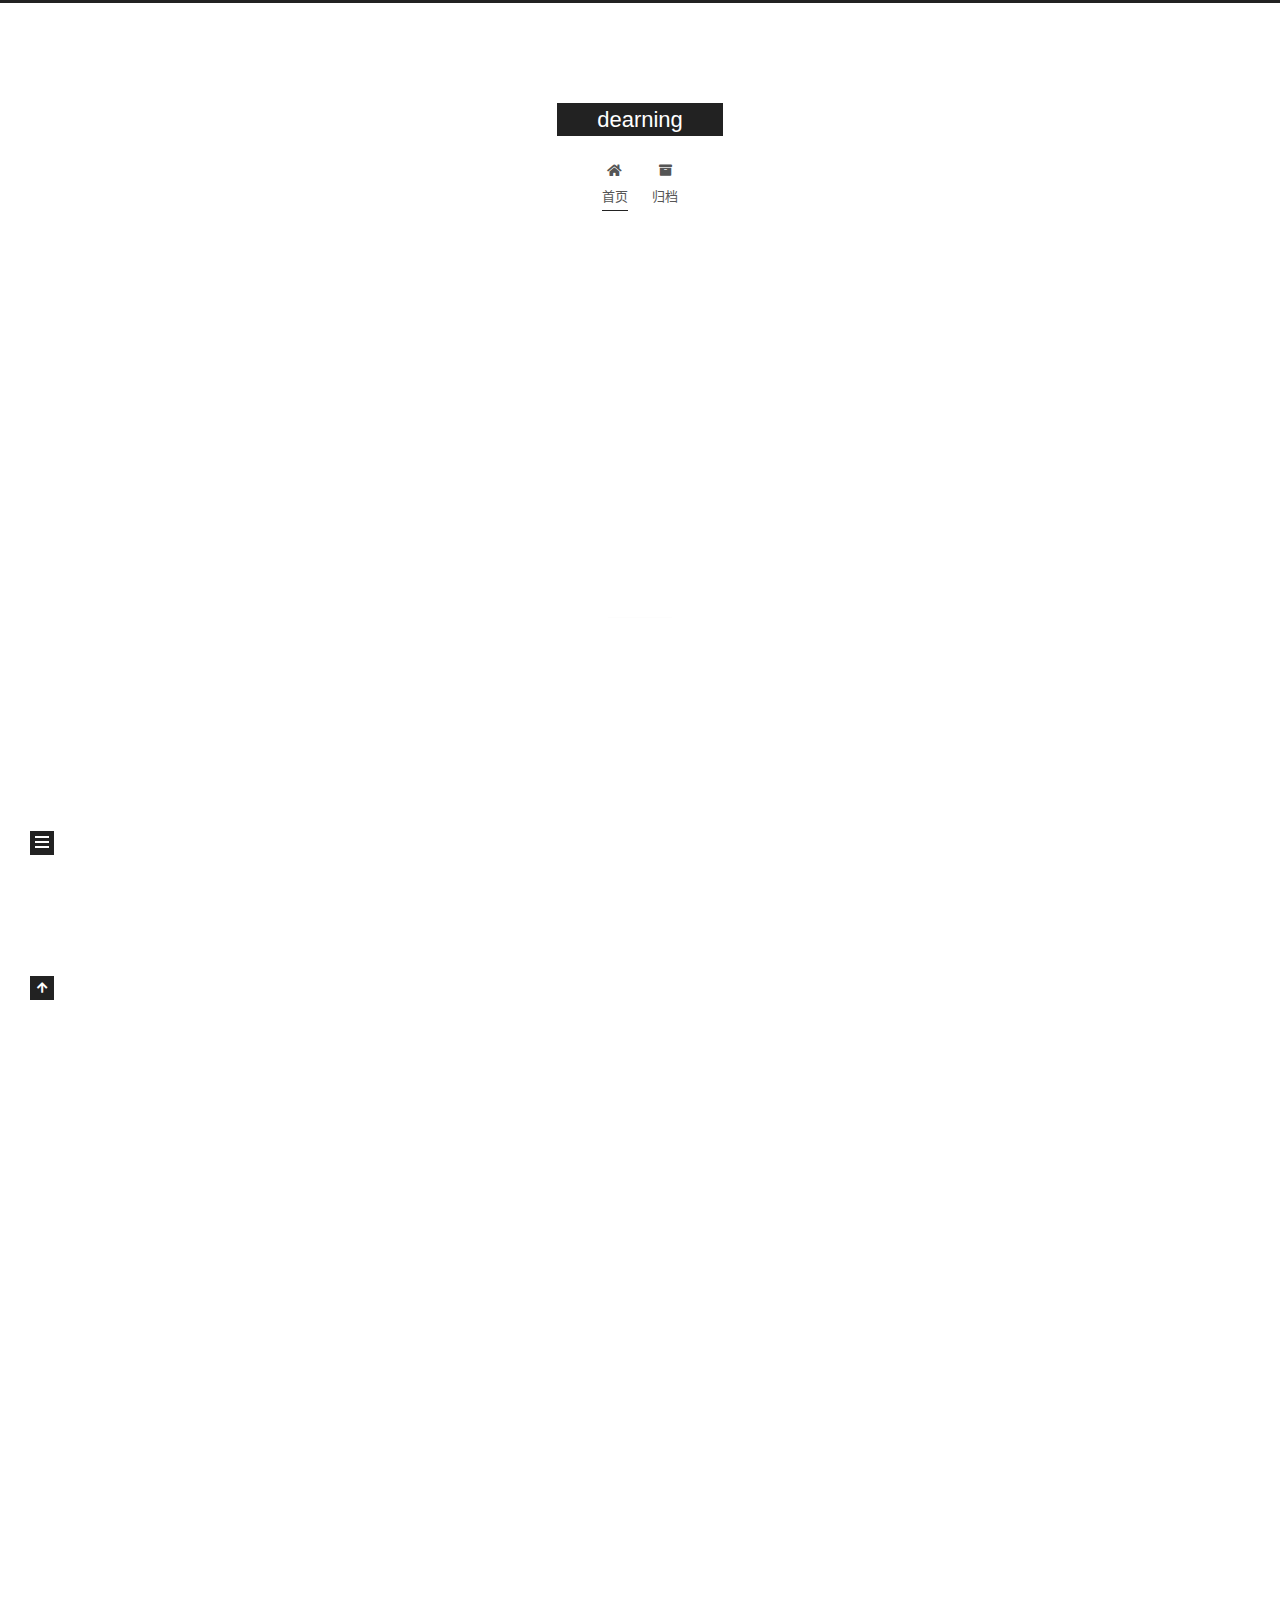
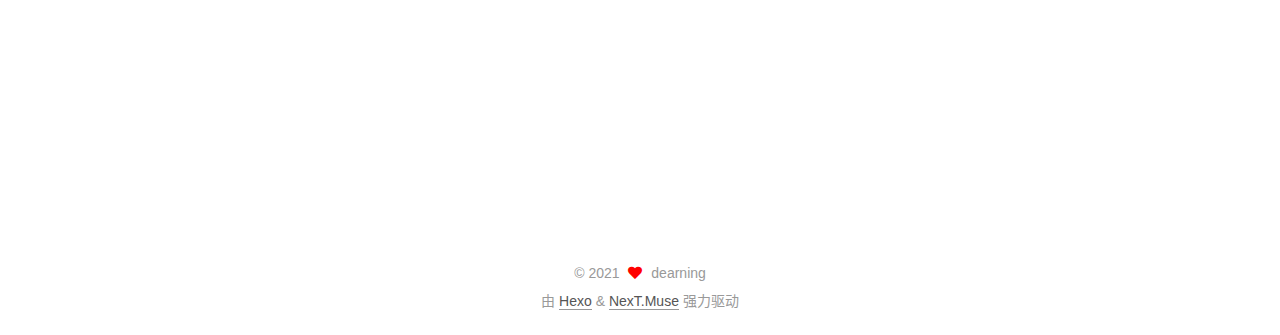
<file: index.html>
<!DOCTYPE html>
<html lang="zh-CN">
<head>
  <meta charset="UTF-8">
<meta name="viewport" content="width=device-width, initial-scale=1, maximum-scale=2">
<meta name="theme-color" content="#222">
<meta name="generator" content="Hexo 5.4.0">
  <link rel="apple-touch-icon" sizes="180x180" href="/images/apple-touch-icon-next.png">
  <link rel="icon" type="image/png" sizes="32x32" href="/images/favicon-32x32-next.png">
  <link rel="icon" type="image/png" sizes="16x16" href="/images/favicon-16x16-next.png">
  <link rel="mask-icon" href="/images/logo.svg" color="#222">

<link rel="stylesheet" href="/css/main.css">


<link rel="stylesheet" href="/lib/font-awesome/css/all.min.css">

<script id="hexo-configurations">
    var NexT = window.NexT || {};
    var CONFIG = {"hostname":"example.com","root":"/","scheme":"Muse","version":"7.8.0","exturl":false,"sidebar":{"position":"left","display":"post","padding":18,"offset":12,"onmobile":false},"copycode":{"enable":false,"show_result":false,"style":null},"back2top":{"enable":true,"sidebar":false,"scrollpercent":false},"bookmark":{"enable":false,"color":"#222","save":"auto"},"fancybox":false,"mediumzoom":false,"lazyload":false,"pangu":false,"comments":{"style":"tabs","active":null,"storage":true,"lazyload":false,"nav":null},"algolia":{"hits":{"per_page":10},"labels":{"input_placeholder":"Search for Posts","hits_empty":"We didn't find any results for the search: ${query}","hits_stats":"${hits} results found in ${time} ms"}},"localsearch":{"enable":false,"trigger":"auto","top_n_per_article":1,"unescape":false,"preload":false},"motion":{"enable":true,"async":false,"transition":{"post_block":"fadeIn","post_header":"slideDownIn","post_body":"slideDownIn","coll_header":"slideLeftIn","sidebar":"slideUpIn"}}};
  </script>

  <meta name="description" content="像一颗滚石">
<meta property="og:type" content="website">
<meta property="og:title" content="dearning">
<meta property="og:url" content="http://example.com/index.html">
<meta property="og:site_name" content="dearning">
<meta property="og:description" content="像一颗滚石">
<meta property="og:locale" content="zh_CN">
<meta property="article:author" content="dearning">
<meta name="twitter:card" content="summary">

<link rel="canonical" href="http://example.com/">


<script id="page-configurations">
  // https://hexo.io/docs/variables.html
  CONFIG.page = {
    sidebar: "",
    isHome : true,
    isPost : false,
    lang   : 'zh-CN'
  };
</script>

  <title>dearning</title>
  






  <noscript>
  <style>
  .use-motion .brand,
  .use-motion .menu-item,
  .sidebar-inner,
  .use-motion .post-block,
  .use-motion .pagination,
  .use-motion .comments,
  .use-motion .post-header,
  .use-motion .post-body,
  .use-motion .collection-header { opacity: initial; }

  .use-motion .site-title,
  .use-motion .site-subtitle {
    opacity: initial;
    top: initial;
  }

  .use-motion .logo-line-before i { left: initial; }
  .use-motion .logo-line-after i { right: initial; }
  </style>
</noscript>

</head>

<body itemscope itemtype="http://schema.org/WebPage">
  <div class="container use-motion">
    <div class="headband"></div>

    <header class="header" itemscope itemtype="http://schema.org/WPHeader">
      <div class="header-inner"><div class="site-brand-container">
  <div class="site-nav-toggle">
    <div class="toggle" aria-label="切换导航栏">
      <span class="toggle-line toggle-line-first"></span>
      <span class="toggle-line toggle-line-middle"></span>
      <span class="toggle-line toggle-line-last"></span>
    </div>
  </div>

  <div class="site-meta">

    <a href="/" class="brand" rel="start">
      <span class="logo-line-before"><i></i></span>
      <h1 class="site-title">dearning</h1>
      <span class="logo-line-after"><i></i></span>
    </a>
  </div>

  <div class="site-nav-right">
    <div class="toggle popup-trigger">
    </div>
  </div>
</div>




<nav class="site-nav">
  <ul id="menu" class="main-menu menu">
        <li class="menu-item menu-item-home">

    <a href="/" rel="section"><i class="fa fa-home fa-fw"></i>首页</a>

  </li>
        <li class="menu-item menu-item-archives">

    <a href="/archives/" rel="section"><i class="fa fa-archive fa-fw"></i>归档</a>

  </li>
  </ul>
</nav>




</div>
    </header>

    
  <div class="back-to-top">
    <i class="fa fa-arrow-up"></i>
    <span>0%</span>
  </div>


    <main class="main">
      <div class="main-inner">
        <div class="content-wrap">
          

          <div class="content index posts-expand">
            
      
  
  
  <article itemscope itemtype="http://schema.org/Article" class="post-block" lang="zh-CN">
    <link itemprop="mainEntityOfPage" href="http://example.com/2021/09/19/myPostTest/">

    <span hidden itemprop="author" itemscope itemtype="http://schema.org/Person">
      <meta itemprop="image" content="/images/avatar.gif">
      <meta itemprop="name" content="dearning">
      <meta itemprop="description" content="像一颗滚石">
    </span>

    <span hidden itemprop="publisher" itemscope itemtype="http://schema.org/Organization">
      <meta itemprop="name" content="dearning">
    </span>
      <header class="post-header">
        <h2 class="post-title" itemprop="name headline">
          
            <a href="/2021/09/19/myPostTest/" class="post-title-link" itemprop="url">myPostTest</a>
        </h2>

        <div class="post-meta">
            <span class="post-meta-item">
              <span class="post-meta-item-icon">
                <i class="far fa-calendar"></i>
              </span>
              <span class="post-meta-item-text">发表于</span>
              

              <time title="创建时间：2021-09-19 11:28:53 / 修改时间：13:04:12" itemprop="dateCreated datePublished" datetime="2021-09-19T11:28:53+08:00">2021-09-19</time>
            </span>

          

        </div>
      </header>

    
    
    
    <div class="post-body" itemprop="articleBody">

      
          <p>尝试发布网站<br><a target="_blank" rel="noopener" href="https://dearning.cn/html_relate/journal/journal.html">我的网页测试</a><br><a target="_blank" rel="noopener" href="https://dearning.cn/html_relate/journal/journal.html">这里是一个我的网页测试</a></p>

      
    </div>

    
    
    
      <footer class="post-footer">
        <div class="post-eof"></div>
      </footer>
  </article>
  
  
  

      
  
  
  <article itemscope itemtype="http://schema.org/Article" class="post-block" lang="zh-CN">
    <link itemprop="mainEntityOfPage" href="http://example.com/2021/07/09/hello-world/">

    <span hidden itemprop="author" itemscope itemtype="http://schema.org/Person">
      <meta itemprop="image" content="/images/avatar.gif">
      <meta itemprop="name" content="dearning">
      <meta itemprop="description" content="像一颗滚石">
    </span>

    <span hidden itemprop="publisher" itemscope itemtype="http://schema.org/Organization">
      <meta itemprop="name" content="dearning">
    </span>
      <header class="post-header">
        <h2 class="post-title" itemprop="name headline">
          
            <a href="/2021/07/09/hello-world/" class="post-title-link" itemprop="url">Hello World</a>
        </h2>

        <div class="post-meta">
            <span class="post-meta-item">
              <span class="post-meta-item-icon">
                <i class="far fa-calendar"></i>
              </span>
              <span class="post-meta-item-text">发表于</span>

              <time title="创建时间：2021-07-09 19:20:20" itemprop="dateCreated datePublished" datetime="2021-07-09T19:20:20+08:00">2021-07-09</time>
            </span>
              <span class="post-meta-item">
                <span class="post-meta-item-icon">
                  <i class="far fa-calendar-check"></i>
                </span>
                <span class="post-meta-item-text">更新于</span>
                <time title="修改时间：2021-09-19 13:14:51" itemprop="dateModified" datetime="2021-09-19T13:14:51+08:00">2021-09-19</time>
              </span>

          

        </div>
      </header>

    
    
    
    <div class="post-body" itemprop="articleBody">

      
          <p>Welcome to <a target="_blank" rel="noopener" href="https://hexo.io/">Hexo</a>! This is your very first post. Check <a target="_blank" rel="noopener" href="https://hexo.io/docs/">documentation</a> for more info. If you get any problems when using Hexo, you can find the answer in <a target="_blank" rel="noopener" href="https://hexo.io/docs/troubleshooting.html">troubleshooting</a> or you can ask me on <a target="_blank" rel="noopener" href="https://github.com/hexojs/hexo/issues">GitHub</a>.</p>
<p>你好,缪奇鹏,我的网站发布了新东西感觉很好玩,详情点击<a target="_blank" rel="noopener" href="https://dearning.cn/2021/09/19/myPostTest/">新的博客</a></p>
<h2 id="Quick-Start"><a href="#Quick-Start" class="headerlink" title="Quick Start"></a>Quick Start</h2><h3 id="Create-a-new-post"><a href="#Create-a-new-post" class="headerlink" title="Create a new post"></a>Create a new post</h3><figure class="highlight bash"><table><tr><td class="gutter"><pre><span class="line">1</span><br></pre></td><td class="code"><pre><span class="line">$ hexo new <span class="string">&quot;My New Post&quot;</span></span><br></pre></td></tr></table></figure>

<p>More info: <a target="_blank" rel="noopener" href="https://hexo.io/docs/writing.html">Writing</a></p>
<h3 id="Run-server"><a href="#Run-server" class="headerlink" title="Run server"></a>Run server</h3><figure class="highlight bash"><table><tr><td class="gutter"><pre><span class="line">1</span><br></pre></td><td class="code"><pre><span class="line">$ hexo server</span><br></pre></td></tr></table></figure>

<p>More info: <a target="_blank" rel="noopener" href="https://hexo.io/docs/server.html">Server</a></p>
<h3 id="Generate-static-files"><a href="#Generate-static-files" class="headerlink" title="Generate static files"></a>Generate static files</h3><figure class="highlight bash"><table><tr><td class="gutter"><pre><span class="line">1</span><br></pre></td><td class="code"><pre><span class="line">$ hexo generate</span><br></pre></td></tr></table></figure>

<p>More info: <a target="_blank" rel="noopener" href="https://hexo.io/docs/generating.html">Generating</a></p>
<h3 id="Deploy-to-remote-sites"><a href="#Deploy-to-remote-sites" class="headerlink" title="Deploy to remote sites"></a>Deploy to remote sites</h3><figure class="highlight bash"><table><tr><td class="gutter"><pre><span class="line">1</span><br></pre></td><td class="code"><pre><span class="line">$ hexo deploy</span><br></pre></td></tr></table></figure>

<p>More info: <a target="_blank" rel="noopener" href="https://hexo.io/docs/one-command-deployment.html">Deployment</a></p>

      
    </div>

    
    
    
      <footer class="post-footer">
        <div class="post-eof"></div>
      </footer>
  </article>
  
  
  


  



          </div>
          

<script>
  window.addEventListener('tabs:register', () => {
    let { activeClass } = CONFIG.comments;
    if (CONFIG.comments.storage) {
      activeClass = localStorage.getItem('comments_active') || activeClass;
    }
    if (activeClass) {
      let activeTab = document.querySelector(`a[href="#comment-${activeClass}"]`);
      if (activeTab) {
        activeTab.click();
      }
    }
  });
  if (CONFIG.comments.storage) {
    window.addEventListener('tabs:click', event => {
      if (!event.target.matches('.tabs-comment .tab-content .tab-pane')) return;
      let commentClass = event.target.classList[1];
      localStorage.setItem('comments_active', commentClass);
    });
  }
</script>

        </div>
          
  
  <div class="toggle sidebar-toggle">
    <span class="toggle-line toggle-line-first"></span>
    <span class="toggle-line toggle-line-middle"></span>
    <span class="toggle-line toggle-line-last"></span>
  </div>

  <aside class="sidebar">
    <div class="sidebar-inner">

      <ul class="sidebar-nav motion-element">
        <li class="sidebar-nav-toc">
          文章目录
        </li>
        <li class="sidebar-nav-overview">
          站点概览
        </li>
      </ul>

      <!--noindex-->
      <div class="post-toc-wrap sidebar-panel">
      </div>
      <!--/noindex-->

      <div class="site-overview-wrap sidebar-panel">
        <div class="site-author motion-element" itemprop="author" itemscope itemtype="http://schema.org/Person">
  <p class="site-author-name" itemprop="name">dearning</p>
  <div class="site-description" itemprop="description">像一颗滚石</div>
</div>
<div class="site-state-wrap motion-element">
  <nav class="site-state">
      <div class="site-state-item site-state-posts">
          <a href="/archives/">
        
          <span class="site-state-item-count">2</span>
          <span class="site-state-item-name">日志</span>
        </a>
      </div>
  </nav>
</div>



      </div>

    </div>
  </aside>
  <div id="sidebar-dimmer"></div>


      </div>
    </main>

    <footer class="footer">
      <div class="footer-inner">
        

        

<div class="copyright">
  
  &copy; 
  <span itemprop="copyrightYear">2021</span>
  <span class="with-love">
    <i class="fa fa-heart"></i>
  </span>
  <span class="author" itemprop="copyrightHolder">dearning</span>
</div>
  <div class="powered-by">由 <a href="https://hexo.io/" class="theme-link" rel="noopener" target="_blank">Hexo</a> & <a href="https://muse.theme-next.org/" class="theme-link" rel="noopener" target="_blank">NexT.Muse</a> 强力驱动
  </div>

        








      </div>
    </footer>
  </div>

  
  <script src="/lib/anime.min.js"></script>
  <script src="/lib/velocity/velocity.min.js"></script>
  <script src="/lib/velocity/velocity.ui.min.js"></script>

<script src="/js/utils.js"></script>

<script src="/js/motion.js"></script>


<script src="/js/schemes/muse.js"></script>


<script src="/js/next-boot.js"></script>




  















  

  

</body>
</html>
</file>
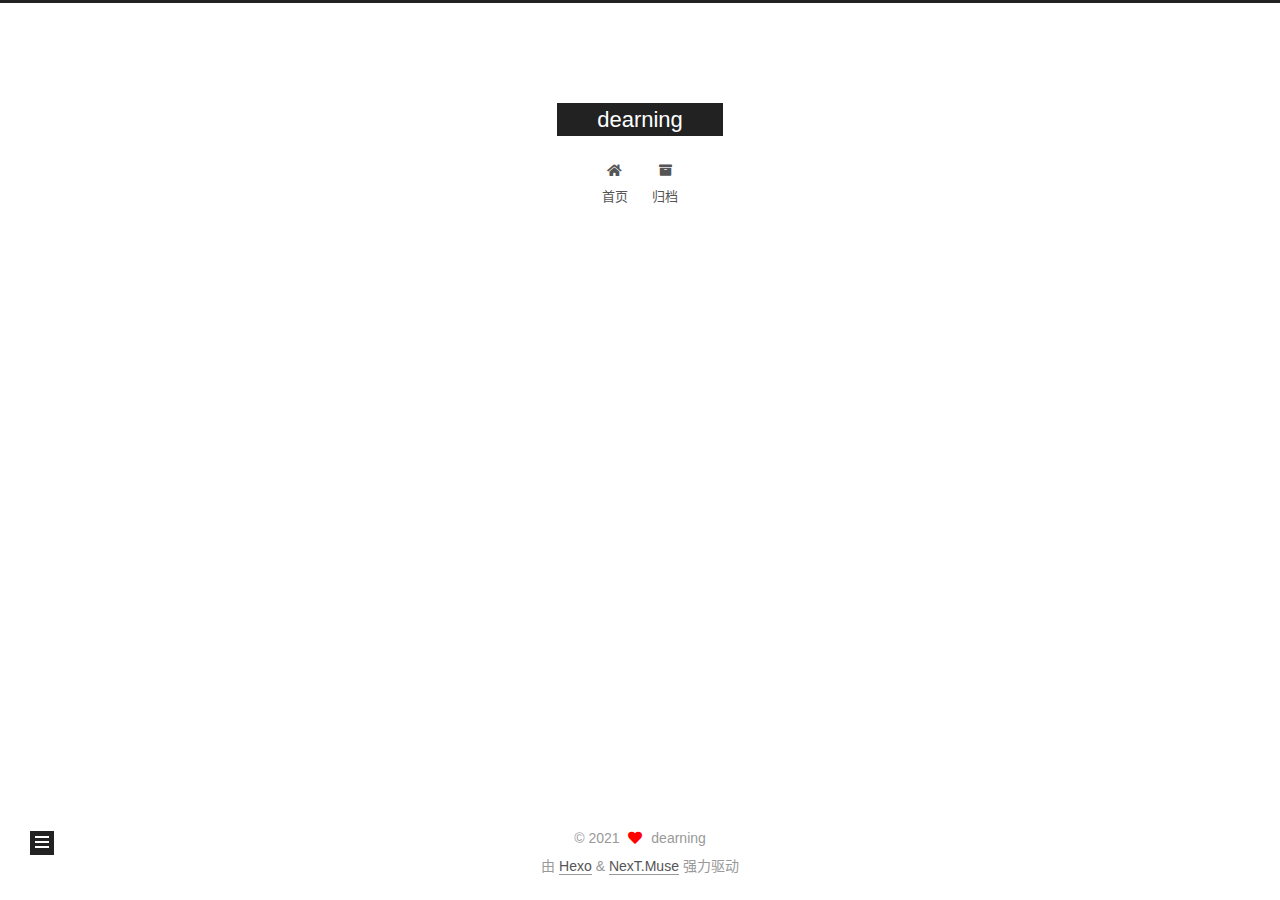
<file: about/index.html>
<!DOCTYPE html>
<html lang="zh-CN">
<head>
  <meta charset="UTF-8">
<meta name="viewport" content="width=device-width, initial-scale=1, maximum-scale=2">
<meta name="theme-color" content="#222">
<meta name="generator" content="Hexo 5.4.0">
  <link rel="apple-touch-icon" sizes="180x180" href="/images/apple-touch-icon-next.png">
  <link rel="icon" type="image/png" sizes="32x32" href="/images/favicon-32x32-next.png">
  <link rel="icon" type="image/png" sizes="16x16" href="/images/favicon-16x16-next.png">
  <link rel="mask-icon" href="/images/logo.svg" color="#222">

<link rel="stylesheet" href="/css/main.css">


<link rel="stylesheet" href="/lib/font-awesome/css/all.min.css">

<script id="hexo-configurations">
    var NexT = window.NexT || {};
    var CONFIG = {"hostname":"example.com","root":"/","scheme":"Muse","version":"7.8.0","exturl":false,"sidebar":{"position":"left","display":"post","padding":18,"offset":12,"onmobile":false},"copycode":{"enable":false,"show_result":false,"style":null},"back2top":{"enable":true,"sidebar":false,"scrollpercent":false},"bookmark":{"enable":false,"color":"#222","save":"auto"},"fancybox":false,"mediumzoom":false,"lazyload":false,"pangu":false,"comments":{"style":"tabs","active":null,"storage":true,"lazyload":false,"nav":null},"algolia":{"hits":{"per_page":10},"labels":{"input_placeholder":"Search for Posts","hits_empty":"We didn't find any results for the search: ${query}","hits_stats":"${hits} results found in ${time} ms"}},"localsearch":{"enable":false,"trigger":"auto","top_n_per_article":1,"unescape":false,"preload":false},"motion":{"enable":true,"async":false,"transition":{"post_block":"fadeIn","post_header":"slideDownIn","post_body":"slideDownIn","coll_header":"slideLeftIn","sidebar":"slideUpIn"}}};
  </script>

  <meta name="description" content="像一颗滚石">
<meta property="og:type" content="website">
<meta property="og:title" content="about">
<meta property="og:url" content="http://example.com/about/index.html">
<meta property="og:site_name" content="dearning">
<meta property="og:description" content="像一颗滚石">
<meta property="og:locale" content="zh_CN">
<meta property="article:published_time" content="2021-07-09T13:24:28.000Z">
<meta property="article:modified_time" content="2021-07-09T13:26:41.481Z">
<meta property="article:author" content="dearning">
<meta name="twitter:card" content="summary">

<link rel="canonical" href="http://example.com/about/">


<script id="page-configurations">
  // https://hexo.io/docs/variables.html
  CONFIG.page = {
    sidebar: "",
    isHome : false,
    isPost : false,
    lang   : 'zh-CN'
  };
</script>

  <title>about | dearning
</title>
  






  <noscript>
  <style>
  .use-motion .brand,
  .use-motion .menu-item,
  .sidebar-inner,
  .use-motion .post-block,
  .use-motion .pagination,
  .use-motion .comments,
  .use-motion .post-header,
  .use-motion .post-body,
  .use-motion .collection-header { opacity: initial; }

  .use-motion .site-title,
  .use-motion .site-subtitle {
    opacity: initial;
    top: initial;
  }

  .use-motion .logo-line-before i { left: initial; }
  .use-motion .logo-line-after i { right: initial; }
  </style>
</noscript>

</head>

<body itemscope itemtype="http://schema.org/WebPage">
  <div class="container use-motion">
    <div class="headband"></div>

    <header class="header" itemscope itemtype="http://schema.org/WPHeader">
      <div class="header-inner"><div class="site-brand-container">
  <div class="site-nav-toggle">
    <div class="toggle" aria-label="切换导航栏">
      <span class="toggle-line toggle-line-first"></span>
      <span class="toggle-line toggle-line-middle"></span>
      <span class="toggle-line toggle-line-last"></span>
    </div>
  </div>

  <div class="site-meta">

    <a href="/" class="brand" rel="start">
      <span class="logo-line-before"><i></i></span>
      <h1 class="site-title">dearning</h1>
      <span class="logo-line-after"><i></i></span>
    </a>
  </div>

  <div class="site-nav-right">
    <div class="toggle popup-trigger">
    </div>
  </div>
</div>




<nav class="site-nav">
  <ul id="menu" class="main-menu menu">
        <li class="menu-item menu-item-home">

    <a href="/" rel="section"><i class="fa fa-home fa-fw"></i>首页</a>

  </li>
        <li class="menu-item menu-item-archives">

    <a href="/archives/" rel="section"><i class="fa fa-archive fa-fw"></i>归档</a>

  </li>
  </ul>
</nav>




</div>
    </header>

    
  <div class="back-to-top">
    <i class="fa fa-arrow-up"></i>
    <span>0%</span>
  </div>


    <main class="main">
      <div class="main-inner">
        <div class="content-wrap">
          
  
  

          <div class="content page posts-expand">
            

    
    
    
    <div class="post-block" lang="zh-CN">
      <header class="post-header">

<h1 class="post-title" itemprop="name headline">about
</h1>

<div class="post-meta">
  

</div>

</header>

      
      
      
      <div class="post-body">
          
      </div>
      
      
      
    </div>
    

    
    
    


          </div>
          

<script>
  window.addEventListener('tabs:register', () => {
    let { activeClass } = CONFIG.comments;
    if (CONFIG.comments.storage) {
      activeClass = localStorage.getItem('comments_active') || activeClass;
    }
    if (activeClass) {
      let activeTab = document.querySelector(`a[href="#comment-${activeClass}"]`);
      if (activeTab) {
        activeTab.click();
      }
    }
  });
  if (CONFIG.comments.storage) {
    window.addEventListener('tabs:click', event => {
      if (!event.target.matches('.tabs-comment .tab-content .tab-pane')) return;
      let commentClass = event.target.classList[1];
      localStorage.setItem('comments_active', commentClass);
    });
  }
</script>

        </div>
          
  
  <div class="toggle sidebar-toggle">
    <span class="toggle-line toggle-line-first"></span>
    <span class="toggle-line toggle-line-middle"></span>
    <span class="toggle-line toggle-line-last"></span>
  </div>

  <aside class="sidebar">
    <div class="sidebar-inner">

      <ul class="sidebar-nav motion-element">
        <li class="sidebar-nav-toc">
          文章目录
        </li>
        <li class="sidebar-nav-overview">
          站点概览
        </li>
      </ul>

      <!--noindex-->
      <div class="post-toc-wrap sidebar-panel">
      </div>
      <!--/noindex-->

      <div class="site-overview-wrap sidebar-panel">
        <div class="site-author motion-element" itemprop="author" itemscope itemtype="http://schema.org/Person">
  <p class="site-author-name" itemprop="name">dearning</p>
  <div class="site-description" itemprop="description">像一颗滚石</div>
</div>
<div class="site-state-wrap motion-element">
  <nav class="site-state">
      <div class="site-state-item site-state-posts">
          <a href="/archives/">
        
          <span class="site-state-item-count">2</span>
          <span class="site-state-item-name">日志</span>
        </a>
      </div>
  </nav>
</div>



      </div>

    </div>
  </aside>
  <div id="sidebar-dimmer"></div>


      </div>
    </main>

    <footer class="footer">
      <div class="footer-inner">
        

        

<div class="copyright">
  
  &copy; 
  <span itemprop="copyrightYear">2021</span>
  <span class="with-love">
    <i class="fa fa-heart"></i>
  </span>
  <span class="author" itemprop="copyrightHolder">dearning</span>
</div>
  <div class="powered-by">由 <a href="https://hexo.io/" class="theme-link" rel="noopener" target="_blank">Hexo</a> & <a href="https://muse.theme-next.org/" class="theme-link" rel="noopener" target="_blank">NexT.Muse</a> 强力驱动
  </div>

        








      </div>
    </footer>
  </div>

  
  <script src="/lib/anime.min.js"></script>
  <script src="/lib/velocity/velocity.min.js"></script>
  <script src="/lib/velocity/velocity.ui.min.js"></script>

<script src="/js/utils.js"></script>

<script src="/js/motion.js"></script>


<script src="/js/schemes/muse.js"></script>


<script src="/js/next-boot.js"></script>




  















  

  

</body>
</html>
</file>
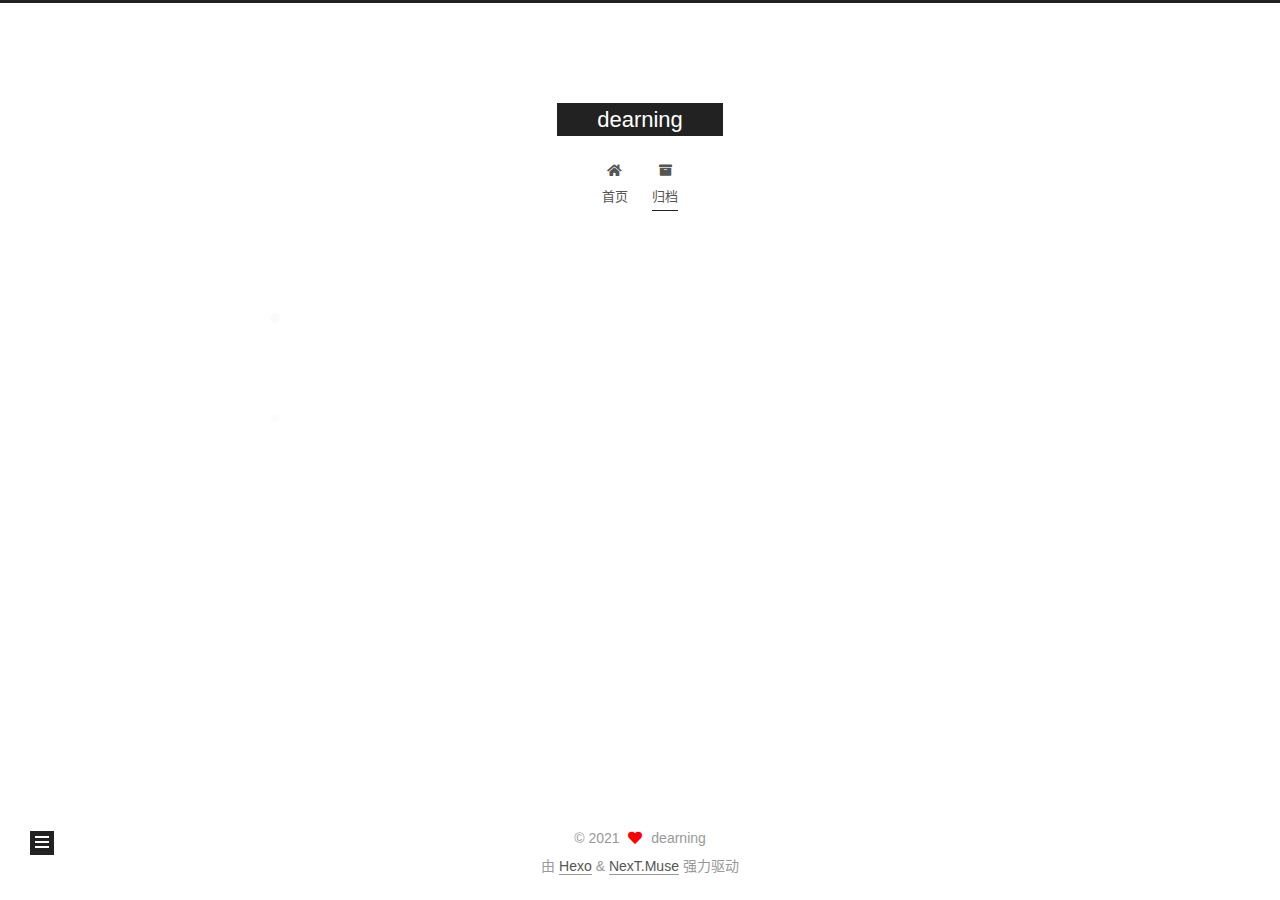
<file: archives/index.html>
<!DOCTYPE html>
<html lang="zh-CN">
<head>
  <meta charset="UTF-8">
<meta name="viewport" content="width=device-width, initial-scale=1, maximum-scale=2">
<meta name="theme-color" content="#222">
<meta name="generator" content="Hexo 5.4.0">
  <link rel="apple-touch-icon" sizes="180x180" href="/images/apple-touch-icon-next.png">
  <link rel="icon" type="image/png" sizes="32x32" href="/images/favicon-32x32-next.png">
  <link rel="icon" type="image/png" sizes="16x16" href="/images/favicon-16x16-next.png">
  <link rel="mask-icon" href="/images/logo.svg" color="#222">

<link rel="stylesheet" href="/css/main.css">


<link rel="stylesheet" href="/lib/font-awesome/css/all.min.css">

<script id="hexo-configurations">
    var NexT = window.NexT || {};
    var CONFIG = {"hostname":"example.com","root":"/","scheme":"Muse","version":"7.8.0","exturl":false,"sidebar":{"position":"left","display":"post","padding":18,"offset":12,"onmobile":false},"copycode":{"enable":false,"show_result":false,"style":null},"back2top":{"enable":true,"sidebar":false,"scrollpercent":false},"bookmark":{"enable":false,"color":"#222","save":"auto"},"fancybox":false,"mediumzoom":false,"lazyload":false,"pangu":false,"comments":{"style":"tabs","active":null,"storage":true,"lazyload":false,"nav":null},"algolia":{"hits":{"per_page":10},"labels":{"input_placeholder":"Search for Posts","hits_empty":"We didn't find any results for the search: ${query}","hits_stats":"${hits} results found in ${time} ms"}},"localsearch":{"enable":false,"trigger":"auto","top_n_per_article":1,"unescape":false,"preload":false},"motion":{"enable":true,"async":false,"transition":{"post_block":"fadeIn","post_header":"slideDownIn","post_body":"slideDownIn","coll_header":"slideLeftIn","sidebar":"slideUpIn"}}};
  </script>

  <meta name="description" content="像一颗滚石">
<meta property="og:type" content="website">
<meta property="og:title" content="dearning">
<meta property="og:url" content="http://example.com/archives/index.html">
<meta property="og:site_name" content="dearning">
<meta property="og:description" content="像一颗滚石">
<meta property="og:locale" content="zh_CN">
<meta property="article:author" content="dearning">
<meta name="twitter:card" content="summary">

<link rel="canonical" href="http://example.com/archives/">


<script id="page-configurations">
  // https://hexo.io/docs/variables.html
  CONFIG.page = {
    sidebar: "",
    isHome : false,
    isPost : false,
    lang   : 'zh-CN'
  };
</script>

  <title>归档 | dearning</title>
  






  <noscript>
  <style>
  .use-motion .brand,
  .use-motion .menu-item,
  .sidebar-inner,
  .use-motion .post-block,
  .use-motion .pagination,
  .use-motion .comments,
  .use-motion .post-header,
  .use-motion .post-body,
  .use-motion .collection-header { opacity: initial; }

  .use-motion .site-title,
  .use-motion .site-subtitle {
    opacity: initial;
    top: initial;
  }

  .use-motion .logo-line-before i { left: initial; }
  .use-motion .logo-line-after i { right: initial; }
  </style>
</noscript>

</head>

<body itemscope itemtype="http://schema.org/WebPage">
  <div class="container use-motion">
    <div class="headband"></div>

    <header class="header" itemscope itemtype="http://schema.org/WPHeader">
      <div class="header-inner"><div class="site-brand-container">
  <div class="site-nav-toggle">
    <div class="toggle" aria-label="切换导航栏">
      <span class="toggle-line toggle-line-first"></span>
      <span class="toggle-line toggle-line-middle"></span>
      <span class="toggle-line toggle-line-last"></span>
    </div>
  </div>

  <div class="site-meta">

    <a href="/" class="brand" rel="start">
      <span class="logo-line-before"><i></i></span>
      <h1 class="site-title">dearning</h1>
      <span class="logo-line-after"><i></i></span>
    </a>
  </div>

  <div class="site-nav-right">
    <div class="toggle popup-trigger">
    </div>
  </div>
</div>




<nav class="site-nav">
  <ul id="menu" class="main-menu menu">
        <li class="menu-item menu-item-home">

    <a href="/" rel="section"><i class="fa fa-home fa-fw"></i>首页</a>

  </li>
        <li class="menu-item menu-item-archives">

    <a href="/archives/" rel="section"><i class="fa fa-archive fa-fw"></i>归档</a>

  </li>
  </ul>
</nav>




</div>
    </header>

    
  <div class="back-to-top">
    <i class="fa fa-arrow-up"></i>
    <span>0%</span>
  </div>


    <main class="main">
      <div class="main-inner">
        <div class="content-wrap">
          

          <div class="content archive">
            

  
  
  
  <div class="post-block">
    <div class="posts-collapse">
      <div class="collection-title">
        <span class="collection-header">嗯..! 目前共计 2 篇日志。 继续努力。</span>
      </div>

      
    <div class="collection-year">
      <span class="collection-header">2021</span>
    </div>

  <article itemscope itemtype="http://schema.org/Article">
    <header class="post-header">

      <div class="post-meta">
        <time itemprop="dateCreated"
              datetime="2021-09-19T11:28:53+08:00"
              content="2021-09-19">
          09-19
        </time>
      </div>

      <div class="post-title">
          <a class="post-title-link" href="/2021/09/19/myPostTest/" itemprop="url">
            <span itemprop="name">myPostTest</span>
          </a>
      </div>

    </header>
  </article>

  <article itemscope itemtype="http://schema.org/Article">
    <header class="post-header">

      <div class="post-meta">
        <time itemprop="dateCreated"
              datetime="2021-07-09T19:20:20+08:00"
              content="2021-07-09">
          07-09
        </time>
      </div>

      <div class="post-title">
          <a class="post-title-link" href="/2021/07/09/hello-world/" itemprop="url">
            <span itemprop="name">Hello World</span>
          </a>
      </div>

    </header>
  </article>


    </div>
  </div>
  
  
  

  



          </div>
          

<script>
  window.addEventListener('tabs:register', () => {
    let { activeClass } = CONFIG.comments;
    if (CONFIG.comments.storage) {
      activeClass = localStorage.getItem('comments_active') || activeClass;
    }
    if (activeClass) {
      let activeTab = document.querySelector(`a[href="#comment-${activeClass}"]`);
      if (activeTab) {
        activeTab.click();
      }
    }
  });
  if (CONFIG.comments.storage) {
    window.addEventListener('tabs:click', event => {
      if (!event.target.matches('.tabs-comment .tab-content .tab-pane')) return;
      let commentClass = event.target.classList[1];
      localStorage.setItem('comments_active', commentClass);
    });
  }
</script>

        </div>
          
  
  <div class="toggle sidebar-toggle">
    <span class="toggle-line toggle-line-first"></span>
    <span class="toggle-line toggle-line-middle"></span>
    <span class="toggle-line toggle-line-last"></span>
  </div>

  <aside class="sidebar">
    <div class="sidebar-inner">

      <ul class="sidebar-nav motion-element">
        <li class="sidebar-nav-toc">
          文章目录
        </li>
        <li class="sidebar-nav-overview">
          站点概览
        </li>
      </ul>

      <!--noindex-->
      <div class="post-toc-wrap sidebar-panel">
      </div>
      <!--/noindex-->

      <div class="site-overview-wrap sidebar-panel">
        <div class="site-author motion-element" itemprop="author" itemscope itemtype="http://schema.org/Person">
  <p class="site-author-name" itemprop="name">dearning</p>
  <div class="site-description" itemprop="description">像一颗滚石</div>
</div>
<div class="site-state-wrap motion-element">
  <nav class="site-state">
      <div class="site-state-item site-state-posts">
          <a href="/archives/">
        
          <span class="site-state-item-count">2</span>
          <span class="site-state-item-name">日志</span>
        </a>
      </div>
  </nav>
</div>



      </div>

    </div>
  </aside>
  <div id="sidebar-dimmer"></div>


      </div>
    </main>

    <footer class="footer">
      <div class="footer-inner">
        

        

<div class="copyright">
  
  &copy; 
  <span itemprop="copyrightYear">2021</span>
  <span class="with-love">
    <i class="fa fa-heart"></i>
  </span>
  <span class="author" itemprop="copyrightHolder">dearning</span>
</div>
  <div class="powered-by">由 <a href="https://hexo.io/" class="theme-link" rel="noopener" target="_blank">Hexo</a> & <a href="https://muse.theme-next.org/" class="theme-link" rel="noopener" target="_blank">NexT.Muse</a> 强力驱动
  </div>

        








      </div>
    </footer>
  </div>

  
  <script src="/lib/anime.min.js"></script>
  <script src="/lib/velocity/velocity.min.js"></script>
  <script src="/lib/velocity/velocity.ui.min.js"></script>

<script src="/js/utils.js"></script>

<script src="/js/motion.js"></script>


<script src="/js/schemes/muse.js"></script>


<script src="/js/next-boot.js"></script>




  















  

  

</body>
</html>
</file>
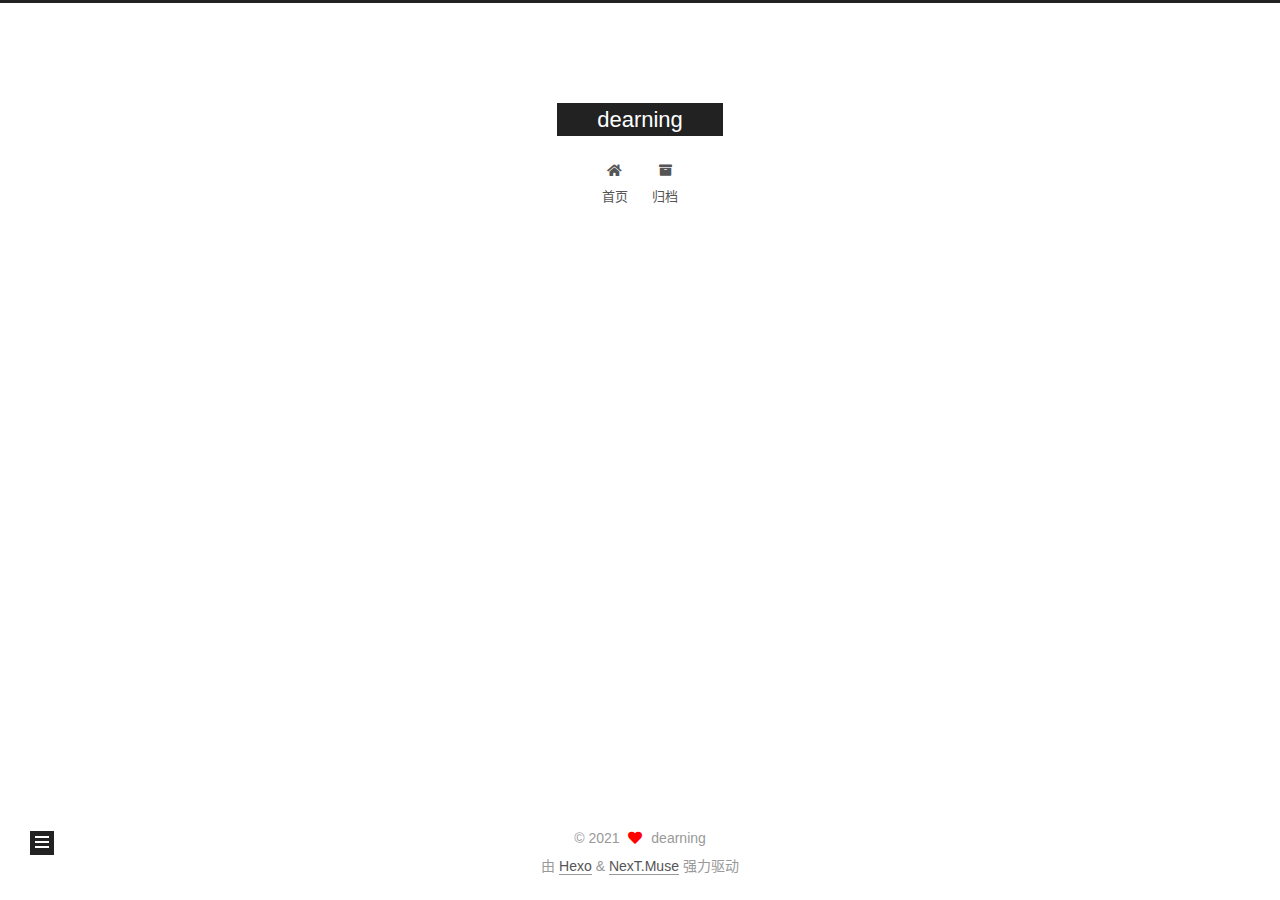
<file: categories/index.html>
<!DOCTYPE html>
<html lang="zh-CN">
<head>
  <meta charset="UTF-8">
<meta name="viewport" content="width=device-width, initial-scale=1, maximum-scale=2">
<meta name="theme-color" content="#222">
<meta name="generator" content="Hexo 5.4.0">
  <link rel="apple-touch-icon" sizes="180x180" href="/images/apple-touch-icon-next.png">
  <link rel="icon" type="image/png" sizes="32x32" href="/images/favicon-32x32-next.png">
  <link rel="icon" type="image/png" sizes="16x16" href="/images/favicon-16x16-next.png">
  <link rel="mask-icon" href="/images/logo.svg" color="#222">

<link rel="stylesheet" href="/css/main.css">


<link rel="stylesheet" href="/lib/font-awesome/css/all.min.css">

<script id="hexo-configurations">
    var NexT = window.NexT || {};
    var CONFIG = {"hostname":"example.com","root":"/","scheme":"Muse","version":"7.8.0","exturl":false,"sidebar":{"position":"left","display":"post","padding":18,"offset":12,"onmobile":false},"copycode":{"enable":false,"show_result":false,"style":null},"back2top":{"enable":true,"sidebar":false,"scrollpercent":false},"bookmark":{"enable":false,"color":"#222","save":"auto"},"fancybox":false,"mediumzoom":false,"lazyload":false,"pangu":false,"comments":{"style":"tabs","active":null,"storage":true,"lazyload":false,"nav":null},"algolia":{"hits":{"per_page":10},"labels":{"input_placeholder":"Search for Posts","hits_empty":"We didn't find any results for the search: ${query}","hits_stats":"${hits} results found in ${time} ms"}},"localsearch":{"enable":false,"trigger":"auto","top_n_per_article":1,"unescape":false,"preload":false},"motion":{"enable":true,"async":false,"transition":{"post_block":"fadeIn","post_header":"slideDownIn","post_body":"slideDownIn","coll_header":"slideLeftIn","sidebar":"slideUpIn"}}};
  </script>

  <meta name="description" content="像一颗滚石">
<meta property="og:type" content="website">
<meta property="og:title" content="categories">
<meta property="og:url" content="http://example.com/categories/index.html">
<meta property="og:site_name" content="dearning">
<meta property="og:description" content="像一颗滚石">
<meta property="og:locale" content="zh_CN">
<meta property="article:published_time" content="2021-07-09T13:23:57.000Z">
<meta property="article:modified_time" content="2021-07-09T13:26:23.716Z">
<meta property="article:author" content="dearning">
<meta name="twitter:card" content="summary">

<link rel="canonical" href="http://example.com/categories/">


<script id="page-configurations">
  // https://hexo.io/docs/variables.html
  CONFIG.page = {
    sidebar: "",
    isHome : false,
    isPost : false,
    lang   : 'zh-CN'
  };
</script>

  <title>categories | dearning
</title>
  






  <noscript>
  <style>
  .use-motion .brand,
  .use-motion .menu-item,
  .sidebar-inner,
  .use-motion .post-block,
  .use-motion .pagination,
  .use-motion .comments,
  .use-motion .post-header,
  .use-motion .post-body,
  .use-motion .collection-header { opacity: initial; }

  .use-motion .site-title,
  .use-motion .site-subtitle {
    opacity: initial;
    top: initial;
  }

  .use-motion .logo-line-before i { left: initial; }
  .use-motion .logo-line-after i { right: initial; }
  </style>
</noscript>

</head>

<body itemscope itemtype="http://schema.org/WebPage">
  <div class="container use-motion">
    <div class="headband"></div>

    <header class="header" itemscope itemtype="http://schema.org/WPHeader">
      <div class="header-inner"><div class="site-brand-container">
  <div class="site-nav-toggle">
    <div class="toggle" aria-label="切换导航栏">
      <span class="toggle-line toggle-line-first"></span>
      <span class="toggle-line toggle-line-middle"></span>
      <span class="toggle-line toggle-line-last"></span>
    </div>
  </div>

  <div class="site-meta">

    <a href="/" class="brand" rel="start">
      <span class="logo-line-before"><i></i></span>
      <h1 class="site-title">dearning</h1>
      <span class="logo-line-after"><i></i></span>
    </a>
  </div>

  <div class="site-nav-right">
    <div class="toggle popup-trigger">
    </div>
  </div>
</div>




<nav class="site-nav">
  <ul id="menu" class="main-menu menu">
        <li class="menu-item menu-item-home">

    <a href="/" rel="section"><i class="fa fa-home fa-fw"></i>首页</a>

  </li>
        <li class="menu-item menu-item-archives">

    <a href="/archives/" rel="section"><i class="fa fa-archive fa-fw"></i>归档</a>

  </li>
  </ul>
</nav>




</div>
    </header>

    
  <div class="back-to-top">
    <i class="fa fa-arrow-up"></i>
    <span>0%</span>
  </div>


    <main class="main">
      <div class="main-inner">
        <div class="content-wrap">
          
  
  

          <div class="content page posts-expand">
            

    
    
    
    <div class="post-block" lang="zh-CN">
      <header class="post-header">

<h1 class="post-title" itemprop="name headline">categories
</h1>

<div class="post-meta">
  

</div>

</header>

      
      
      
      <div class="post-body">
          <div class="category-all-page">
            <div class="category-all-title">
              暂无分类
            </div>
            <div class="category-all">
              
            </div>
          </div>
        
      </div>
      
      
      
    </div>
    

    
    
    


          </div>
          

<script>
  window.addEventListener('tabs:register', () => {
    let { activeClass } = CONFIG.comments;
    if (CONFIG.comments.storage) {
      activeClass = localStorage.getItem('comments_active') || activeClass;
    }
    if (activeClass) {
      let activeTab = document.querySelector(`a[href="#comment-${activeClass}"]`);
      if (activeTab) {
        activeTab.click();
      }
    }
  });
  if (CONFIG.comments.storage) {
    window.addEventListener('tabs:click', event => {
      if (!event.target.matches('.tabs-comment .tab-content .tab-pane')) return;
      let commentClass = event.target.classList[1];
      localStorage.setItem('comments_active', commentClass);
    });
  }
</script>

        </div>
          
  
  <div class="toggle sidebar-toggle">
    <span class="toggle-line toggle-line-first"></span>
    <span class="toggle-line toggle-line-middle"></span>
    <span class="toggle-line toggle-line-last"></span>
  </div>

  <aside class="sidebar">
    <div class="sidebar-inner">

      <ul class="sidebar-nav motion-element">
        <li class="sidebar-nav-toc">
          文章目录
        </li>
        <li class="sidebar-nav-overview">
          站点概览
        </li>
      </ul>

      <!--noindex-->
      <div class="post-toc-wrap sidebar-panel">
      </div>
      <!--/noindex-->

      <div class="site-overview-wrap sidebar-panel">
        <div class="site-author motion-element" itemprop="author" itemscope itemtype="http://schema.org/Person">
  <p class="site-author-name" itemprop="name">dearning</p>
  <div class="site-description" itemprop="description">像一颗滚石</div>
</div>
<div class="site-state-wrap motion-element">
  <nav class="site-state">
      <div class="site-state-item site-state-posts">
          <a href="/archives/">
        
          <span class="site-state-item-count">2</span>
          <span class="site-state-item-name">日志</span>
        </a>
      </div>
  </nav>
</div>



      </div>

    </div>
  </aside>
  <div id="sidebar-dimmer"></div>


      </div>
    </main>

    <footer class="footer">
      <div class="footer-inner">
        

        

<div class="copyright">
  
  &copy; 
  <span itemprop="copyrightYear">2021</span>
  <span class="with-love">
    <i class="fa fa-heart"></i>
  </span>
  <span class="author" itemprop="copyrightHolder">dearning</span>
</div>
  <div class="powered-by">由 <a href="https://hexo.io/" class="theme-link" rel="noopener" target="_blank">Hexo</a> & <a href="https://muse.theme-next.org/" class="theme-link" rel="noopener" target="_blank">NexT.Muse</a> 强力驱动
  </div>

        








      </div>
    </footer>
  </div>

  
  <script src="/lib/anime.min.js"></script>
  <script src="/lib/velocity/velocity.min.js"></script>
  <script src="/lib/velocity/velocity.ui.min.js"></script>

<script src="/js/utils.js"></script>

<script src="/js/motion.js"></script>


<script src="/js/schemes/muse.js"></script>


<script src="/js/next-boot.js"></script>




  















  

  

</body>
</html>
</file>
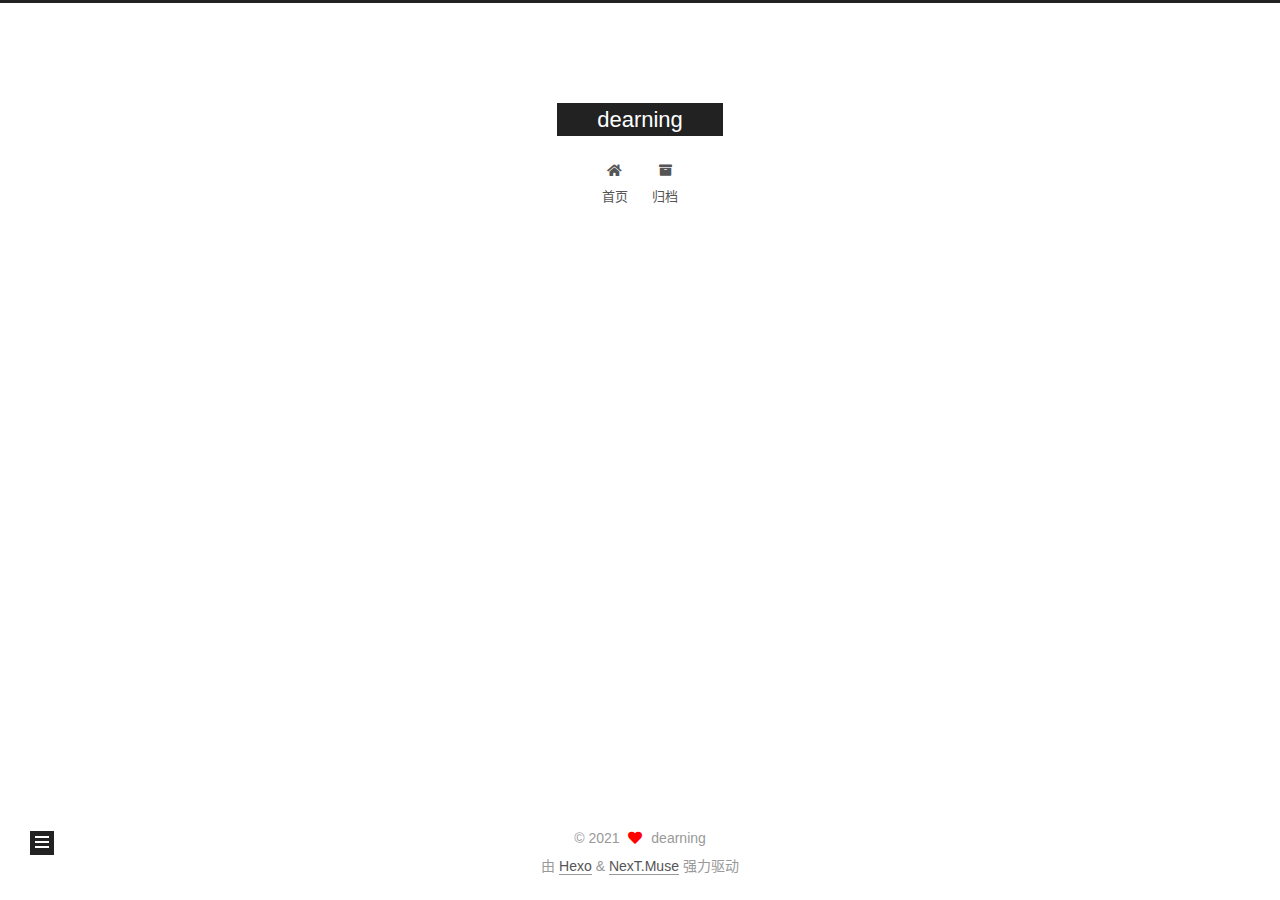
<file: resources/index.html>
<!DOCTYPE html>
<html lang="zh-CN">
<head>
  <meta charset="UTF-8">
<meta name="viewport" content="width=device-width, initial-scale=1, maximum-scale=2">
<meta name="theme-color" content="#222">
<meta name="generator" content="Hexo 5.4.0">
  <link rel="apple-touch-icon" sizes="180x180" href="/images/apple-touch-icon-next.png">
  <link rel="icon" type="image/png" sizes="32x32" href="/images/favicon-32x32-next.png">
  <link rel="icon" type="image/png" sizes="16x16" href="/images/favicon-16x16-next.png">
  <link rel="mask-icon" href="/images/logo.svg" color="#222">

<link rel="stylesheet" href="/css/main.css">


<link rel="stylesheet" href="/lib/font-awesome/css/all.min.css">

<script id="hexo-configurations">
    var NexT = window.NexT || {};
    var CONFIG = {"hostname":"example.com","root":"/","scheme":"Muse","version":"7.8.0","exturl":false,"sidebar":{"position":"left","display":"post","padding":18,"offset":12,"onmobile":false},"copycode":{"enable":false,"show_result":false,"style":null},"back2top":{"enable":true,"sidebar":false,"scrollpercent":false},"bookmark":{"enable":false,"color":"#222","save":"auto"},"fancybox":false,"mediumzoom":false,"lazyload":false,"pangu":false,"comments":{"style":"tabs","active":null,"storage":true,"lazyload":false,"nav":null},"algolia":{"hits":{"per_page":10},"labels":{"input_placeholder":"Search for Posts","hits_empty":"We didn't find any results for the search: ${query}","hits_stats":"${hits} results found in ${time} ms"}},"localsearch":{"enable":false,"trigger":"auto","top_n_per_article":1,"unescape":false,"preload":false},"motion":{"enable":true,"async":false,"transition":{"post_block":"fadeIn","post_header":"slideDownIn","post_body":"slideDownIn","coll_header":"slideLeftIn","sidebar":"slideUpIn"}}};
  </script>

  <meta name="description" content="像一颗滚石">
<meta property="og:type" content="website">
<meta property="og:title" content="resources">
<meta property="og:url" content="http://example.com/resources/index.html">
<meta property="og:site_name" content="dearning">
<meta property="og:description" content="像一颗滚石">
<meta property="og:locale" content="zh_CN">
<meta property="article:published_time" content="2021-07-09T13:24:45.000Z">
<meta property="article:modified_time" content="2021-07-09T13:27:36.292Z">
<meta property="article:author" content="dearning">
<meta name="twitter:card" content="summary">

<link rel="canonical" href="http://example.com/resources/">


<script id="page-configurations">
  // https://hexo.io/docs/variables.html
  CONFIG.page = {
    sidebar: "",
    isHome : false,
    isPost : false,
    lang   : 'zh-CN'
  };
</script>

  <title>resources | dearning
</title>
  






  <noscript>
  <style>
  .use-motion .brand,
  .use-motion .menu-item,
  .sidebar-inner,
  .use-motion .post-block,
  .use-motion .pagination,
  .use-motion .comments,
  .use-motion .post-header,
  .use-motion .post-body,
  .use-motion .collection-header { opacity: initial; }

  .use-motion .site-title,
  .use-motion .site-subtitle {
    opacity: initial;
    top: initial;
  }

  .use-motion .logo-line-before i { left: initial; }
  .use-motion .logo-line-after i { right: initial; }
  </style>
</noscript>

</head>

<body itemscope itemtype="http://schema.org/WebPage">
  <div class="container use-motion">
    <div class="headband"></div>

    <header class="header" itemscope itemtype="http://schema.org/WPHeader">
      <div class="header-inner"><div class="site-brand-container">
  <div class="site-nav-toggle">
    <div class="toggle" aria-label="切换导航栏">
      <span class="toggle-line toggle-line-first"></span>
      <span class="toggle-line toggle-line-middle"></span>
      <span class="toggle-line toggle-line-last"></span>
    </div>
  </div>

  <div class="site-meta">

    <a href="/" class="brand" rel="start">
      <span class="logo-line-before"><i></i></span>
      <h1 class="site-title">dearning</h1>
      <span class="logo-line-after"><i></i></span>
    </a>
  </div>

  <div class="site-nav-right">
    <div class="toggle popup-trigger">
    </div>
  </div>
</div>




<nav class="site-nav">
  <ul id="menu" class="main-menu menu">
        <li class="menu-item menu-item-home">

    <a href="/" rel="section"><i class="fa fa-home fa-fw"></i>首页</a>

  </li>
        <li class="menu-item menu-item-archives">

    <a href="/archives/" rel="section"><i class="fa fa-archive fa-fw"></i>归档</a>

  </li>
  </ul>
</nav>




</div>
    </header>

    
  <div class="back-to-top">
    <i class="fa fa-arrow-up"></i>
    <span>0%</span>
  </div>


    <main class="main">
      <div class="main-inner">
        <div class="content-wrap">
          
  
  

          <div class="content page posts-expand">
            

    
    
    
    <div class="post-block" lang="zh-CN">
      <header class="post-header">

<h1 class="post-title" itemprop="name headline">resources
</h1>

<div class="post-meta">
  

</div>

</header>

      
      
      
      <div class="post-body">
          
      </div>
      
      
      
    </div>
    

    
    
    


          </div>
          

<script>
  window.addEventListener('tabs:register', () => {
    let { activeClass } = CONFIG.comments;
    if (CONFIG.comments.storage) {
      activeClass = localStorage.getItem('comments_active') || activeClass;
    }
    if (activeClass) {
      let activeTab = document.querySelector(`a[href="#comment-${activeClass}"]`);
      if (activeTab) {
        activeTab.click();
      }
    }
  });
  if (CONFIG.comments.storage) {
    window.addEventListener('tabs:click', event => {
      if (!event.target.matches('.tabs-comment .tab-content .tab-pane')) return;
      let commentClass = event.target.classList[1];
      localStorage.setItem('comments_active', commentClass);
    });
  }
</script>

        </div>
          
  
  <div class="toggle sidebar-toggle">
    <span class="toggle-line toggle-line-first"></span>
    <span class="toggle-line toggle-line-middle"></span>
    <span class="toggle-line toggle-line-last"></span>
  </div>

  <aside class="sidebar">
    <div class="sidebar-inner">

      <ul class="sidebar-nav motion-element">
        <li class="sidebar-nav-toc">
          文章目录
        </li>
        <li class="sidebar-nav-overview">
          站点概览
        </li>
      </ul>

      <!--noindex-->
      <div class="post-toc-wrap sidebar-panel">
      </div>
      <!--/noindex-->

      <div class="site-overview-wrap sidebar-panel">
        <div class="site-author motion-element" itemprop="author" itemscope itemtype="http://schema.org/Person">
  <p class="site-author-name" itemprop="name">dearning</p>
  <div class="site-description" itemprop="description">像一颗滚石</div>
</div>
<div class="site-state-wrap motion-element">
  <nav class="site-state">
      <div class="site-state-item site-state-posts">
          <a href="/archives/">
        
          <span class="site-state-item-count">2</span>
          <span class="site-state-item-name">日志</span>
        </a>
      </div>
  </nav>
</div>



      </div>

    </div>
  </aside>
  <div id="sidebar-dimmer"></div>


      </div>
    </main>

    <footer class="footer">
      <div class="footer-inner">
        

        

<div class="copyright">
  
  &copy; 
  <span itemprop="copyrightYear">2021</span>
  <span class="with-love">
    <i class="fa fa-heart"></i>
  </span>
  <span class="author" itemprop="copyrightHolder">dearning</span>
</div>
  <div class="powered-by">由 <a href="https://hexo.io/" class="theme-link" rel="noopener" target="_blank">Hexo</a> & <a href="https://muse.theme-next.org/" class="theme-link" rel="noopener" target="_blank">NexT.Muse</a> 强力驱动
  </div>

        








      </div>
    </footer>
  </div>

  
  <script src="/lib/anime.min.js"></script>
  <script src="/lib/velocity/velocity.min.js"></script>
  <script src="/lib/velocity/velocity.ui.min.js"></script>

<script src="/js/utils.js"></script>

<script src="/js/motion.js"></script>


<script src="/js/schemes/muse.js"></script>


<script src="/js/next-boot.js"></script>




  















  

  

</body>
</html>
</file>
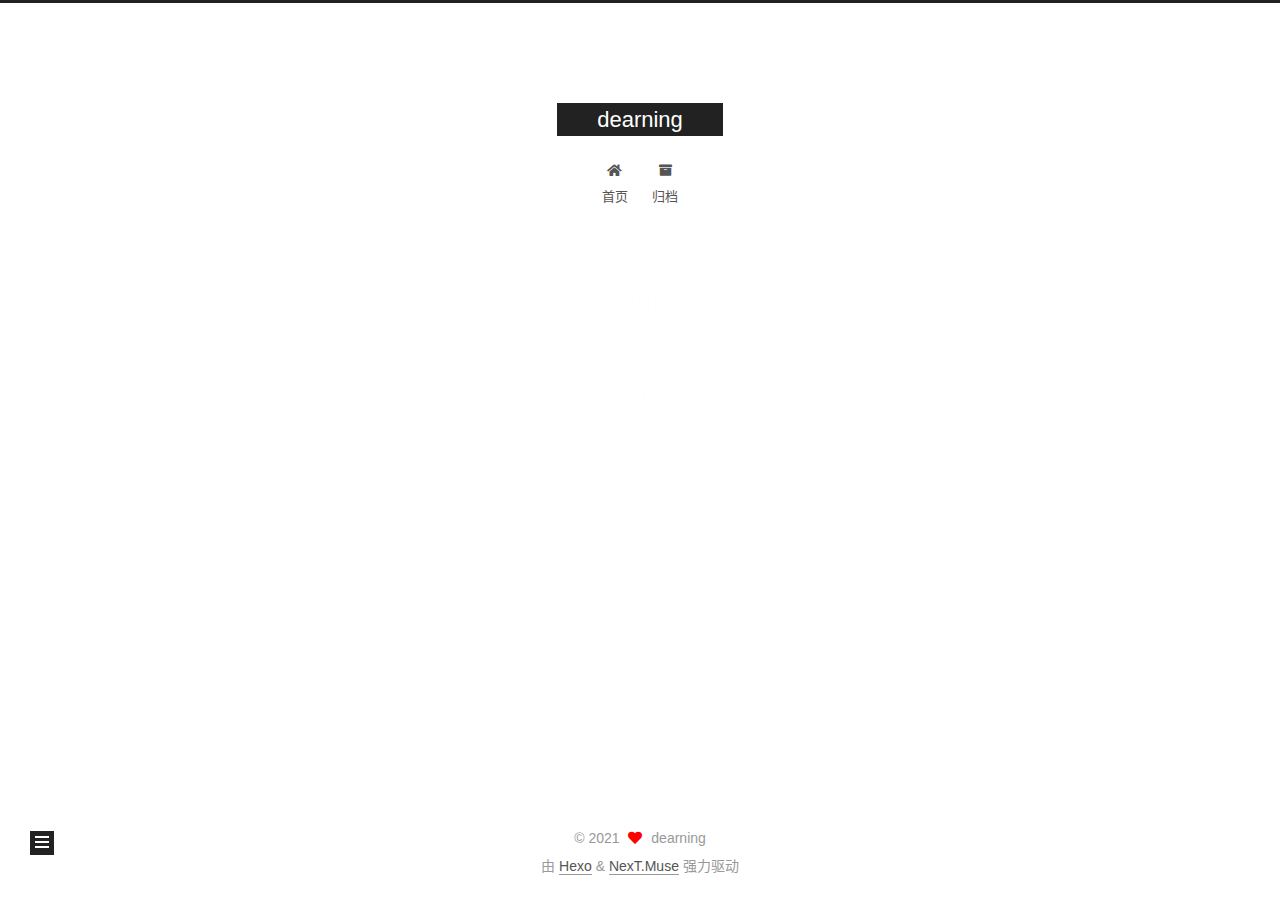
<file: tags/index.html>
<!DOCTYPE html>
<html lang="zh-CN">
<head>
  <meta charset="UTF-8">
<meta name="viewport" content="width=device-width, initial-scale=1, maximum-scale=2">
<meta name="theme-color" content="#222">
<meta name="generator" content="Hexo 5.4.0">
  <link rel="apple-touch-icon" sizes="180x180" href="/images/apple-touch-icon-next.png">
  <link rel="icon" type="image/png" sizes="32x32" href="/images/favicon-32x32-next.png">
  <link rel="icon" type="image/png" sizes="16x16" href="/images/favicon-16x16-next.png">
  <link rel="mask-icon" href="/images/logo.svg" color="#222">

<link rel="stylesheet" href="/css/main.css">


<link rel="stylesheet" href="/lib/font-awesome/css/all.min.css">

<script id="hexo-configurations">
    var NexT = window.NexT || {};
    var CONFIG = {"hostname":"example.com","root":"/","scheme":"Muse","version":"7.8.0","exturl":false,"sidebar":{"position":"left","display":"post","padding":18,"offset":12,"onmobile":false},"copycode":{"enable":false,"show_result":false,"style":null},"back2top":{"enable":true,"sidebar":false,"scrollpercent":false},"bookmark":{"enable":false,"color":"#222","save":"auto"},"fancybox":false,"mediumzoom":false,"lazyload":false,"pangu":false,"comments":{"style":"tabs","active":null,"storage":true,"lazyload":false,"nav":null},"algolia":{"hits":{"per_page":10},"labels":{"input_placeholder":"Search for Posts","hits_empty":"We didn't find any results for the search: ${query}","hits_stats":"${hits} results found in ${time} ms"}},"localsearch":{"enable":false,"trigger":"auto","top_n_per_article":1,"unescape":false,"preload":false},"motion":{"enable":true,"async":false,"transition":{"post_block":"fadeIn","post_header":"slideDownIn","post_body":"slideDownIn","coll_header":"slideLeftIn","sidebar":"slideUpIn"}}};
  </script>

  <meta name="description" content="像一颗滚石">
<meta property="og:type" content="website">
<meta property="og:title" content="tags">
<meta property="og:url" content="http://example.com/tags/index.html">
<meta property="og:site_name" content="dearning">
<meta property="og:description" content="像一颗滚石">
<meta property="og:locale" content="zh_CN">
<meta property="article:published_time" content="2021-07-09T13:24:20.000Z">
<meta property="article:modified_time" content="2021-07-09T13:28:00.253Z">
<meta property="article:author" content="dearning">
<meta name="twitter:card" content="summary">

<link rel="canonical" href="http://example.com/tags/">


<script id="page-configurations">
  // https://hexo.io/docs/variables.html
  CONFIG.page = {
    sidebar: "",
    isHome : false,
    isPost : false,
    lang   : 'zh-CN'
  };
</script>

  <title>tags | dearning
</title>
  






  <noscript>
  <style>
  .use-motion .brand,
  .use-motion .menu-item,
  .sidebar-inner,
  .use-motion .post-block,
  .use-motion .pagination,
  .use-motion .comments,
  .use-motion .post-header,
  .use-motion .post-body,
  .use-motion .collection-header { opacity: initial; }

  .use-motion .site-title,
  .use-motion .site-subtitle {
    opacity: initial;
    top: initial;
  }

  .use-motion .logo-line-before i { left: initial; }
  .use-motion .logo-line-after i { right: initial; }
  </style>
</noscript>

</head>

<body itemscope itemtype="http://schema.org/WebPage">
  <div class="container use-motion">
    <div class="headband"></div>

    <header class="header" itemscope itemtype="http://schema.org/WPHeader">
      <div class="header-inner"><div class="site-brand-container">
  <div class="site-nav-toggle">
    <div class="toggle" aria-label="切换导航栏">
      <span class="toggle-line toggle-line-first"></span>
      <span class="toggle-line toggle-line-middle"></span>
      <span class="toggle-line toggle-line-last"></span>
    </div>
  </div>

  <div class="site-meta">

    <a href="/" class="brand" rel="start">
      <span class="logo-line-before"><i></i></span>
      <h1 class="site-title">dearning</h1>
      <span class="logo-line-after"><i></i></span>
    </a>
  </div>

  <div class="site-nav-right">
    <div class="toggle popup-trigger">
    </div>
  </div>
</div>




<nav class="site-nav">
  <ul id="menu" class="main-menu menu">
        <li class="menu-item menu-item-home">

    <a href="/" rel="section"><i class="fa fa-home fa-fw"></i>首页</a>

  </li>
        <li class="menu-item menu-item-archives">

    <a href="/archives/" rel="section"><i class="fa fa-archive fa-fw"></i>归档</a>

  </li>
  </ul>
</nav>




</div>
    </header>

    
  <div class="back-to-top">
    <i class="fa fa-arrow-up"></i>
    <span>0%</span>
  </div>


    <main class="main">
      <div class="main-inner">
        <div class="content-wrap">
          
  
  

          <div class="content page posts-expand">
            

    
    
    
    <div class="post-block" lang="zh-CN">
      <header class="post-header">

<h1 class="post-title" itemprop="name headline">tags
</h1>

<div class="post-meta">
  

</div>

</header>

      
      
      
      <div class="post-body">
          <div class="tag-cloud">
            <div class="tag-cloud-title">
              暂无标签
            </div>
            <div class="tag-cloud-tags">
              
            </div>
          </div>
        
      </div>
      
      
      
    </div>
    

    
    
    


          </div>
          

<script>
  window.addEventListener('tabs:register', () => {
    let { activeClass } = CONFIG.comments;
    if (CONFIG.comments.storage) {
      activeClass = localStorage.getItem('comments_active') || activeClass;
    }
    if (activeClass) {
      let activeTab = document.querySelector(`a[href="#comment-${activeClass}"]`);
      if (activeTab) {
        activeTab.click();
      }
    }
  });
  if (CONFIG.comments.storage) {
    window.addEventListener('tabs:click', event => {
      if (!event.target.matches('.tabs-comment .tab-content .tab-pane')) return;
      let commentClass = event.target.classList[1];
      localStorage.setItem('comments_active', commentClass);
    });
  }
</script>

        </div>
          
  
  <div class="toggle sidebar-toggle">
    <span class="toggle-line toggle-line-first"></span>
    <span class="toggle-line toggle-line-middle"></span>
    <span class="toggle-line toggle-line-last"></span>
  </div>

  <aside class="sidebar">
    <div class="sidebar-inner">

      <ul class="sidebar-nav motion-element">
        <li class="sidebar-nav-toc">
          文章目录
        </li>
        <li class="sidebar-nav-overview">
          站点概览
        </li>
      </ul>

      <!--noindex-->
      <div class="post-toc-wrap sidebar-panel">
      </div>
      <!--/noindex-->

      <div class="site-overview-wrap sidebar-panel">
        <div class="site-author motion-element" itemprop="author" itemscope itemtype="http://schema.org/Person">
  <p class="site-author-name" itemprop="name">dearning</p>
  <div class="site-description" itemprop="description">像一颗滚石</div>
</div>
<div class="site-state-wrap motion-element">
  <nav class="site-state">
      <div class="site-state-item site-state-posts">
          <a href="/archives/">
        
          <span class="site-state-item-count">2</span>
          <span class="site-state-item-name">日志</span>
        </a>
      </div>
  </nav>
</div>



      </div>

    </div>
  </aside>
  <div id="sidebar-dimmer"></div>


      </div>
    </main>

    <footer class="footer">
      <div class="footer-inner">
        

        

<div class="copyright">
  
  &copy; 
  <span itemprop="copyrightYear">2021</span>
  <span class="with-love">
    <i class="fa fa-heart"></i>
  </span>
  <span class="author" itemprop="copyrightHolder">dearning</span>
</div>
  <div class="powered-by">由 <a href="https://hexo.io/" class="theme-link" rel="noopener" target="_blank">Hexo</a> & <a href="https://muse.theme-next.org/" class="theme-link" rel="noopener" target="_blank">NexT.Muse</a> 强力驱动
  </div>

        








      </div>
    </footer>
  </div>

  
  <script src="/lib/anime.min.js"></script>
  <script src="/lib/velocity/velocity.min.js"></script>
  <script src="/lib/velocity/velocity.ui.min.js"></script>

<script src="/js/utils.js"></script>

<script src="/js/motion.js"></script>


<script src="/js/schemes/muse.js"></script>


<script src="/js/next-boot.js"></script>




  















  

  

</body>
</html>
</file>
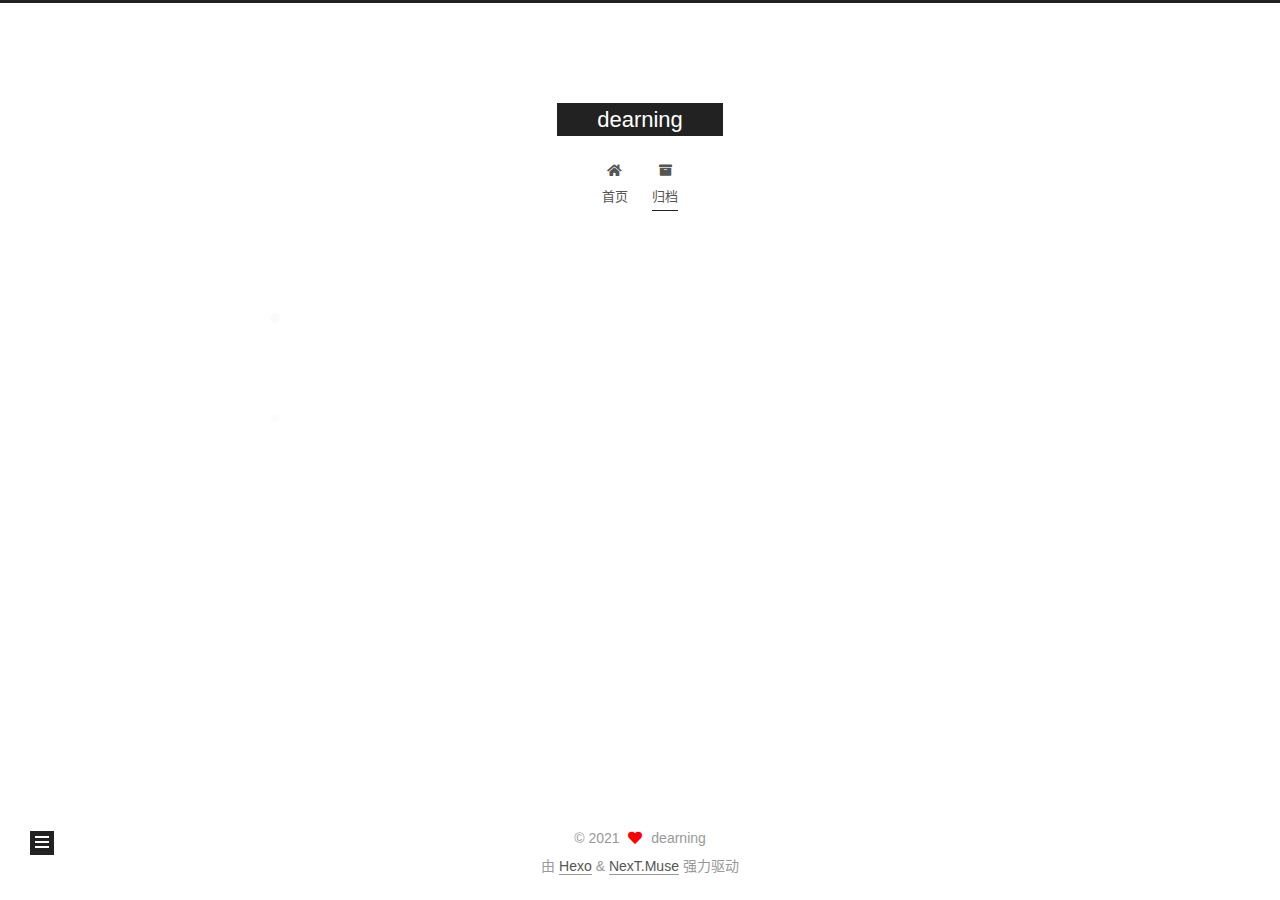
<file: archives/2021/index.html>
<!DOCTYPE html>
<html lang="zh-CN">
<head>
  <meta charset="UTF-8">
<meta name="viewport" content="width=device-width, initial-scale=1, maximum-scale=2">
<meta name="theme-color" content="#222">
<meta name="generator" content="Hexo 5.4.0">
  <link rel="apple-touch-icon" sizes="180x180" href="/images/apple-touch-icon-next.png">
  <link rel="icon" type="image/png" sizes="32x32" href="/images/favicon-32x32-next.png">
  <link rel="icon" type="image/png" sizes="16x16" href="/images/favicon-16x16-next.png">
  <link rel="mask-icon" href="/images/logo.svg" color="#222">

<link rel="stylesheet" href="/css/main.css">


<link rel="stylesheet" href="/lib/font-awesome/css/all.min.css">

<script id="hexo-configurations">
    var NexT = window.NexT || {};
    var CONFIG = {"hostname":"example.com","root":"/","scheme":"Muse","version":"7.8.0","exturl":false,"sidebar":{"position":"left","display":"post","padding":18,"offset":12,"onmobile":false},"copycode":{"enable":false,"show_result":false,"style":null},"back2top":{"enable":true,"sidebar":false,"scrollpercent":false},"bookmark":{"enable":false,"color":"#222","save":"auto"},"fancybox":false,"mediumzoom":false,"lazyload":false,"pangu":false,"comments":{"style":"tabs","active":null,"storage":true,"lazyload":false,"nav":null},"algolia":{"hits":{"per_page":10},"labels":{"input_placeholder":"Search for Posts","hits_empty":"We didn't find any results for the search: ${query}","hits_stats":"${hits} results found in ${time} ms"}},"localsearch":{"enable":false,"trigger":"auto","top_n_per_article":1,"unescape":false,"preload":false},"motion":{"enable":true,"async":false,"transition":{"post_block":"fadeIn","post_header":"slideDownIn","post_body":"slideDownIn","coll_header":"slideLeftIn","sidebar":"slideUpIn"}}};
  </script>

  <meta name="description" content="像一颗滚石">
<meta property="og:type" content="website">
<meta property="og:title" content="dearning">
<meta property="og:url" content="http://example.com/archives/2021/index.html">
<meta property="og:site_name" content="dearning">
<meta property="og:description" content="像一颗滚石">
<meta property="og:locale" content="zh_CN">
<meta property="article:author" content="dearning">
<meta name="twitter:card" content="summary">

<link rel="canonical" href="http://example.com/archives/2021/">


<script id="page-configurations">
  // https://hexo.io/docs/variables.html
  CONFIG.page = {
    sidebar: "",
    isHome : false,
    isPost : false,
    lang   : 'zh-CN'
  };
</script>

  <title>归档 | dearning</title>
  






  <noscript>
  <style>
  .use-motion .brand,
  .use-motion .menu-item,
  .sidebar-inner,
  .use-motion .post-block,
  .use-motion .pagination,
  .use-motion .comments,
  .use-motion .post-header,
  .use-motion .post-body,
  .use-motion .collection-header { opacity: initial; }

  .use-motion .site-title,
  .use-motion .site-subtitle {
    opacity: initial;
    top: initial;
  }

  .use-motion .logo-line-before i { left: initial; }
  .use-motion .logo-line-after i { right: initial; }
  </style>
</noscript>

</head>

<body itemscope itemtype="http://schema.org/WebPage">
  <div class="container use-motion">
    <div class="headband"></div>

    <header class="header" itemscope itemtype="http://schema.org/WPHeader">
      <div class="header-inner"><div class="site-brand-container">
  <div class="site-nav-toggle">
    <div class="toggle" aria-label="切换导航栏">
      <span class="toggle-line toggle-line-first"></span>
      <span class="toggle-line toggle-line-middle"></span>
      <span class="toggle-line toggle-line-last"></span>
    </div>
  </div>

  <div class="site-meta">

    <a href="/" class="brand" rel="start">
      <span class="logo-line-before"><i></i></span>
      <h1 class="site-title">dearning</h1>
      <span class="logo-line-after"><i></i></span>
    </a>
  </div>

  <div class="site-nav-right">
    <div class="toggle popup-trigger">
    </div>
  </div>
</div>




<nav class="site-nav">
  <ul id="menu" class="main-menu menu">
        <li class="menu-item menu-item-home">

    <a href="/" rel="section"><i class="fa fa-home fa-fw"></i>首页</a>

  </li>
        <li class="menu-item menu-item-archives">

    <a href="/archives/" rel="section"><i class="fa fa-archive fa-fw"></i>归档</a>

  </li>
  </ul>
</nav>




</div>
    </header>

    
  <div class="back-to-top">
    <i class="fa fa-arrow-up"></i>
    <span>0%</span>
  </div>


    <main class="main">
      <div class="main-inner">
        <div class="content-wrap">
          

          <div class="content archive">
            

  
  
  
  <div class="post-block">
    <div class="posts-collapse">
      <div class="collection-title">
        <span class="collection-header">嗯..! 目前共计 2 篇日志。 继续努力。</span>
      </div>

      
    <div class="collection-year">
      <span class="collection-header">2021</span>
    </div>

  <article itemscope itemtype="http://schema.org/Article">
    <header class="post-header">

      <div class="post-meta">
        <time itemprop="dateCreated"
              datetime="2021-09-19T11:28:53+08:00"
              content="2021-09-19">
          09-19
        </time>
      </div>

      <div class="post-title">
          <a class="post-title-link" href="/2021/09/19/myPostTest/" itemprop="url">
            <span itemprop="name">myPostTest</span>
          </a>
      </div>

    </header>
  </article>

  <article itemscope itemtype="http://schema.org/Article">
    <header class="post-header">

      <div class="post-meta">
        <time itemprop="dateCreated"
              datetime="2021-07-09T19:20:20+08:00"
              content="2021-07-09">
          07-09
        </time>
      </div>

      <div class="post-title">
          <a class="post-title-link" href="/2021/07/09/hello-world/" itemprop="url">
            <span itemprop="name">Hello World</span>
          </a>
      </div>

    </header>
  </article>


    </div>
  </div>
  
  
  

  



          </div>
          

<script>
  window.addEventListener('tabs:register', () => {
    let { activeClass } = CONFIG.comments;
    if (CONFIG.comments.storage) {
      activeClass = localStorage.getItem('comments_active') || activeClass;
    }
    if (activeClass) {
      let activeTab = document.querySelector(`a[href="#comment-${activeClass}"]`);
      if (activeTab) {
        activeTab.click();
      }
    }
  });
  if (CONFIG.comments.storage) {
    window.addEventListener('tabs:click', event => {
      if (!event.target.matches('.tabs-comment .tab-content .tab-pane')) return;
      let commentClass = event.target.classList[1];
      localStorage.setItem('comments_active', commentClass);
    });
  }
</script>

        </div>
          
  
  <div class="toggle sidebar-toggle">
    <span class="toggle-line toggle-line-first"></span>
    <span class="toggle-line toggle-line-middle"></span>
    <span class="toggle-line toggle-line-last"></span>
  </div>

  <aside class="sidebar">
    <div class="sidebar-inner">

      <ul class="sidebar-nav motion-element">
        <li class="sidebar-nav-toc">
          文章目录
        </li>
        <li class="sidebar-nav-overview">
          站点概览
        </li>
      </ul>

      <!--noindex-->
      <div class="post-toc-wrap sidebar-panel">
      </div>
      <!--/noindex-->

      <div class="site-overview-wrap sidebar-panel">
        <div class="site-author motion-element" itemprop="author" itemscope itemtype="http://schema.org/Person">
  <p class="site-author-name" itemprop="name">dearning</p>
  <div class="site-description" itemprop="description">像一颗滚石</div>
</div>
<div class="site-state-wrap motion-element">
  <nav class="site-state">
      <div class="site-state-item site-state-posts">
          <a href="/archives/">
        
          <span class="site-state-item-count">2</span>
          <span class="site-state-item-name">日志</span>
        </a>
      </div>
  </nav>
</div>



      </div>

    </div>
  </aside>
  <div id="sidebar-dimmer"></div>


      </div>
    </main>

    <footer class="footer">
      <div class="footer-inner">
        

        

<div class="copyright">
  
  &copy; 
  <span itemprop="copyrightYear">2021</span>
  <span class="with-love">
    <i class="fa fa-heart"></i>
  </span>
  <span class="author" itemprop="copyrightHolder">dearning</span>
</div>
  <div class="powered-by">由 <a href="https://hexo.io/" class="theme-link" rel="noopener" target="_blank">Hexo</a> & <a href="https://muse.theme-next.org/" class="theme-link" rel="noopener" target="_blank">NexT.Muse</a> 强力驱动
  </div>

        








      </div>
    </footer>
  </div>

  
  <script src="/lib/anime.min.js"></script>
  <script src="/lib/velocity/velocity.min.js"></script>
  <script src="/lib/velocity/velocity.ui.min.js"></script>

<script src="/js/utils.js"></script>

<script src="/js/motion.js"></script>


<script src="/js/schemes/muse.js"></script>


<script src="/js/next-boot.js"></script>




  















  

  

</body>
</html>
</file>
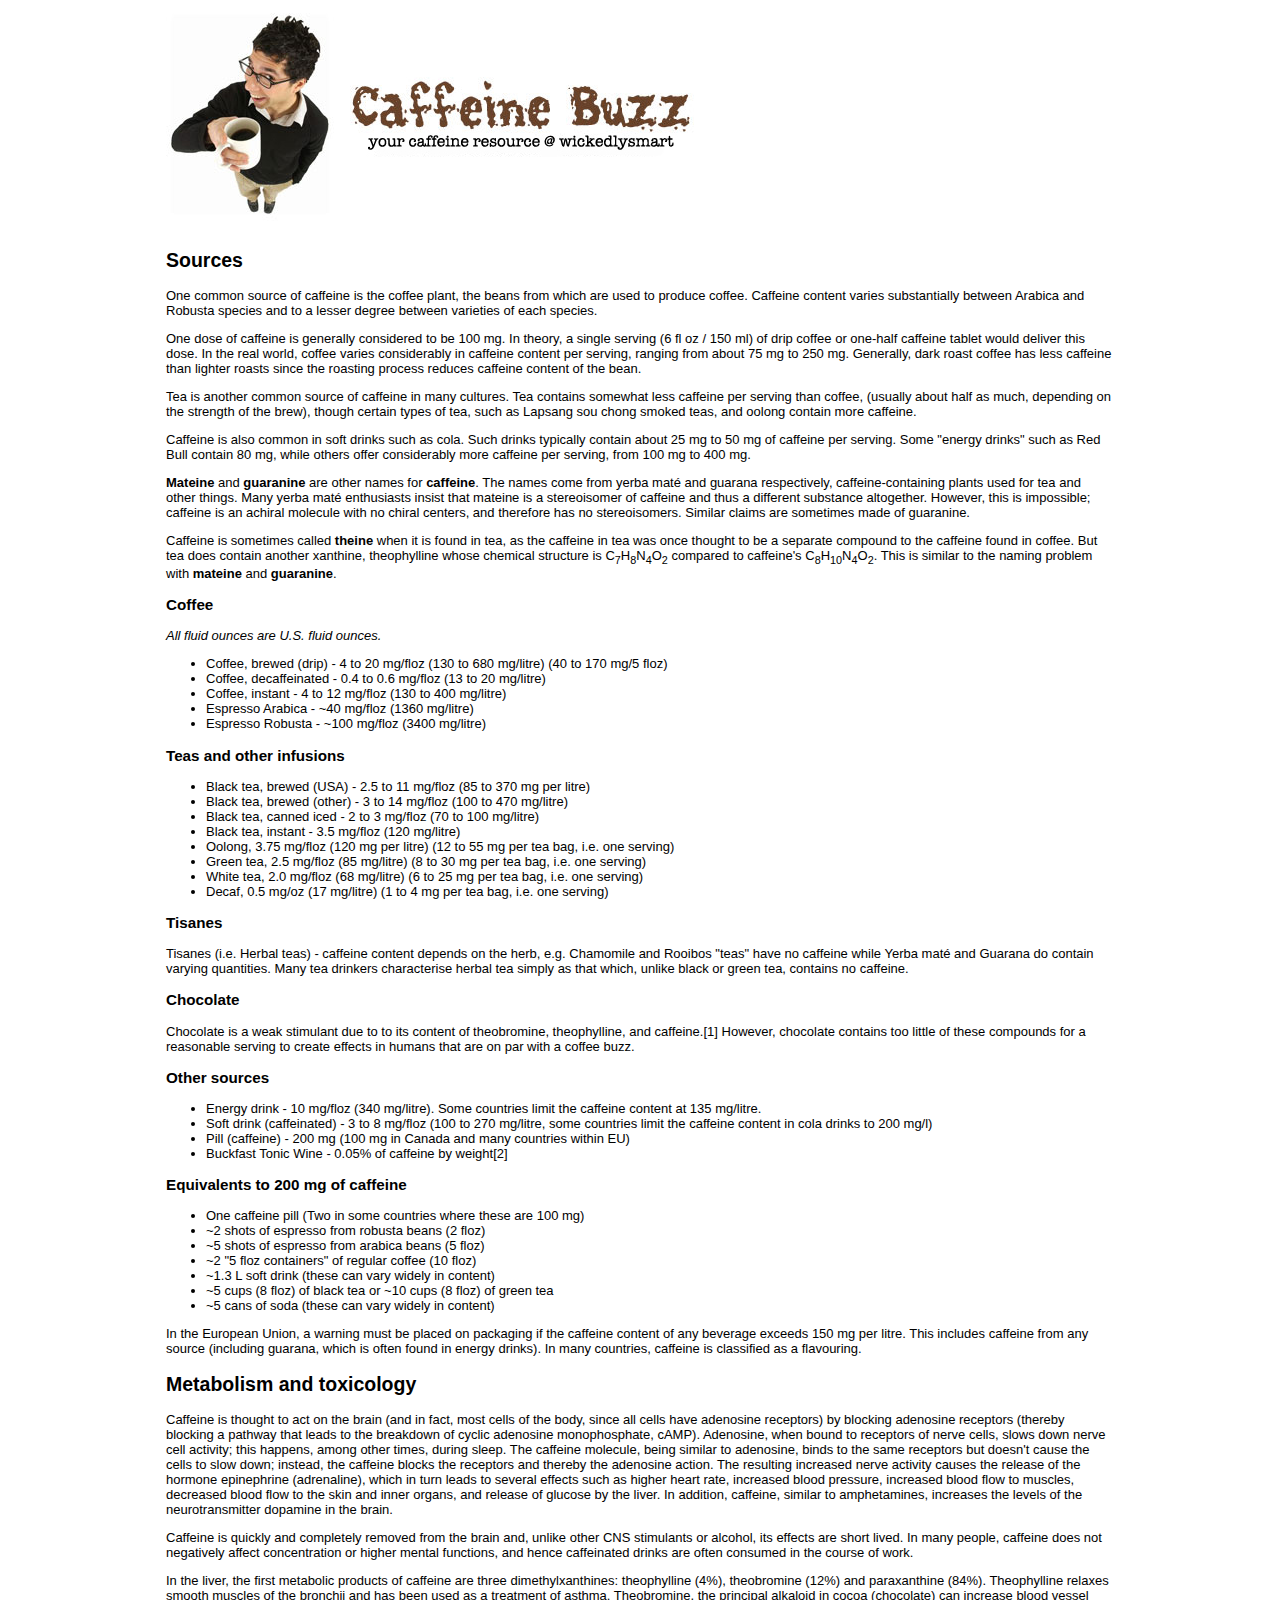
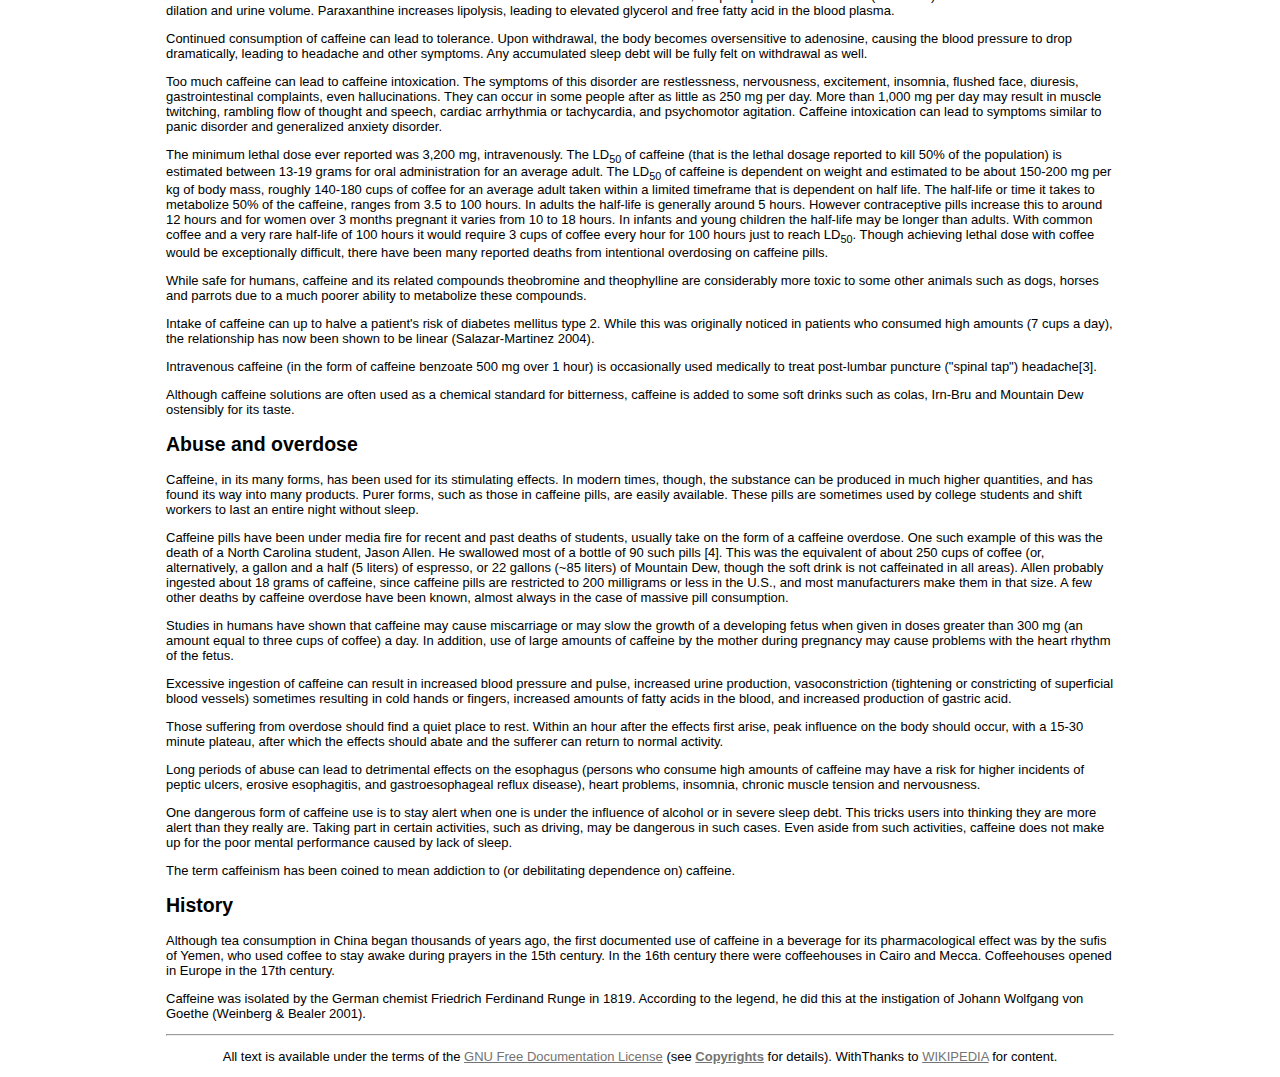
<file: html_relate/buzz/index.html>
<!doctype html>
<html>
<head>
	<meta name="robots" content="noindex,  nofollow" >
	<meta charset="utf-8">
	<title>Head First Caffeine Buzz</title>

<style type="text/css">
body {
	font: small sans-serif;
}
img {
	border: none;
}
#logo {
	width: 538px;
	height: 217px;
}
#content {
	margin: auto;
	width: 75%;
}
#footer {
	text-align: center;
}
a, a:link, a:visited, a:hover, a:active {
	text-decoration: none;
	color: #000000;
}
a.wiki, a.wiki:link, a.wiki:visited, a.wiki:hover, a.wiki:active {
	text-decoration: underline;
	color: #737373;
}
</style>

</head>
<body>

<div id="content">
<p>
	<img id="logo" src="header.jpg" alt="Header Logo" title="Caffeine Buzz">
</p>
<h2><a id="Sources">Sources</a></h2>
<p>
One common source of caffeine is the 
<a href="http://en.wikipedia.org/wiki/Coffea" title="Coffea">coffee plant</a>, 
the <a href="http://en.wikipedia.org/wiki/Coffee_bean" title="Coffee bean">beans</a> 
from which are used to produce <a href="http://en.wikipedia.org/wiki/Coffee" title="Coffee">coffee</a>. 
Caffeine content varies substantially between 
<a href="http://en.wikipedia.org/wiki/Arabica" title="Arabica">Arabica</a> and 
<a href="http://en.wikipedia.org/wiki/Robusta" title="Robusta">Robusta</a> species and 
to a lesser degree between varieties of each species.
</p>
<p>
One dose of caffeine is generally considered to be 100 mg. In theory, 
a single serving (6 fl oz / 150 ml) of drip coffee or one-half caffeine 
tablet would deliver this dose. In the real world, coffee varies considerably 
in caffeine content per serving, ranging from about 75 mg to 250 mg. 
Generally, dark roast coffee has less caffeine than lighter roasts since 
the roasting process reduces caffeine content of the bean.
</p>
<p>
<a href="http://en.wikipedia.org/wiki/Tea" title="Tea">Tea</a> is another common source of 
caffeine in many cultures. Tea contains somewhat less caffeine per serving 
than coffee, (usually about half as much, depending on the strength of the brew), 
though certain types of tea, such as Lapsang sou chong smoked teas, and oolong 
contain more caffeine.
</p>
<p>
Caffeine is also common in 
<a href="http://en.wikipedia.org/wiki/Soft_drink" title="Soft drink">soft drinks</a> such as 
<a href="http://en.wikipedia.org/wiki/Cola" title="Cola">cola</a>. Such drinks typically contain 
about 25 mg to 50 mg of caffeine per serving. Some 
"<a href="http://en.wikipedia.org/wiki/Energy_drink" title="Energy drink">energy drinks</a>" such as 
<a href="http://en.wikipedia.org/wiki/Red_Bull" title="Red Bull">Red Bull</a> contain 80 mg, while others 
offer considerably more caffeine per serving, from 100 mg to 400 mg.
</p>
<p>
<b>Mateine</b> and <b>guaranine</b> are other names for 
<strong>caffeine</strong>. The names come from 
<a href="http://en.wikipedia.org/wiki/Yerba_mat%C3%A9" title="Yerba mat&eacute;">yerba mat&eacute;</a> and 
<a href="http://en.wikipedia.org/wiki/Guarana" title="Guarana">guarana</a> respectively, 
caffeine-containing plants used for tea and other things. Many yerba mat&eacute;
enthusiasts insist that mateine is a 
<a href="http://en.wikipedia.org/wiki/Stereoisomer" title="Stereoisomer">stereoisomer</a> of caffeine 
and thus a different substance altogether. However, this is impossible; 
caffeine is an 
<a href="http://en.wikipedia.org/wiki/Chirality_%28chemistry%29" title="Chirality (chemistry)">achiral</a>
molecule with no chiral centers, and therefore has no stereoisomers. Similar 
claims are sometimes made of guaranine.
</p>

<p>
Caffeine is sometimes called <b>theine</b> when it is found in tea, 
as the caffeine in tea was once thought to be a separate compound to the 
caffeine found in coffee. But tea does contain another 
<a href="http://en.wikipedia.org/wiki/Xanthine" title="Xanthine">xanthine</a>, 
<a href="http://en.wikipedia.org/wiki/Theophylline" title="Theophylline">theophylline</a> whose 
chemical structure is 
<a href="http://en.wikipedia.org/wiki/Carbon" title="Carbon">C</a><sub>7</sub><a href="http://en.wikipedia.org/wiki/Hydrogen" title="Hydrogen">H</a><sub>8</sub><a href="http://en.wikipedia.org/wiki/Nitrogen" title="Nitrogen">N</a><sub>4</sub><a href="http://en.wikipedia.org/wiki/Oxygen" title="Oxygen">O</a><sub>2</sub> compared to caffeine's <a href="http://en.wikipedia.org/wiki/Carbon" title="Carbon">C</a><sub>8</sub><a href="http://en.wikipedia.org/wiki/Hydrogen" title="Hydrogen">H</a><sub>10</sub><a href="http://en.wikipedia.org/wiki/Nitrogen" title="Nitrogen">N</a><sub>4</sub><a href="http://en.wikipedia.org/wiki/Oxygen" title="Oxygen">O</a><sub>2</sub>. 
This is similar to the naming problem with <b>mateine</b> and <b>guaranine</b>.
</p>

<h3><a id="Coffee">Coffee</a></h3>
<p>
<i>All fluid ounces are U.S. fluid ounces.</i>
</p>
<ul>
<li><a href="http://en.wikipedia.org/wiki/Coffee" title="Coffee">Coffee</a>, brewed (drip) - 4 to 20 mg/floz (130 to 680 mg/litre) (40 to 170 mg/5 floz)</li>
<li>Coffee, decaffeinated - 0.4 to 0.6 mg/floz (13 to 20 mg/litre)</li>
<li>Coffee, instant - 4 to 12 mg/floz (130 to 400 mg/litre)</li>
<li><a href="http://en.wikipedia.org/wiki/Espresso" title="Espresso">Espresso</a> Arabica - ~40 mg/floz (1360 mg/litre)</li>
<li><a href="http://en.wikipedia.org/wiki/Espresso" title="Espresso">Espresso</a> Robusta - ~100 mg/floz (3400 mg/litre)</li>
</ul>

<p><a id="Teas_and_other_infusions"></a></p>

<h3><a href="http://en.wikipedia.org/wiki/Tea" 
       title="Tea"
       id="Teas_and_other_infusions">Teas</a> and other infusions</h3>
<ul>
<li><a href="http://en.wikipedia.org/wiki/Black_tea" title="Black tea">Black tea</a>, brewed (<a href="http://en.wikipedia.org/wiki/United_States" title="United States">USA</a>) - 2.5 to 11 mg/floz (85 to 370 mg per litre)</li>
<li>Black tea, brewed (other) - 3 to 14 mg/floz (100 to 470 mg/litre)</li>
<li>Black tea, canned iced - 2 to 3 mg/floz (70 to 100 mg/litre)</li>
<li>Black tea, instant - 3.5 mg/floz (120 mg/litre)</li>
<li><a href="http://en.wikipedia.org/wiki/Oolong" title="Oolong">Oolong</a>, 3.75 mg/floz (120 mg per litre) (12 to 55 mg per tea bag, i.e. one serving)</li>
<li><a href="http://en.wikipedia.org/wiki/Green_tea" title="Green tea">Green tea</a>, 2.5 mg/floz (85 mg/litre) (8 to 30 mg per tea bag, i.e. one serving)</li>
<li><a href="http://en.wikipedia.org/wiki/White_tea" title="White tea">White tea</a>, 2.0 mg/floz (68 mg/litre) (6 to 25 mg per tea bag, i.e. one serving)</li>
<li>Decaf, 0.5 mg/oz (17 mg/litre) (1 to 4 mg per tea bag, i.e. one serving)</li>
</ul>


<h3><a id="Tisane">Tisanes</a></h3>
<p>
<a href="http://en.wikipedia.org/wiki/Tisane" title="Tisane">Tisanes</a> (i.e. <a href="http://en.wikipedia.org/wiki/Herbal_tea" title="Herbal tea">Herbal teas</a>) - caffeine content depends on the herb, e.g. <a href="http://en.wikipedia.org/wiki/Chamomile" title="Chamomile">Chamomile</a> and <a href="http://en.wikipedia.org/wiki/Rooibos" title="Rooibos">Rooibos</a> "teas" have no caffeine while <a href="http://en.wikipedia.org/wiki/Yerba_mate" title="Yerba mate">Yerba mat&eacute;</a> and <a href="http://en.wikipedia.org/wiki/Guarana" title="Guarana">Guarana</a> do contain varying quantities. Many tea drinkers characterise herbal tea simply as that which, unlike black or green tea, contains no caffeine.
</p>

<h3><a id="Chocolate">Chocolate</a></h3>
<p><a href="http://en.wikipedia.org/wiki/Chocolate" title="Chocolate">Chocolate</a> is a weak stimulant due to to its content of theobromine, theophylline, and caffeine.<a href="http://www.ncbi.nlm.nih.gov/entrez/query.fcgi?cmd=Retrieve&amp;db=pubmed&amp;dopt=Abstract&amp;list_uids=15549276" class='external autonumber' title="http://www.ncbi.nlm.nih.gov/entrez/query.fcgi?cmd=Retrieve&amp;db=pubmed&amp;dopt=Abstract&amp;list uids=15549276">[1]</a> However, chocolate contains too little of these compounds for a reasonable serving to create effects in humans that are on par with a <a href="http://en.wikipedia.org/wiki/Coffee" title="Coffee">coffee</a> buzz.</p>

<h3><a id="Other_sources">Other sources</a></h3>
<ul>
<li><a href="http://en.wikipedia.org/wiki/Energy_drink" title="Energy drink">Energy drink</a> - 10 mg/floz (340 mg/litre). Some countries limit the caffeine content at 135 mg/litre.</li>
<li><a href="http://en.wikipedia.org/wiki/Soft_drink" title="Soft drink">Soft drink</a> (caffeinated) - 3 to 8 mg/floz (100 to 270 mg/litre, some countries limit the caffeine content in cola drinks to 200 mg/l)</li>
<li>Pill (caffeine) - 200 mg (100 mg in Canada and many countries within EU)</li>
<li><a href="http://en.wikipedia.org/wiki/Buckfast_Tonic_Wine" title="Buckfast Tonic Wine">Buckfast Tonic Wine</a> - 0.05% of caffeine by weight<a href="http://www.young.shaney.freewebspace.com/images/buckfast.jpg" class='external autonumber' title="http://www.young.shaney.freewebspace.com/images/buckfast.jpg">[2]</a></li>
</ul>

<h3><a id="Equivalents_to_200_mg_of_caffeine">Equivalents to 200 mg of caffeine</a></h3>
<ul>
<li>One caffeine pill (Two in some countries where these are 100 mg)</li>
<li>~2 shots of espresso from robusta beans (2 floz)</li>
<li>~5 shots of espresso from arabica beans (5 floz)</li>
<li>~2 "5 floz containers" of regular coffee (10 floz)</li>
<li>~1.3 L soft drink (these can vary widely in content)</li>
<li>~5 cups (8 floz) of black tea or ~10 cups (8 floz) of green tea</li>
<li>~5 cans of soda (these can vary widely in content)</li>
</ul>
<p>In the <a href="http://en.wikipedia.org/wiki/European_Union" title="European Union">European Union</a>, a warning must be placed on packaging if the caffeine content of any beverage exceeds 150 mg per litre. This includes caffeine from any source (including <a href="http://en.wikipedia.org/wiki/Guarana" title="Guarana">guarana</a>, which is often found in energy drinks). In many countries, caffeine is classified as a <a href="http://en.wikipedia.org/wiki/Flavouring" title="Flavouring">flavouring</a>.</p>

<h2><a id="Metabolism_and_toxicology">Metabolism and toxicology</a></h2>
<p>Caffeine is thought to act on the <a href="http://en.wikipedia.org/wiki/Brain" title="Brain">brain</a> (and in fact, most cells of the body, since all cells have adenosine receptors) by blocking <a href="http://en.wikipedia.org/wiki/Adenosine" title="Adenosine">adenosine</a> receptors (thereby blocking a pathway that leads to the breakdown of <a href="http://en.wikipedia.org/wiki/Cyclic_adenosine_monophosphate" title="Cyclic adenosine monophosphate">cyclic adenosine monophosphate</a>, cAMP). Adenosine, when bound to receptors of nerve cells, slows down nerve cell activity; this happens, among other times, during <a href="http://en.wikipedia.org/wiki/Sleep" title="Sleep">sleep</a>. The caffeine molecule, being similar to adenosine, binds to the same receptors but doesn't cause the cells to slow down; instead, the caffeine blocks the receptors and thereby the adenosine action. The resulting increased nerve activity causes the release of the <a href="http://en.wikipedia.org/wiki/Hormone" title="Hormone">hormone</a> <a href="http://en.wikipedia.org/wiki/Epinephrine" title="Epinephrine">epinephrine</a> (adrenaline), which in turn leads to several effects such as higher heart rate, increased <a href="http://en.wikipedia.org/wiki/Blood_pressure" title="Blood pressure">blood pressure</a>, increased <a href="http://en.wikipedia.org/wiki/Blood" title="Blood">blood</a> flow to <a href="http://en.wikipedia.org/wiki/Muscle" title="Muscle">muscles</a>, decreased blood flow to the <a href="http://en.wikipedia.org/wiki/Skin" title="Skin">skin</a> and inner <a href="http://en.wikipedia.org/wiki/Organ_%28anatomy%29" title="Organ (anatomy)">organs</a>, and release of <a href="http://en.wikipedia.org/wiki/Glucose" title="Glucose">glucose</a> by the <a href="http://en.wikipedia.org/wiki/Liver" title="Liver">liver</a>. In addition, caffeine, similar to <a href="http://en.wikipedia.org/wiki/Amfetamine" title="Amfetamine">amphetamines</a>, increases the levels of the <a href="http://en.wikipedia.org/wiki/Neurotransmitter" title="Neurotransmitter">neurotransmitter</a> <a href="http://en.wikipedia.org/wiki/Dopamine" title="Dopamine">dopamine</a> in the brain.</p>
<p>Caffeine is quickly and completely removed from the brain and, unlike other <a href="http://en.wikipedia.org/wiki/Central_nervous_system" title="Central nervous system">CNS</a> <a href="http://en.wikipedia.org/wiki/Stimulant" title="Stimulant">stimulants</a> or <a href="http://en.wikipedia.org/wiki/Alcohol" title="Alcohol">alcohol</a>, its effects are short lived. In many people, caffeine does not negatively affect concentration or higher mental functions, and hence caffeinated drinks are often consumed in the course of work.</p>
<p>In the <a href="http://en.wikipedia.org/wiki/Liver" title="Liver">liver</a>, the first <a href="http://en.wikipedia.org/wiki/Metabolism" title="Metabolism">metabolic</a> products of caffeine are three <a href="http://en.wikipedia.org/wiki/Xanthine" title="Xanthine">dimethylxanthines</a>: <a href="http://en.wikipedia.org/wiki/Theophylline" title="Theophylline">theophylline</a> (4%), <a href="http://en.wikipedia.org/wiki/Theobromine" title="Theobromine">theobromine</a> (12%) and paraxanthine (84%). <a href="http://en.wikipedia.org/wiki/Theophylline" title="Theophylline">Theophylline</a> relaxes <a href="http://en.wikipedia.org/wiki/Smooth_muscle" title="Smooth muscle">smooth muscles</a> of the <a href="http://en.wikipedia.org/wiki/Bronchus" title="Bronchus">bronchii</a> and has been used as a treatment of <a href="http://en.wikipedia.org/wiki/Asthma" title="Asthma">asthma</a>. <a href="http://en.wikipedia.org/wiki/Theobromine" title="Theobromine">Theobromine</a>, the principal alkaloid in <a href="http://en.wikipedia.org/wiki/Cocoa" title="Cocoa">cocoa</a> (<a href="http://en.wikipedia.org/wiki/Chocolate" title="Chocolate">chocolate</a>) can increase <a href="http://en.wikipedia.org/wiki/Blood_vessel" title="Blood vessel">blood vessel</a> dilation and <a href="http://en.wikipedia.org/wiki/Urine" title="Urine">urine</a> volume. Paraxanthine increases <a href="http://en.wikipedia.org/wiki/Lipolysis" title="Lipolysis">lipolysis</a>, leading to elevated <a href="http://en.wikipedia.org/wiki/Glycerol" title="Glycerol">glycerol</a> and free <a href="http://en.wikipedia.org/wiki/Fatty_acid" title="Fatty acid">fatty acid</a> in the <a href="http://en.wikipedia.org/wiki/Blood_plasma" title="Blood plasma">blood plasma</a>.</p>
<p>Continued consumption of caffeine can lead to tolerance. Upon withdrawal, the body becomes oversensitive to <a href="http://en.wikipedia.org/wiki/Adenosine" title="Adenosine">adenosine</a>, causing the blood pressure to drop dramatically, leading to headache and other symptoms. Any accumulated <a href="http://en.wikipedia.org/wiki/Sleep_debt" title="Sleep debt">sleep debt</a> will be fully felt on withdrawal as well.</p>
<p>Too much caffeine can lead to caffeine intoxication. The symptoms of this disorder are restlessness, nervousness, excitement, <a href="http://en.wikipedia.org/wiki/Insomnia" title="Insomnia">insomnia</a>, flushed face, <a href="http://en.wikipedia.org/wiki/Diuresis" title="Diuresis">diuresis</a>, <a href="http://en.wikipedia.org/wiki/Gastroenterology" title="Gastroenterology">gastrointestinal</a> complaints, even hallucinations. They can occur in some people after as little as 250 mg per day. More than 1,000 mg per day may result in muscle twitching, rambling flow of <a href="http://en.wikipedia.org/wiki/Thought" title="Thought">thought</a> and <a href="http://en.wikipedia.org/wiki/Speech" title="Speech">speech</a>, <a href="http://en.wikipedia.org/wiki/Cardiac_arrhythmia" title="Cardiac arrhythmia">cardiac arrhythmia</a> or <a href="http://en.wikipedia.org/wiki/Tachycardia" title="Tachycardia">tachycardia</a>, and <a href="http://en.wikipedia.org/wiki/Psychomotor_agitation" title="Psychomotor agitation">psychomotor agitation</a>. Caffeine intoxication can lead to symptoms similar to <a href="http://en.wikipedia.org/wiki/Panic_disorder" title="Panic disorder">panic disorder</a> and <a href="http://en.wikipedia.org/wiki/Generalized_anxiety_disorder" title="Generalized anxiety disorder">generalized anxiety disorder</a>.</p>
<p>The minimum lethal dose ever reported was 3,200 mg, intravenously. The <a href="http://en.wikipedia.org/wiki/LD50" title="LD50">LD</a><sub>50</sub> of caffeine (that is the lethal dosage reported to kill 50% of the population) is estimated between 13-19 grams for oral administration for an average adult. The LD<sub>50</sub> of caffeine is dependent on weight and estimated to be about 150-200 mg per kg of body mass, roughly 140-180 cups of coffee for an average adult taken within a limited timeframe that is dependent on <a href="http://en.wikipedia.org/wiki/Half-life#Half-life_in_chemistry" title="Half-life">half life</a>. The half-life or time it takes to <a href="http://en.wikipedia.org/wiki/Metabolize" title="Metabolize">metabolize</a> 50% of the caffeine, ranges from 3.5 to 100 hours. In adults the half-life is generally around 5 hours. However contraceptive pills increase this to around 12 hours and for women over 3 months pregnant it varies from 10 to 18 hours. In infants and young children the half-life may be longer than adults. With common coffee and a very rare half-life of 100 hours it would require 3 cups of coffee every hour for 100 hours just to reach LD<sub>50</sub>. Though achieving lethal dose with coffee would be exceptionally difficult, there have been many reported deaths from intentional overdosing on caffeine pills.</p>
<p>While safe for humans, caffeine and its related compounds <a href="http://en.wikipedia.org/wiki/Theobromine" title="Theobromine">theobromine</a> and <a href="http://en.wikipedia.org/wiki/Theophylline" title="Theophylline">theophylline</a> are considerably more toxic to some other animals such as dogs, horses and parrots due to a much poorer ability to metabolize these compounds.</p>
<p>Intake of caffeine can up to halve a patient's risk of <a href="http://en.wikipedia.org/wiki/Diabetes_mellitus" title="Diabetes mellitus">diabetes mellitus</a> type 2. While this was originally noticed in patients who consumed high amounts (7 cups a day), the relationship has now been shown to be linear (Salazar-Martinez 2004).</p>
<p>Intravenous caffeine (in the form of caffeine benzoate 500 mg over 1 hour) is occasionally used medically to treat post-<a href="http://en.wikipedia.org/wiki/Lumbar_puncture" title="Lumbar puncture">lumbar puncture</a> ("spinal tap") headache<a href="http://www.emedicine.com/neuro/topic557.htm" class='external autonumber' title="http://www.emedicine.com/neuro/topic557.htm">[3]</a>.</p>
<p>Although caffeine solutions are often used as a chemical standard for <a href="http://en.wikipedia.org/wiki/Basic_taste" title="Basic taste">bitterness</a>, caffeine is added to some <a href="http://en.wikipedia.org/wiki/Soft_drink" title="Soft drink">soft drinks</a> such as <a href="http://en.wikipedia.org/wiki/Cola" title="Cola">colas</a>, <a href="http://en.wikipedia.org/wiki/Irn-Bru" title="Irn-Bru">Irn-Bru</a> and <a href="http://en.wikipedia.org/wiki/Mountain_Dew" title="Mountain Dew">Mountain Dew</a> ostensibly for its taste.</p>

<h2><a id="Abuse_and_overdose">Abuse and overdose</a></h2>
<p>Caffeine, in its many forms, has been used for its stimulating effects. In modern times, though, the substance can be produced in much higher quantities, and has found its way into many products. Purer forms, such as those in caffeine <a href="http://en.wikipedia.org/wiki/Tablet" title="Tablet">pills</a>, are easily available. These pills are sometimes used by college students and <a href="http://en.wikipedia.org/wiki/Shift" title="Shift">shift</a> workers to last an entire night without sleep.</p>
<p>Caffeine pills have been under media fire for recent and past deaths of students, usually take on the form of a caffeine <a href="http://en.wikipedia.org/wiki/Overdose" title="Overdose">overdose</a>. One such example of this was the death of a <a href="http://en.wikipedia.org/wiki/North_Carolina" title="North Carolina">North Carolina</a> student, Jason Allen. He swallowed most of a bottle of 90 such pills <a href="http://www.collegepublisher.com/media/paper87/DFPArchive/science/1103981.html" class='external autonumber' title="http://www.collegepublisher.com/media/paper87/DFPArchive/science/1103981.html">[4]</a>. This was the equivalent of about 250 cups of <a href="http://en.wikipedia.org/wiki/Coffee" title="Coffee">coffee</a> (or, alternatively, a gallon and a half (5 liters) of <a href="http://en.wikipedia.org/wiki/Espresso" title="Espresso">espresso</a>, or 22 gallons (~85 liters) of <a href="http://en.wikipedia.org/wiki/Mountain_Dew" title="Mountain Dew">Mountain Dew</a>, though the soft drink is not caffeinated in all areas). Allen probably ingested about 18 grams of caffeine, since caffeine pills are restricted to 200 milligrams or less in the U.S., and most manufacturers make them in that size. A few other deaths by caffeine overdose have been known, almost always in the case of massive pill consumption.</p>
<p>Studies in humans have shown that caffeine may cause miscarriage or may slow the growth of a developing fetus when given in doses greater than 300 mg (an amount equal to three cups of coffee) a day. In addition, use of large amounts of caffeine by the mother during pregnancy may cause problems with the heart rhythm of the fetus.</p>
<p>Excessive ingestion of caffeine can result in <a href="http://en.wikipedia.org/wiki/Hypertension" title="Hypertension">increased blood pressure</a> and <a href="http://en.wikipedia.org/wiki/Tachycardia" title="Tachycardia">pulse</a>, increased <a href="http://en.wikipedia.org/wiki/Diuresis" title="Diuresis">urine production</a>, <a href="http://en.wikipedia.org/wiki/Vasoconstriction" title="Vasoconstriction">vasoconstriction</a> (tightening or constricting of superficial blood vessels) sometimes resulting in cold hands or fingers, increased amounts of <a href="http://en.wikipedia.org/wiki/Fatty_acid" title="Fatty acid">fatty acids</a> in the blood, and increased production of <a href="http://en.wikipedia.org/wiki/Gastric_acid" title="Gastric acid">gastric acid</a>.</p>
<p>Those suffering from overdose should find a quiet place to rest. Within an hour after the effects first arise, peak influence on the body should occur, with a 15-30 minute plateau, after which the effects should abate and the sufferer can return to normal activity.</p>
<p>Long periods of abuse can lead to detrimental effects on the esophagus (persons who consume high amounts of caffeine may have a risk for higher incidents of <a href="http://en.wikipedia.org/wiki/Peptic_ulcer" title="Peptic ulcer">peptic ulcers</a>, erosive <a href="http://en.wikipedia.org/wiki/Esophagitis" title="Esophagitis">esophagitis</a>, and <a href="http://en.wikipedia.org/wiki/Gastroesophageal_reflux_disease" title="Gastroesophageal reflux disease">gastroesophageal reflux disease</a>), heart problems, <a href="http://en.wikipedia.org/wiki/Insomnia" title="Insomnia">insomnia</a>, chronic muscle tension and nervousness.</p>
<p>One dangerous form of caffeine use is to stay alert when one is under the influence of alcohol or in severe <a href="http://en.wikipedia.org/wiki/Sleep_debt" title="Sleep debt">sleep debt</a>. This tricks users into thinking they are more alert than they really are. Taking part in certain activities, such as <a href="http://en.wikipedia.org/wiki/Driving" title="Driving">driving</a>, may be dangerous in such cases. Even aside from such activities, caffeine does not make up for the poor mental performance caused by lack of sleep.</p>
<p>The term <a href="http://en.wikipedia.org/wiki/Caffeinism" title="Caffeinism">caffeinism</a> has been coined to mean <a href="http://en.wikipedia.org/wiki/Addiction" title="Addiction">addiction</a> to (or debilitating dependence on) caffeine.</p>

<h2><a id="History">History</a></h2>
<p>Although <a href="http://en.wikipedia.org/wiki/Tea" title="Tea">tea</a> consumption in <a href="http://en.wikipedia.org/wiki/China" title="China">China</a> began thousands of years ago, the first documented use of caffeine in a beverage for its <a href="http://en.wikipedia.org/wiki/Pharmacology" title="Pharmacology">pharmacological</a> effect was by the <a href="http://en.wikipedia.org/wiki/Sufism" title="Sufism">sufis</a> of <a href="http://en.wikipedia.org/wiki/Yemen" title="Yemen">Yemen</a>, who used <a href="http://en.wikipedia.org/wiki/Coffee" title="Coffee">coffee</a> to stay awake during prayers in the 15th century. In the 16th century there were <a href="http://en.wikipedia.org/wiki/Coffeehouse" title="Coffeehouse">coffeehouses</a> in <a href="http://en.wikipedia.org/wiki/Cairo" title="Cairo">Cairo</a> and <a href="http://en.wikipedia.org/wiki/Mecca" title="Mecca">Mecca</a>. Coffeehouses opened in Europe in the 17th century.</p>
<p>Caffeine was isolated by the <a href="http://en.wikipedia.org/wiki/Germany" title="Germany">German</a> chemist <a href="http://en.wikipedia.org/wiki/Friedrich_Ferdinand_Runge" title="Friedrich Ferdinand Runge">Friedrich Ferdinand Runge</a> in <a href="http://en.wikipedia.org/wiki/1819" title="1819">1819</a>. According to the legend, he did this at the instigation of <a href="http://en.wikipedia.org/wiki/Johann_Wolfgang_von_Goethe" title="Johann Wolfgang von Goethe">Johann Wolfgang von Goethe</a> (Weinberg &amp; Bealer 2001).</p>
<hr>
<p id="footer">
All text is available under the terms of the 
<a class="wiki" href="http://en.wikipedia.org/wiki/Wikipedia:Text_of_the_GNU_Free_Documentation_License">GNU Free Documentation License</a> 
(see <b><a class="wiki" href="http://en.wikipedia.org/wiki/Wikipedia:Copyrights">Copyrights</a></b> for details). 

WithThanks to <a class="wiki" href="http://en.wikipedia.org">WIKIPEDIA</a> for content.
</p>

</div>

</body>
</html>
</file>
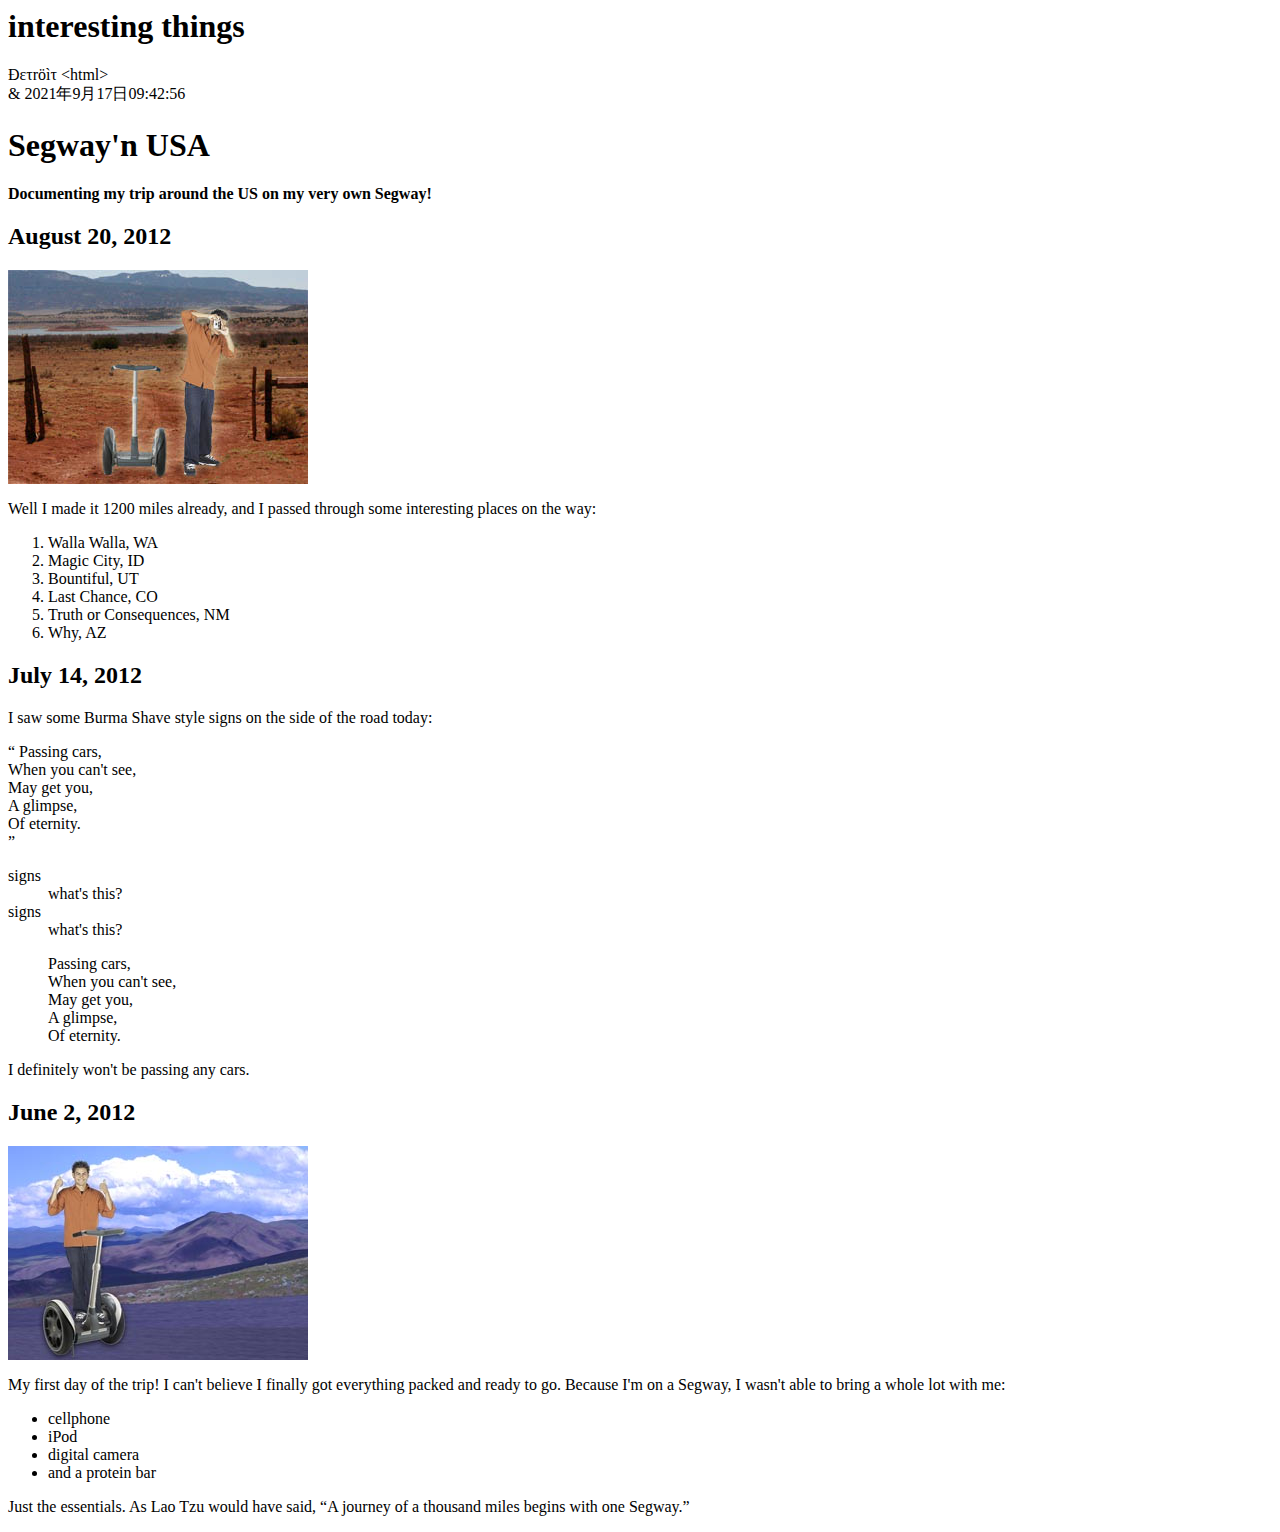
<file: html_relate/journal/index.html>
<html>
  <head>
    <title>My Trip Around the USA on a Segway</title>
  </head>
  <body>
    <h1>interesting things </h1>
&#208;&epsilon;&tau;&#114;&ouml;&igrave;&tau;
    &lt;html&gt;<br>
    &amp;
    <time>2021年9月17日09:42:56</time>

    <h1>Segway'n USA</h1>
    <p>
      <strong> Documenting my trip around the US on my very own Segway!</strong>
    </p>

    <h2>August 20, 2012</h2>
    <img src="images/segway2.jpg">
    <p>
      Well I made it 1200 miles already, and I passed
      through some interesting places on the way: 
    </p>

    <ol>
      <li>Walla Walla, WA</li> 
      <li>Magic City, ID</li> 
      <li>Bountiful, UT</li>
      <li>Last Chance, CO</li>
      <li>Truth or Consequences, NM</li>
      <li>Why, AZ</li> 
    </ol>

    <h2>July 14, 2012</h2>
    <p>
      I saw some Burma Shave style signs on the side of the
      road today:
    </p>
    <q>
      Passing cars, <br>
      When you can't see, <br>
      May get you, <br>
      A glimpse, <br>
      Of eternity. <br>
    </q>
<dl>
  <dt>signs</dt>
  <dd>what's this?</dd>
  
  <dt>signs</dt>
  <dd>what's this?</dd>
</dl>
    <blockquote>
      Passing cars, <br>
      When you can't see, <br>
      May get you, <br>
      A glimpse, <br>
      Of eternity. <br>
    </blockquote>
    <p>
      I definitely won't be passing any cars.
    </p>

    <h2>June 2, 2012</h2>
    <img src="images/segway1.jpg">
    <p>
      My first day of the trip!  I can't believe I finally got
      everything packed and ready to go.  Because I'm on a Segway,
      I wasn't able to bring a whole lot with me:
    </p>
    <ul>
      <li>cellphone</li> 
      <li>iPod</li>
      <li>digital camera</li>
      <li>and a protein bar</li>
    </ul>
    <p>
       Just the essentials.  As
      Lao Tzu would have said, <q>A journey of a 
      thousand miles begins with one Segway.</q>
    </p>
  </body>
</html>
</file>
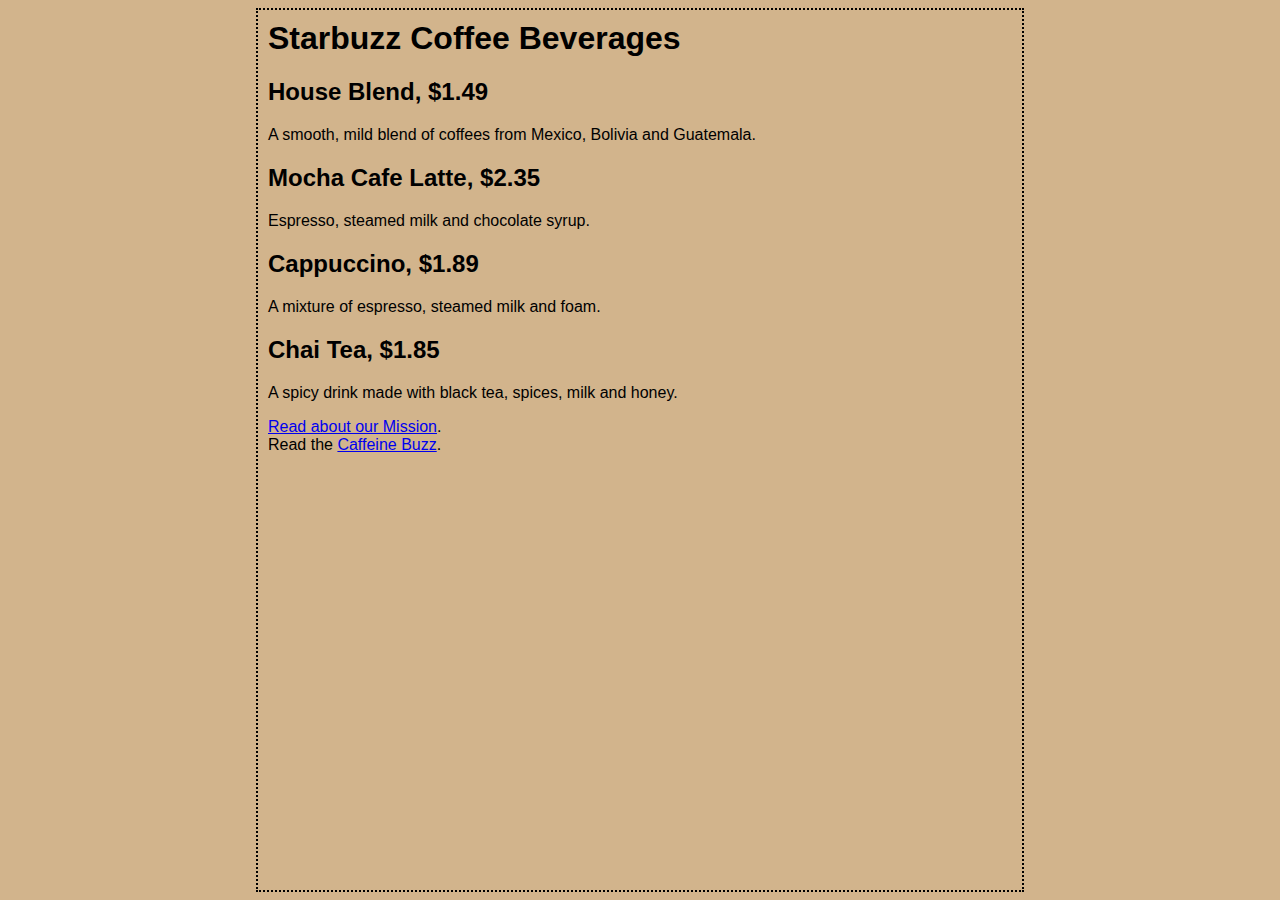
<file: html_relate/starbuzz/index.html>
<html>
  <head>
    <title>Starbuzz Coffee</title>
    <style type="text/css">
      body {
        background-color: #d2b48c;
        margin-left: 20%;
        margin-right: 20%;
        border: 2px dotted black;
        padding: 10px 10px 10px 10px;
        font-family: sans-serif;
      }
    </style>
  </head>

  <body>
    <h1>Starbuzz Coffee Beverages</h1>
    <h2>House Blend, $1.49</h2>
    <p>A smooth, mild blend of coffees from Mexico, 
          Bolivia and Guatemala.</p>

    <h2>Mocha Cafe Latte, $2.35</h2>
    <p>Espresso, steamed milk and chocolate syrup.</p>

    <h2>Cappuccino, $1.89</h2>
    <p>A mixture of espresso, steamed milk and foam.</p>

    <h2>Chai Tea, $1.85</h2>
    <p>A spicy drink made with black tea, spices, 
           milk and honey.</p>

	<p>
		<a href="mission.html">Read about our Mission</a>.
		<br>
		Read the <a href="http://wickedlysmart.com/buzz/#Coffee"
		            title="Read all about caffeine on the Buzz">Caffeine Buzz</a>.
	</p>
  </body>
</html>
</file>
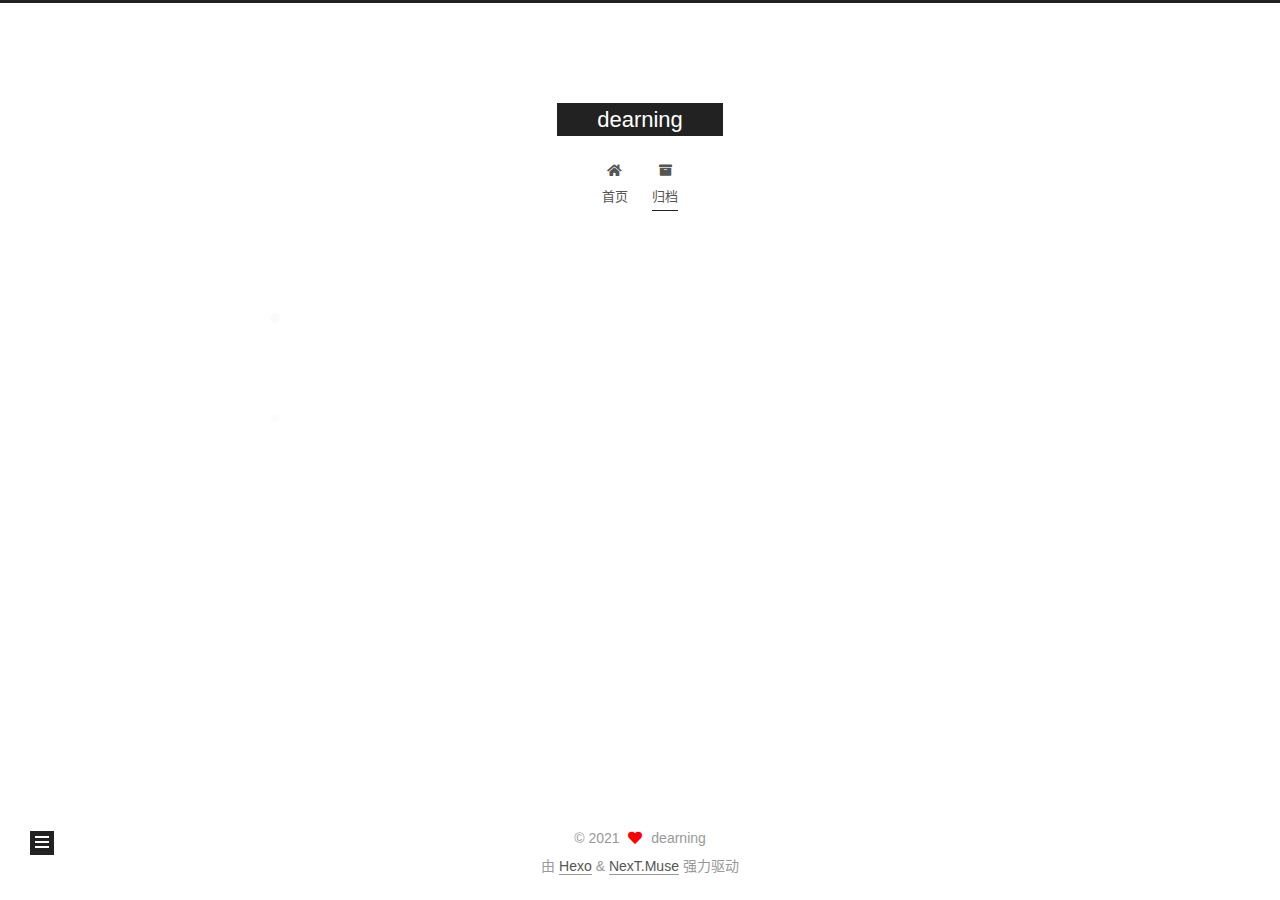
<file: archives/2021/07/index.html>
<!DOCTYPE html>
<html lang="zh-CN">
<head>
  <meta charset="UTF-8">
<meta name="viewport" content="width=device-width, initial-scale=1, maximum-scale=2">
<meta name="theme-color" content="#222">
<meta name="generator" content="Hexo 5.4.0">
  <link rel="apple-touch-icon" sizes="180x180" href="/images/apple-touch-icon-next.png">
  <link rel="icon" type="image/png" sizes="32x32" href="/images/favicon-32x32-next.png">
  <link rel="icon" type="image/png" sizes="16x16" href="/images/favicon-16x16-next.png">
  <link rel="mask-icon" href="/images/logo.svg" color="#222">

<link rel="stylesheet" href="/css/main.css">


<link rel="stylesheet" href="/lib/font-awesome/css/all.min.css">

<script id="hexo-configurations">
    var NexT = window.NexT || {};
    var CONFIG = {"hostname":"example.com","root":"/","scheme":"Muse","version":"7.8.0","exturl":false,"sidebar":{"position":"left","display":"post","padding":18,"offset":12,"onmobile":false},"copycode":{"enable":false,"show_result":false,"style":null},"back2top":{"enable":true,"sidebar":false,"scrollpercent":false},"bookmark":{"enable":false,"color":"#222","save":"auto"},"fancybox":false,"mediumzoom":false,"lazyload":false,"pangu":false,"comments":{"style":"tabs","active":null,"storage":true,"lazyload":false,"nav":null},"algolia":{"hits":{"per_page":10},"labels":{"input_placeholder":"Search for Posts","hits_empty":"We didn't find any results for the search: ${query}","hits_stats":"${hits} results found in ${time} ms"}},"localsearch":{"enable":false,"trigger":"auto","top_n_per_article":1,"unescape":false,"preload":false},"motion":{"enable":true,"async":false,"transition":{"post_block":"fadeIn","post_header":"slideDownIn","post_body":"slideDownIn","coll_header":"slideLeftIn","sidebar":"slideUpIn"}}};
  </script>

  <meta name="description" content="像一颗滚石">
<meta property="og:type" content="website">
<meta property="og:title" content="dearning">
<meta property="og:url" content="http://example.com/archives/2021/07/index.html">
<meta property="og:site_name" content="dearning">
<meta property="og:description" content="像一颗滚石">
<meta property="og:locale" content="zh_CN">
<meta property="article:author" content="dearning">
<meta name="twitter:card" content="summary">

<link rel="canonical" href="http://example.com/archives/2021/07/">


<script id="page-configurations">
  // https://hexo.io/docs/variables.html
  CONFIG.page = {
    sidebar: "",
    isHome : false,
    isPost : false,
    lang   : 'zh-CN'
  };
</script>

  <title>归档 | dearning</title>
  






  <noscript>
  <style>
  .use-motion .brand,
  .use-motion .menu-item,
  .sidebar-inner,
  .use-motion .post-block,
  .use-motion .pagination,
  .use-motion .comments,
  .use-motion .post-header,
  .use-motion .post-body,
  .use-motion .collection-header { opacity: initial; }

  .use-motion .site-title,
  .use-motion .site-subtitle {
    opacity: initial;
    top: initial;
  }

  .use-motion .logo-line-before i { left: initial; }
  .use-motion .logo-line-after i { right: initial; }
  </style>
</noscript>

</head>

<body itemscope itemtype="http://schema.org/WebPage">
  <div class="container use-motion">
    <div class="headband"></div>

    <header class="header" itemscope itemtype="http://schema.org/WPHeader">
      <div class="header-inner"><div class="site-brand-container">
  <div class="site-nav-toggle">
    <div class="toggle" aria-label="切换导航栏">
      <span class="toggle-line toggle-line-first"></span>
      <span class="toggle-line toggle-line-middle"></span>
      <span class="toggle-line toggle-line-last"></span>
    </div>
  </div>

  <div class="site-meta">

    <a href="/" class="brand" rel="start">
      <span class="logo-line-before"><i></i></span>
      <h1 class="site-title">dearning</h1>
      <span class="logo-line-after"><i></i></span>
    </a>
  </div>

  <div class="site-nav-right">
    <div class="toggle popup-trigger">
    </div>
  </div>
</div>




<nav class="site-nav">
  <ul id="menu" class="main-menu menu">
        <li class="menu-item menu-item-home">

    <a href="/" rel="section"><i class="fa fa-home fa-fw"></i>首页</a>

  </li>
        <li class="menu-item menu-item-archives">

    <a href="/archives/" rel="section"><i class="fa fa-archive fa-fw"></i>归档</a>

  </li>
  </ul>
</nav>




</div>
    </header>

    
  <div class="back-to-top">
    <i class="fa fa-arrow-up"></i>
    <span>0%</span>
  </div>


    <main class="main">
      <div class="main-inner">
        <div class="content-wrap">
          

          <div class="content archive">
            

  
  
  
  <div class="post-block">
    <div class="posts-collapse">
      <div class="collection-title">
        <span class="collection-header">嗯..! 目前共计 2 篇日志。 继续努力。</span>
      </div>

      
    <div class="collection-year">
      <span class="collection-header">2021</span>
    </div>

  <article itemscope itemtype="http://schema.org/Article">
    <header class="post-header">

      <div class="post-meta">
        <time itemprop="dateCreated"
              datetime="2021-07-09T19:20:20+08:00"
              content="2021-07-09">
          07-09
        </time>
      </div>

      <div class="post-title">
          <a class="post-title-link" href="/2021/07/09/hello-world/" itemprop="url">
            <span itemprop="name">Hello World</span>
          </a>
      </div>

    </header>
  </article>


    </div>
  </div>
  
  
  

  



          </div>
          

<script>
  window.addEventListener('tabs:register', () => {
    let { activeClass } = CONFIG.comments;
    if (CONFIG.comments.storage) {
      activeClass = localStorage.getItem('comments_active') || activeClass;
    }
    if (activeClass) {
      let activeTab = document.querySelector(`a[href="#comment-${activeClass}"]`);
      if (activeTab) {
        activeTab.click();
      }
    }
  });
  if (CONFIG.comments.storage) {
    window.addEventListener('tabs:click', event => {
      if (!event.target.matches('.tabs-comment .tab-content .tab-pane')) return;
      let commentClass = event.target.classList[1];
      localStorage.setItem('comments_active', commentClass);
    });
  }
</script>

        </div>
          
  
  <div class="toggle sidebar-toggle">
    <span class="toggle-line toggle-line-first"></span>
    <span class="toggle-line toggle-line-middle"></span>
    <span class="toggle-line toggle-line-last"></span>
  </div>

  <aside class="sidebar">
    <div class="sidebar-inner">

      <ul class="sidebar-nav motion-element">
        <li class="sidebar-nav-toc">
          文章目录
        </li>
        <li class="sidebar-nav-overview">
          站点概览
        </li>
      </ul>

      <!--noindex-->
      <div class="post-toc-wrap sidebar-panel">
      </div>
      <!--/noindex-->

      <div class="site-overview-wrap sidebar-panel">
        <div class="site-author motion-element" itemprop="author" itemscope itemtype="http://schema.org/Person">
  <p class="site-author-name" itemprop="name">dearning</p>
  <div class="site-description" itemprop="description">像一颗滚石</div>
</div>
<div class="site-state-wrap motion-element">
  <nav class="site-state">
      <div class="site-state-item site-state-posts">
          <a href="/archives/">
        
          <span class="site-state-item-count">2</span>
          <span class="site-state-item-name">日志</span>
        </a>
      </div>
  </nav>
</div>



      </div>

    </div>
  </aside>
  <div id="sidebar-dimmer"></div>


      </div>
    </main>

    <footer class="footer">
      <div class="footer-inner">
        

        

<div class="copyright">
  
  &copy; 
  <span itemprop="copyrightYear">2021</span>
  <span class="with-love">
    <i class="fa fa-heart"></i>
  </span>
  <span class="author" itemprop="copyrightHolder">dearning</span>
</div>
  <div class="powered-by">由 <a href="https://hexo.io/" class="theme-link" rel="noopener" target="_blank">Hexo</a> & <a href="https://muse.theme-next.org/" class="theme-link" rel="noopener" target="_blank">NexT.Muse</a> 强力驱动
  </div>

        








      </div>
    </footer>
  </div>

  
  <script src="/lib/anime.min.js"></script>
  <script src="/lib/velocity/velocity.min.js"></script>
  <script src="/lib/velocity/velocity.ui.min.js"></script>

<script src="/js/utils.js"></script>

<script src="/js/motion.js"></script>


<script src="/js/schemes/muse.js"></script>


<script src="/js/next-boot.js"></script>




  















  

  

</body>
</html>
</file>
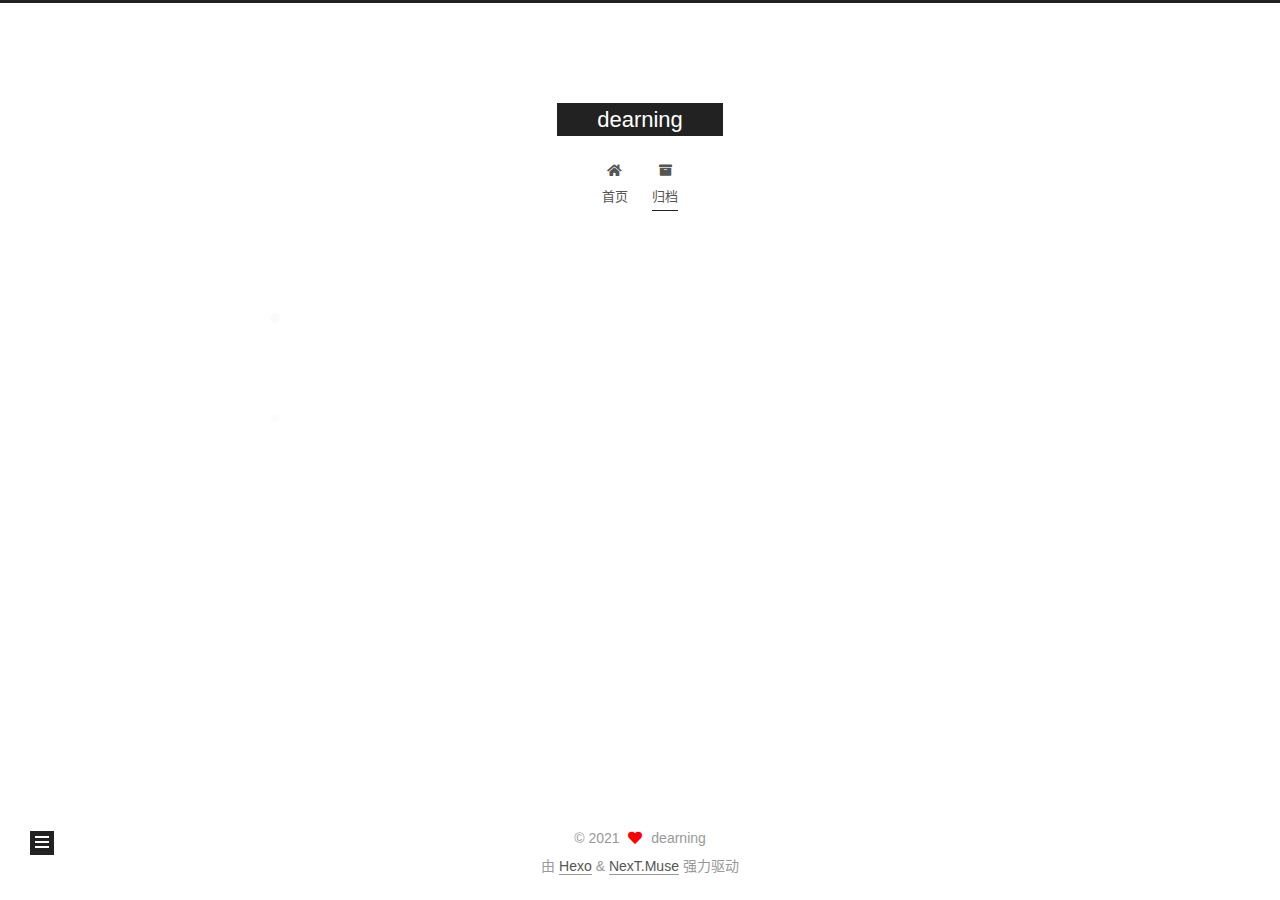
<file: archives/2021/09/index.html>
<!DOCTYPE html>
<html lang="zh-CN">
<head>
  <meta charset="UTF-8">
<meta name="viewport" content="width=device-width, initial-scale=1, maximum-scale=2">
<meta name="theme-color" content="#222">
<meta name="generator" content="Hexo 5.4.0">
  <link rel="apple-touch-icon" sizes="180x180" href="/images/apple-touch-icon-next.png">
  <link rel="icon" type="image/png" sizes="32x32" href="/images/favicon-32x32-next.png">
  <link rel="icon" type="image/png" sizes="16x16" href="/images/favicon-16x16-next.png">
  <link rel="mask-icon" href="/images/logo.svg" color="#222">

<link rel="stylesheet" href="/css/main.css">


<link rel="stylesheet" href="/lib/font-awesome/css/all.min.css">

<script id="hexo-configurations">
    var NexT = window.NexT || {};
    var CONFIG = {"hostname":"example.com","root":"/","scheme":"Muse","version":"7.8.0","exturl":false,"sidebar":{"position":"left","display":"post","padding":18,"offset":12,"onmobile":false},"copycode":{"enable":false,"show_result":false,"style":null},"back2top":{"enable":true,"sidebar":false,"scrollpercent":false},"bookmark":{"enable":false,"color":"#222","save":"auto"},"fancybox":false,"mediumzoom":false,"lazyload":false,"pangu":false,"comments":{"style":"tabs","active":null,"storage":true,"lazyload":false,"nav":null},"algolia":{"hits":{"per_page":10},"labels":{"input_placeholder":"Search for Posts","hits_empty":"We didn't find any results for the search: ${query}","hits_stats":"${hits} results found in ${time} ms"}},"localsearch":{"enable":false,"trigger":"auto","top_n_per_article":1,"unescape":false,"preload":false},"motion":{"enable":true,"async":false,"transition":{"post_block":"fadeIn","post_header":"slideDownIn","post_body":"slideDownIn","coll_header":"slideLeftIn","sidebar":"slideUpIn"}}};
  </script>

  <meta name="description" content="像一颗滚石">
<meta property="og:type" content="website">
<meta property="og:title" content="dearning">
<meta property="og:url" content="http://example.com/archives/2021/09/index.html">
<meta property="og:site_name" content="dearning">
<meta property="og:description" content="像一颗滚石">
<meta property="og:locale" content="zh_CN">
<meta property="article:author" content="dearning">
<meta name="twitter:card" content="summary">

<link rel="canonical" href="http://example.com/archives/2021/09/">


<script id="page-configurations">
  // https://hexo.io/docs/variables.html
  CONFIG.page = {
    sidebar: "",
    isHome : false,
    isPost : false,
    lang   : 'zh-CN'
  };
</script>

  <title>归档 | dearning</title>
  






  <noscript>
  <style>
  .use-motion .brand,
  .use-motion .menu-item,
  .sidebar-inner,
  .use-motion .post-block,
  .use-motion .pagination,
  .use-motion .comments,
  .use-motion .post-header,
  .use-motion .post-body,
  .use-motion .collection-header { opacity: initial; }

  .use-motion .site-title,
  .use-motion .site-subtitle {
    opacity: initial;
    top: initial;
  }

  .use-motion .logo-line-before i { left: initial; }
  .use-motion .logo-line-after i { right: initial; }
  </style>
</noscript>

</head>

<body itemscope itemtype="http://schema.org/WebPage">
  <div class="container use-motion">
    <div class="headband"></div>

    <header class="header" itemscope itemtype="http://schema.org/WPHeader">
      <div class="header-inner"><div class="site-brand-container">
  <div class="site-nav-toggle">
    <div class="toggle" aria-label="切换导航栏">
      <span class="toggle-line toggle-line-first"></span>
      <span class="toggle-line toggle-line-middle"></span>
      <span class="toggle-line toggle-line-last"></span>
    </div>
  </div>

  <div class="site-meta">

    <a href="/" class="brand" rel="start">
      <span class="logo-line-before"><i></i></span>
      <h1 class="site-title">dearning</h1>
      <span class="logo-line-after"><i></i></span>
    </a>
  </div>

  <div class="site-nav-right">
    <div class="toggle popup-trigger">
    </div>
  </div>
</div>




<nav class="site-nav">
  <ul id="menu" class="main-menu menu">
        <li class="menu-item menu-item-home">

    <a href="/" rel="section"><i class="fa fa-home fa-fw"></i>首页</a>

  </li>
        <li class="menu-item menu-item-archives">

    <a href="/archives/" rel="section"><i class="fa fa-archive fa-fw"></i>归档</a>

  </li>
  </ul>
</nav>




</div>
    </header>

    
  <div class="back-to-top">
    <i class="fa fa-arrow-up"></i>
    <span>0%</span>
  </div>


    <main class="main">
      <div class="main-inner">
        <div class="content-wrap">
          

          <div class="content archive">
            

  
  
  
  <div class="post-block">
    <div class="posts-collapse">
      <div class="collection-title">
        <span class="collection-header">嗯..! 目前共计 2 篇日志。 继续努力。</span>
      </div>

      
    <div class="collection-year">
      <span class="collection-header">2021</span>
    </div>

  <article itemscope itemtype="http://schema.org/Article">
    <header class="post-header">

      <div class="post-meta">
        <time itemprop="dateCreated"
              datetime="2021-09-19T11:28:53+08:00"
              content="2021-09-19">
          09-19
        </time>
      </div>

      <div class="post-title">
          <a class="post-title-link" href="/2021/09/19/myPostTest/" itemprop="url">
            <span itemprop="name">myPostTest</span>
          </a>
      </div>

    </header>
  </article>


    </div>
  </div>
  
  
  

  



          </div>
          

<script>
  window.addEventListener('tabs:register', () => {
    let { activeClass } = CONFIG.comments;
    if (CONFIG.comments.storage) {
      activeClass = localStorage.getItem('comments_active') || activeClass;
    }
    if (activeClass) {
      let activeTab = document.querySelector(`a[href="#comment-${activeClass}"]`);
      if (activeTab) {
        activeTab.click();
      }
    }
  });
  if (CONFIG.comments.storage) {
    window.addEventListener('tabs:click', event => {
      if (!event.target.matches('.tabs-comment .tab-content .tab-pane')) return;
      let commentClass = event.target.classList[1];
      localStorage.setItem('comments_active', commentClass);
    });
  }
</script>

        </div>
          
  
  <div class="toggle sidebar-toggle">
    <span class="toggle-line toggle-line-first"></span>
    <span class="toggle-line toggle-line-middle"></span>
    <span class="toggle-line toggle-line-last"></span>
  </div>

  <aside class="sidebar">
    <div class="sidebar-inner">

      <ul class="sidebar-nav motion-element">
        <li class="sidebar-nav-toc">
          文章目录
        </li>
        <li class="sidebar-nav-overview">
          站点概览
        </li>
      </ul>

      <!--noindex-->
      <div class="post-toc-wrap sidebar-panel">
      </div>
      <!--/noindex-->

      <div class="site-overview-wrap sidebar-panel">
        <div class="site-author motion-element" itemprop="author" itemscope itemtype="http://schema.org/Person">
  <p class="site-author-name" itemprop="name">dearning</p>
  <div class="site-description" itemprop="description">像一颗滚石</div>
</div>
<div class="site-state-wrap motion-element">
  <nav class="site-state">
      <div class="site-state-item site-state-posts">
          <a href="/archives/">
        
          <span class="site-state-item-count">2</span>
          <span class="site-state-item-name">日志</span>
        </a>
      </div>
  </nav>
</div>



      </div>

    </div>
  </aside>
  <div id="sidebar-dimmer"></div>


      </div>
    </main>

    <footer class="footer">
      <div class="footer-inner">
        

        

<div class="copyright">
  
  &copy; 
  <span itemprop="copyrightYear">2021</span>
  <span class="with-love">
    <i class="fa fa-heart"></i>
  </span>
  <span class="author" itemprop="copyrightHolder">dearning</span>
</div>
  <div class="powered-by">由 <a href="https://hexo.io/" class="theme-link" rel="noopener" target="_blank">Hexo</a> & <a href="https://muse.theme-next.org/" class="theme-link" rel="noopener" target="_blank">NexT.Muse</a> 强力驱动
  </div>

        








      </div>
    </footer>
  </div>

  
  <script src="/lib/anime.min.js"></script>
  <script src="/lib/velocity/velocity.min.js"></script>
  <script src="/lib/velocity/velocity.ui.min.js"></script>

<script src="/js/utils.js"></script>

<script src="/js/motion.js"></script>


<script src="/js/schemes/muse.js"></script>


<script src="/js/next-boot.js"></script>




  















  

  

</body>
</html>
</file>
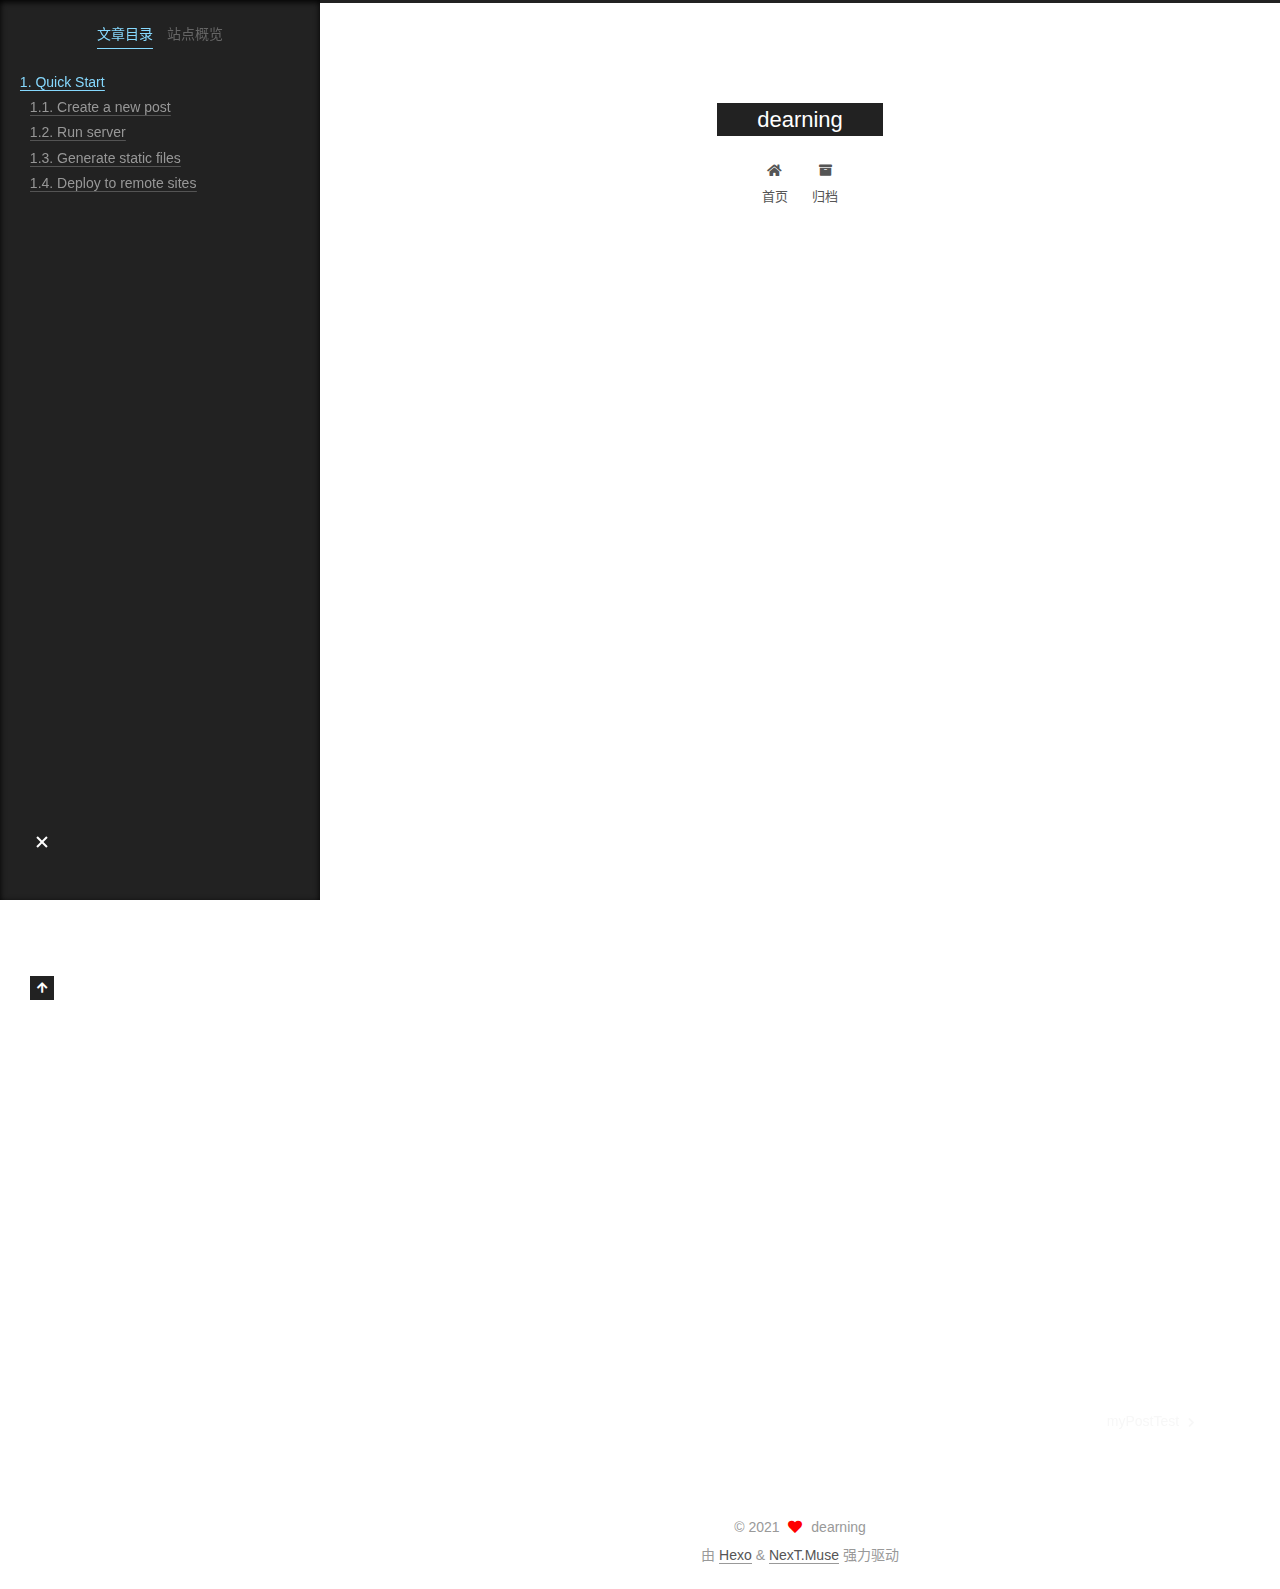
<file: 2021/07/09/hello-world/index.html>
<!DOCTYPE html>
<html lang="zh-CN">
<head>
  <meta charset="UTF-8">
<meta name="viewport" content="width=device-width, initial-scale=1, maximum-scale=2">
<meta name="theme-color" content="#222">
<meta name="generator" content="Hexo 5.4.0">
  <link rel="apple-touch-icon" sizes="180x180" href="/images/apple-touch-icon-next.png">
  <link rel="icon" type="image/png" sizes="32x32" href="/images/favicon-32x32-next.png">
  <link rel="icon" type="image/png" sizes="16x16" href="/images/favicon-16x16-next.png">
  <link rel="mask-icon" href="/images/logo.svg" color="#222">

<link rel="stylesheet" href="/css/main.css">


<link rel="stylesheet" href="/lib/font-awesome/css/all.min.css">

<script id="hexo-configurations">
    var NexT = window.NexT || {};
    var CONFIG = {"hostname":"example.com","root":"/","scheme":"Muse","version":"7.8.0","exturl":false,"sidebar":{"position":"left","display":"post","padding":18,"offset":12,"onmobile":false},"copycode":{"enable":false,"show_result":false,"style":null},"back2top":{"enable":true,"sidebar":false,"scrollpercent":false},"bookmark":{"enable":false,"color":"#222","save":"auto"},"fancybox":false,"mediumzoom":false,"lazyload":false,"pangu":false,"comments":{"style":"tabs","active":null,"storage":true,"lazyload":false,"nav":null},"algolia":{"hits":{"per_page":10},"labels":{"input_placeholder":"Search for Posts","hits_empty":"We didn't find any results for the search: ${query}","hits_stats":"${hits} results found in ${time} ms"}},"localsearch":{"enable":false,"trigger":"auto","top_n_per_article":1,"unescape":false,"preload":false},"motion":{"enable":true,"async":false,"transition":{"post_block":"fadeIn","post_header":"slideDownIn","post_body":"slideDownIn","coll_header":"slideLeftIn","sidebar":"slideUpIn"}}};
  </script>

  <meta name="description" content="Welcome to Hexo! This is your very first post. Check documentation for more info. If you get any problems when using Hexo, you can find the answer in troubleshooting or you can ask me on GitHub. 你好,缪奇">
<meta property="og:type" content="article">
<meta property="og:title" content="Hello World">
<meta property="og:url" content="http://example.com/2021/07/09/hello-world/index.html">
<meta property="og:site_name" content="dearning">
<meta property="og:description" content="Welcome to Hexo! This is your very first post. Check documentation for more info. If you get any problems when using Hexo, you can find the answer in troubleshooting or you can ask me on GitHub. 你好,缪奇">
<meta property="og:locale" content="zh_CN">
<meta property="article:published_time" content="2021-07-09T11:20:20.775Z">
<meta property="article:modified_time" content="2021-09-19T05:14:51.134Z">
<meta property="article:author" content="dearning">
<meta name="twitter:card" content="summary">

<link rel="canonical" href="http://example.com/2021/07/09/hello-world/">


<script id="page-configurations">
  // https://hexo.io/docs/variables.html
  CONFIG.page = {
    sidebar: "",
    isHome : false,
    isPost : true,
    lang   : 'zh-CN'
  };
</script>

  <title>Hello World | dearning</title>
  






  <noscript>
  <style>
  .use-motion .brand,
  .use-motion .menu-item,
  .sidebar-inner,
  .use-motion .post-block,
  .use-motion .pagination,
  .use-motion .comments,
  .use-motion .post-header,
  .use-motion .post-body,
  .use-motion .collection-header { opacity: initial; }

  .use-motion .site-title,
  .use-motion .site-subtitle {
    opacity: initial;
    top: initial;
  }

  .use-motion .logo-line-before i { left: initial; }
  .use-motion .logo-line-after i { right: initial; }
  </style>
</noscript>

</head>

<body itemscope itemtype="http://schema.org/WebPage">
  <div class="container use-motion">
    <div class="headband"></div>

    <header class="header" itemscope itemtype="http://schema.org/WPHeader">
      <div class="header-inner"><div class="site-brand-container">
  <div class="site-nav-toggle">
    <div class="toggle" aria-label="切换导航栏">
      <span class="toggle-line toggle-line-first"></span>
      <span class="toggle-line toggle-line-middle"></span>
      <span class="toggle-line toggle-line-last"></span>
    </div>
  </div>

  <div class="site-meta">

    <a href="/" class="brand" rel="start">
      <span class="logo-line-before"><i></i></span>
      <h1 class="site-title">dearning</h1>
      <span class="logo-line-after"><i></i></span>
    </a>
  </div>

  <div class="site-nav-right">
    <div class="toggle popup-trigger">
    </div>
  </div>
</div>




<nav class="site-nav">
  <ul id="menu" class="main-menu menu">
        <li class="menu-item menu-item-home">

    <a href="/" rel="section"><i class="fa fa-home fa-fw"></i>首页</a>

  </li>
        <li class="menu-item menu-item-archives">

    <a href="/archives/" rel="section"><i class="fa fa-archive fa-fw"></i>归档</a>

  </li>
  </ul>
</nav>




</div>
    </header>

    
  <div class="back-to-top">
    <i class="fa fa-arrow-up"></i>
    <span>0%</span>
  </div>


    <main class="main">
      <div class="main-inner">
        <div class="content-wrap">
          

          <div class="content post posts-expand">
            

    
  
  
  <article itemscope itemtype="http://schema.org/Article" class="post-block" lang="zh-CN">
    <link itemprop="mainEntityOfPage" href="http://example.com/2021/07/09/hello-world/">

    <span hidden itemprop="author" itemscope itemtype="http://schema.org/Person">
      <meta itemprop="image" content="/images/avatar.gif">
      <meta itemprop="name" content="dearning">
      <meta itemprop="description" content="像一颗滚石">
    </span>

    <span hidden itemprop="publisher" itemscope itemtype="http://schema.org/Organization">
      <meta itemprop="name" content="dearning">
    </span>
      <header class="post-header">
        <h1 class="post-title" itemprop="name headline">
          Hello World
        </h1>

        <div class="post-meta">
            <span class="post-meta-item">
              <span class="post-meta-item-icon">
                <i class="far fa-calendar"></i>
              </span>
              <span class="post-meta-item-text">发表于</span>

              <time title="创建时间：2021-07-09 19:20:20" itemprop="dateCreated datePublished" datetime="2021-07-09T19:20:20+08:00">2021-07-09</time>
            </span>
              <span class="post-meta-item">
                <span class="post-meta-item-icon">
                  <i class="far fa-calendar-check"></i>
                </span>
                <span class="post-meta-item-text">更新于</span>
                <time title="修改时间：2021-09-19 13:14:51" itemprop="dateModified" datetime="2021-09-19T13:14:51+08:00">2021-09-19</time>
              </span>

          

        </div>
      </header>

    
    
    
    <div class="post-body" itemprop="articleBody">

      
        <p>Welcome to <a target="_blank" rel="noopener" href="https://hexo.io/">Hexo</a>! This is your very first post. Check <a target="_blank" rel="noopener" href="https://hexo.io/docs/">documentation</a> for more info. If you get any problems when using Hexo, you can find the answer in <a target="_blank" rel="noopener" href="https://hexo.io/docs/troubleshooting.html">troubleshooting</a> or you can ask me on <a target="_blank" rel="noopener" href="https://github.com/hexojs/hexo/issues">GitHub</a>.</p>
<p>你好,缪奇鹏,我的网站发布了新东西感觉很好玩,详情点击<a target="_blank" rel="noopener" href="https://dearning.cn/2021/09/19/myPostTest/">新的博客</a></p>
<h2 id="Quick-Start"><a href="#Quick-Start" class="headerlink" title="Quick Start"></a>Quick Start</h2><h3 id="Create-a-new-post"><a href="#Create-a-new-post" class="headerlink" title="Create a new post"></a>Create a new post</h3><figure class="highlight bash"><table><tr><td class="gutter"><pre><span class="line">1</span><br></pre></td><td class="code"><pre><span class="line">$ hexo new <span class="string">&quot;My New Post&quot;</span></span><br></pre></td></tr></table></figure>

<p>More info: <a target="_blank" rel="noopener" href="https://hexo.io/docs/writing.html">Writing</a></p>
<h3 id="Run-server"><a href="#Run-server" class="headerlink" title="Run server"></a>Run server</h3><figure class="highlight bash"><table><tr><td class="gutter"><pre><span class="line">1</span><br></pre></td><td class="code"><pre><span class="line">$ hexo server</span><br></pre></td></tr></table></figure>

<p>More info: <a target="_blank" rel="noopener" href="https://hexo.io/docs/server.html">Server</a></p>
<h3 id="Generate-static-files"><a href="#Generate-static-files" class="headerlink" title="Generate static files"></a>Generate static files</h3><figure class="highlight bash"><table><tr><td class="gutter"><pre><span class="line">1</span><br></pre></td><td class="code"><pre><span class="line">$ hexo generate</span><br></pre></td></tr></table></figure>

<p>More info: <a target="_blank" rel="noopener" href="https://hexo.io/docs/generating.html">Generating</a></p>
<h3 id="Deploy-to-remote-sites"><a href="#Deploy-to-remote-sites" class="headerlink" title="Deploy to remote sites"></a>Deploy to remote sites</h3><figure class="highlight bash"><table><tr><td class="gutter"><pre><span class="line">1</span><br></pre></td><td class="code"><pre><span class="line">$ hexo deploy</span><br></pre></td></tr></table></figure>

<p>More info: <a target="_blank" rel="noopener" href="https://hexo.io/docs/one-command-deployment.html">Deployment</a></p>

    </div>

    
    
    

      <footer class="post-footer">

        


        
    <div class="post-nav">
      <div class="post-nav-item"></div>
      <div class="post-nav-item">
    <a href="/2021/09/19/myPostTest/" rel="next" title="myPostTest">
      myPostTest <i class="fa fa-chevron-right"></i>
    </a></div>
    </div>
      </footer>
    
  </article>
  
  
  



          </div>
          

<script>
  window.addEventListener('tabs:register', () => {
    let { activeClass } = CONFIG.comments;
    if (CONFIG.comments.storage) {
      activeClass = localStorage.getItem('comments_active') || activeClass;
    }
    if (activeClass) {
      let activeTab = document.querySelector(`a[href="#comment-${activeClass}"]`);
      if (activeTab) {
        activeTab.click();
      }
    }
  });
  if (CONFIG.comments.storage) {
    window.addEventListener('tabs:click', event => {
      if (!event.target.matches('.tabs-comment .tab-content .tab-pane')) return;
      let commentClass = event.target.classList[1];
      localStorage.setItem('comments_active', commentClass);
    });
  }
</script>

        </div>
          
  
  <div class="toggle sidebar-toggle">
    <span class="toggle-line toggle-line-first"></span>
    <span class="toggle-line toggle-line-middle"></span>
    <span class="toggle-line toggle-line-last"></span>
  </div>

  <aside class="sidebar">
    <div class="sidebar-inner">

      <ul class="sidebar-nav motion-element">
        <li class="sidebar-nav-toc">
          文章目录
        </li>
        <li class="sidebar-nav-overview">
          站点概览
        </li>
      </ul>

      <!--noindex-->
      <div class="post-toc-wrap sidebar-panel">
          <div class="post-toc motion-element"><ol class="nav"><li class="nav-item nav-level-2"><a class="nav-link" href="#Quick-Start"><span class="nav-number">1.</span> <span class="nav-text">Quick Start</span></a><ol class="nav-child"><li class="nav-item nav-level-3"><a class="nav-link" href="#Create-a-new-post"><span class="nav-number">1.1.</span> <span class="nav-text">Create a new post</span></a></li><li class="nav-item nav-level-3"><a class="nav-link" href="#Run-server"><span class="nav-number">1.2.</span> <span class="nav-text">Run server</span></a></li><li class="nav-item nav-level-3"><a class="nav-link" href="#Generate-static-files"><span class="nav-number">1.3.</span> <span class="nav-text">Generate static files</span></a></li><li class="nav-item nav-level-3"><a class="nav-link" href="#Deploy-to-remote-sites"><span class="nav-number">1.4.</span> <span class="nav-text">Deploy to remote sites</span></a></li></ol></li></ol></div>
      </div>
      <!--/noindex-->

      <div class="site-overview-wrap sidebar-panel">
        <div class="site-author motion-element" itemprop="author" itemscope itemtype="http://schema.org/Person">
  <p class="site-author-name" itemprop="name">dearning</p>
  <div class="site-description" itemprop="description">像一颗滚石</div>
</div>
<div class="site-state-wrap motion-element">
  <nav class="site-state">
      <div class="site-state-item site-state-posts">
          <a href="/archives/">
        
          <span class="site-state-item-count">2</span>
          <span class="site-state-item-name">日志</span>
        </a>
      </div>
  </nav>
</div>



      </div>

    </div>
  </aside>
  <div id="sidebar-dimmer"></div>


      </div>
    </main>

    <footer class="footer">
      <div class="footer-inner">
        

        

<div class="copyright">
  
  &copy; 
  <span itemprop="copyrightYear">2021</span>
  <span class="with-love">
    <i class="fa fa-heart"></i>
  </span>
  <span class="author" itemprop="copyrightHolder">dearning</span>
</div>
  <div class="powered-by">由 <a href="https://hexo.io/" class="theme-link" rel="noopener" target="_blank">Hexo</a> & <a href="https://muse.theme-next.org/" class="theme-link" rel="noopener" target="_blank">NexT.Muse</a> 强力驱动
  </div>

        








      </div>
    </footer>
  </div>

  
  <script src="/lib/anime.min.js"></script>
  <script src="/lib/velocity/velocity.min.js"></script>
  <script src="/lib/velocity/velocity.ui.min.js"></script>

<script src="/js/utils.js"></script>

<script src="/js/motion.js"></script>


<script src="/js/schemes/muse.js"></script>


<script src="/js/next-boot.js"></script>




  















  

  

</body>
</html>
</file>
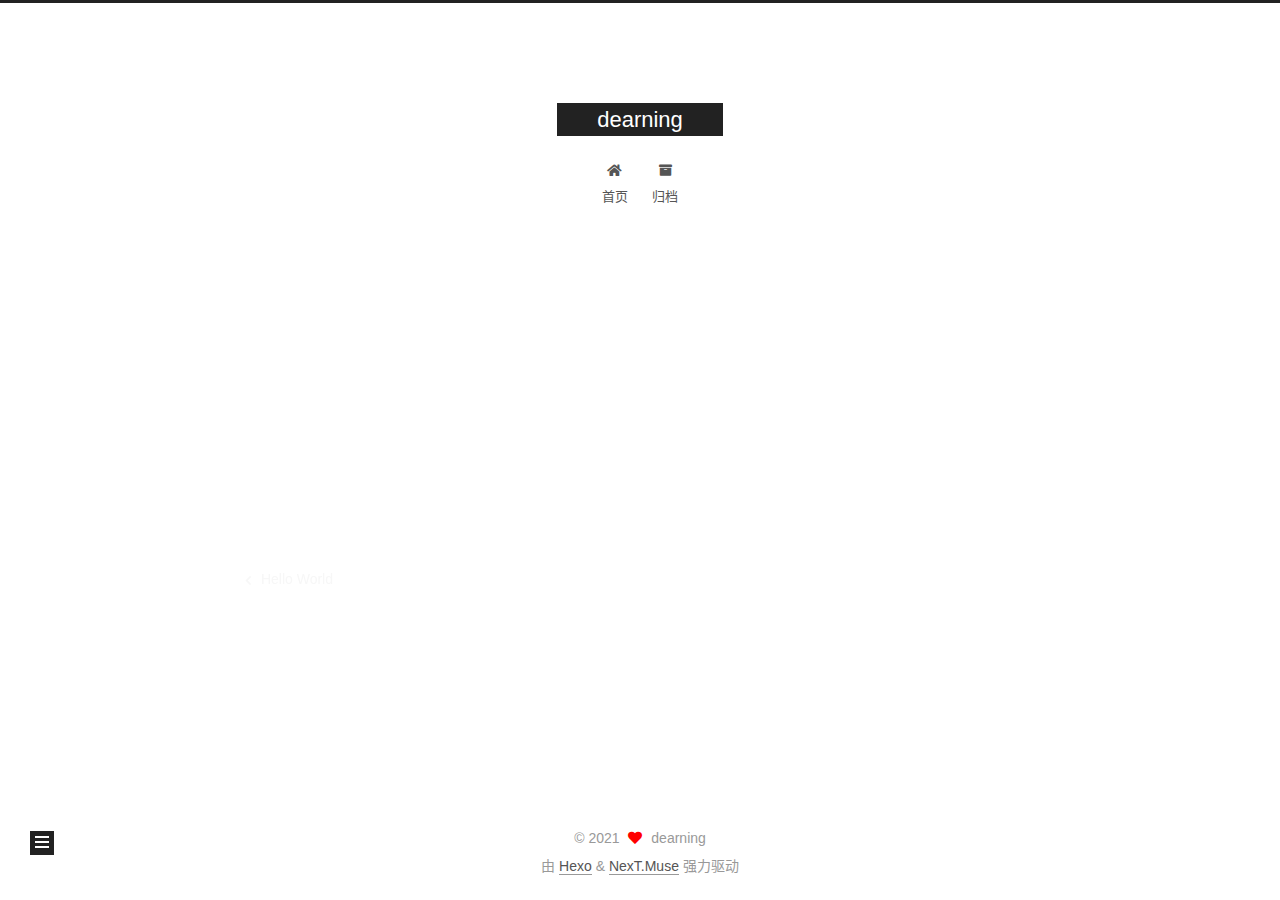
<file: 2021/09/19/myPostTest/index.html>
<!DOCTYPE html>
<html lang="zh-CN">
<head>
  <meta charset="UTF-8">
<meta name="viewport" content="width=device-width, initial-scale=1, maximum-scale=2">
<meta name="theme-color" content="#222">
<meta name="generator" content="Hexo 5.4.0">
  <link rel="apple-touch-icon" sizes="180x180" href="/images/apple-touch-icon-next.png">
  <link rel="icon" type="image/png" sizes="32x32" href="/images/favicon-32x32-next.png">
  <link rel="icon" type="image/png" sizes="16x16" href="/images/favicon-16x16-next.png">
  <link rel="mask-icon" href="/images/logo.svg" color="#222">

<link rel="stylesheet" href="/css/main.css">


<link rel="stylesheet" href="/lib/font-awesome/css/all.min.css">

<script id="hexo-configurations">
    var NexT = window.NexT || {};
    var CONFIG = {"hostname":"example.com","root":"/","scheme":"Muse","version":"7.8.0","exturl":false,"sidebar":{"position":"left","display":"post","padding":18,"offset":12,"onmobile":false},"copycode":{"enable":false,"show_result":false,"style":null},"back2top":{"enable":true,"sidebar":false,"scrollpercent":false},"bookmark":{"enable":false,"color":"#222","save":"auto"},"fancybox":false,"mediumzoom":false,"lazyload":false,"pangu":false,"comments":{"style":"tabs","active":null,"storage":true,"lazyload":false,"nav":null},"algolia":{"hits":{"per_page":10},"labels":{"input_placeholder":"Search for Posts","hits_empty":"We didn't find any results for the search: ${query}","hits_stats":"${hits} results found in ${time} ms"}},"localsearch":{"enable":false,"trigger":"auto","top_n_per_article":1,"unescape":false,"preload":false},"motion":{"enable":true,"async":false,"transition":{"post_block":"fadeIn","post_header":"slideDownIn","post_body":"slideDownIn","coll_header":"slideLeftIn","sidebar":"slideUpIn"}}};
  </script>

  <meta name="description" content="尝试发布网站我的网页测试这里是一个我的网页测试">
<meta property="og:type" content="article">
<meta property="og:title" content="myPostTest">
<meta property="og:url" content="http://example.com/2021/09/19/myPostTest/index.html">
<meta property="og:site_name" content="dearning">
<meta property="og:description" content="尝试发布网站我的网页测试这里是一个我的网页测试">
<meta property="og:locale" content="zh_CN">
<meta property="article:published_time" content="2021-09-19T03:28:53.000Z">
<meta property="article:modified_time" content="2021-09-19T05:04:12.177Z">
<meta property="article:author" content="dearning">
<meta name="twitter:card" content="summary">

<link rel="canonical" href="http://example.com/2021/09/19/myPostTest/">


<script id="page-configurations">
  // https://hexo.io/docs/variables.html
  CONFIG.page = {
    sidebar: "",
    isHome : false,
    isPost : true,
    lang   : 'zh-CN'
  };
</script>

  <title>myPostTest | dearning</title>
  






  <noscript>
  <style>
  .use-motion .brand,
  .use-motion .menu-item,
  .sidebar-inner,
  .use-motion .post-block,
  .use-motion .pagination,
  .use-motion .comments,
  .use-motion .post-header,
  .use-motion .post-body,
  .use-motion .collection-header { opacity: initial; }

  .use-motion .site-title,
  .use-motion .site-subtitle {
    opacity: initial;
    top: initial;
  }

  .use-motion .logo-line-before i { left: initial; }
  .use-motion .logo-line-after i { right: initial; }
  </style>
</noscript>

</head>

<body itemscope itemtype="http://schema.org/WebPage">
  <div class="container use-motion">
    <div class="headband"></div>

    <header class="header" itemscope itemtype="http://schema.org/WPHeader">
      <div class="header-inner"><div class="site-brand-container">
  <div class="site-nav-toggle">
    <div class="toggle" aria-label="切换导航栏">
      <span class="toggle-line toggle-line-first"></span>
      <span class="toggle-line toggle-line-middle"></span>
      <span class="toggle-line toggle-line-last"></span>
    </div>
  </div>

  <div class="site-meta">

    <a href="/" class="brand" rel="start">
      <span class="logo-line-before"><i></i></span>
      <h1 class="site-title">dearning</h1>
      <span class="logo-line-after"><i></i></span>
    </a>
  </div>

  <div class="site-nav-right">
    <div class="toggle popup-trigger">
    </div>
  </div>
</div>




<nav class="site-nav">
  <ul id="menu" class="main-menu menu">
        <li class="menu-item menu-item-home">

    <a href="/" rel="section"><i class="fa fa-home fa-fw"></i>首页</a>

  </li>
        <li class="menu-item menu-item-archives">

    <a href="/archives/" rel="section"><i class="fa fa-archive fa-fw"></i>归档</a>

  </li>
  </ul>
</nav>




</div>
    </header>

    
  <div class="back-to-top">
    <i class="fa fa-arrow-up"></i>
    <span>0%</span>
  </div>


    <main class="main">
      <div class="main-inner">
        <div class="content-wrap">
          

          <div class="content post posts-expand">
            

    
  
  
  <article itemscope itemtype="http://schema.org/Article" class="post-block" lang="zh-CN">
    <link itemprop="mainEntityOfPage" href="http://example.com/2021/09/19/myPostTest/">

    <span hidden itemprop="author" itemscope itemtype="http://schema.org/Person">
      <meta itemprop="image" content="/images/avatar.gif">
      <meta itemprop="name" content="dearning">
      <meta itemprop="description" content="像一颗滚石">
    </span>

    <span hidden itemprop="publisher" itemscope itemtype="http://schema.org/Organization">
      <meta itemprop="name" content="dearning">
    </span>
      <header class="post-header">
        <h1 class="post-title" itemprop="name headline">
          myPostTest
        </h1>

        <div class="post-meta">
            <span class="post-meta-item">
              <span class="post-meta-item-icon">
                <i class="far fa-calendar"></i>
              </span>
              <span class="post-meta-item-text">发表于</span>
              

              <time title="创建时间：2021-09-19 11:28:53 / 修改时间：13:04:12" itemprop="dateCreated datePublished" datetime="2021-09-19T11:28:53+08:00">2021-09-19</time>
            </span>

          

        </div>
      </header>

    
    
    
    <div class="post-body" itemprop="articleBody">

      
        <p>尝试发布网站<br><a target="_blank" rel="noopener" href="https://dearning.cn/html_relate/journal/journal.html">我的网页测试</a><br><a target="_blank" rel="noopener" href="https://dearning.cn/html_relate/journal/journal.html">这里是一个我的网页测试</a></p>

    </div>

    
    
    

      <footer class="post-footer">

        


        
    <div class="post-nav">
      <div class="post-nav-item">
    <a href="/2021/07/09/hello-world/" rel="prev" title="Hello World">
      <i class="fa fa-chevron-left"></i> Hello World
    </a></div>
      <div class="post-nav-item"></div>
    </div>
      </footer>
    
  </article>
  
  
  



          </div>
          

<script>
  window.addEventListener('tabs:register', () => {
    let { activeClass } = CONFIG.comments;
    if (CONFIG.comments.storage) {
      activeClass = localStorage.getItem('comments_active') || activeClass;
    }
    if (activeClass) {
      let activeTab = document.querySelector(`a[href="#comment-${activeClass}"]`);
      if (activeTab) {
        activeTab.click();
      }
    }
  });
  if (CONFIG.comments.storage) {
    window.addEventListener('tabs:click', event => {
      if (!event.target.matches('.tabs-comment .tab-content .tab-pane')) return;
      let commentClass = event.target.classList[1];
      localStorage.setItem('comments_active', commentClass);
    });
  }
</script>

        </div>
          
  
  <div class="toggle sidebar-toggle">
    <span class="toggle-line toggle-line-first"></span>
    <span class="toggle-line toggle-line-middle"></span>
    <span class="toggle-line toggle-line-last"></span>
  </div>

  <aside class="sidebar">
    <div class="sidebar-inner">

      <ul class="sidebar-nav motion-element">
        <li class="sidebar-nav-toc">
          文章目录
        </li>
        <li class="sidebar-nav-overview">
          站点概览
        </li>
      </ul>

      <!--noindex-->
      <div class="post-toc-wrap sidebar-panel">
      </div>
      <!--/noindex-->

      <div class="site-overview-wrap sidebar-panel">
        <div class="site-author motion-element" itemprop="author" itemscope itemtype="http://schema.org/Person">
  <p class="site-author-name" itemprop="name">dearning</p>
  <div class="site-description" itemprop="description">像一颗滚石</div>
</div>
<div class="site-state-wrap motion-element">
  <nav class="site-state">
      <div class="site-state-item site-state-posts">
          <a href="/archives/">
        
          <span class="site-state-item-count">2</span>
          <span class="site-state-item-name">日志</span>
        </a>
      </div>
  </nav>
</div>



      </div>

    </div>
  </aside>
  <div id="sidebar-dimmer"></div>


      </div>
    </main>

    <footer class="footer">
      <div class="footer-inner">
        

        

<div class="copyright">
  
  &copy; 
  <span itemprop="copyrightYear">2021</span>
  <span class="with-love">
    <i class="fa fa-heart"></i>
  </span>
  <span class="author" itemprop="copyrightHolder">dearning</span>
</div>
  <div class="powered-by">由 <a href="https://hexo.io/" class="theme-link" rel="noopener" target="_blank">Hexo</a> & <a href="https://muse.theme-next.org/" class="theme-link" rel="noopener" target="_blank">NexT.Muse</a> 强力驱动
  </div>

        








      </div>
    </footer>
  </div>

  
  <script src="/lib/anime.min.js"></script>
  <script src="/lib/velocity/velocity.min.js"></script>
  <script src="/lib/velocity/velocity.ui.min.js"></script>

<script src="/js/utils.js"></script>

<script src="/js/motion.js"></script>


<script src="/js/schemes/muse.js"></script>


<script src="/js/next-boot.js"></script>




  















  

  

</body>
</html>
</file>
<file: css/main.css>
:root {
  --body-bg-color: #fff;
  --content-bg-color: #fff;
  --card-bg-color: #f5f5f5;
  --text-color: #555;
  --blockquote-color: #666;
  --link-color: #555;
  --link-hover-color: #222;
  --brand-color: #fff;
  --brand-hover-color: #fff;
  --table-row-odd-bg-color: #f9f9f9;
  --table-row-hover-bg-color: #f5f5f5;
  --menu-item-bg-color: #f5f5f5;
  --btn-default-bg: #222;
  --btn-default-color: #fff;
  --btn-default-border-color: #222;
  --btn-default-hover-bg: #fff;
  --btn-default-hover-color: #222;
  --btn-default-hover-border-color: #222;
}
html {
  line-height: 1.15; /* 1 */
  -webkit-text-size-adjust: 100%; /* 2 */
}
body {
  margin: 0;
}
main {
  display: block;
}
h1 {
  font-size: 2em;
  margin: 0.67em 0;
}
hr {
  box-sizing: content-box; /* 1 */
  height: 0; /* 1 */
  overflow: visible; /* 2 */
}
pre {
  font-family: monospace, monospace; /* 1 */
  font-size: 1em; /* 2 */
}
a {
  background: transparent;
}
abbr[title] {
  border-bottom: none; /* 1 */
  text-decoration: underline; /* 2 */
  text-decoration: underline dotted; /* 2 */
}
b,
strong {
  font-weight: bolder;
}
code,
kbd,
samp {
  font-family: monospace, monospace; /* 1 */
  font-size: 1em; /* 2 */
}
small {
  font-size: 80%;
}
sub,
sup {
  font-size: 75%;
  line-height: 0;
  position: relative;
  vertical-align: baseline;
}
sub {
  bottom: -0.25em;
}
sup {
  top: -0.5em;
}
img {
  border-style: none;
}
button,
input,
optgroup,
select,
textarea {
  font-family: inherit; /* 1 */
  font-size: 100%; /* 1 */
  line-height: 1.15; /* 1 */
  margin: 0; /* 2 */
}
button,
input {
/* 1 */
  overflow: visible;
}
button,
select {
/* 1 */
  text-transform: none;
}
button,
[type='button'],
[type='reset'],
[type='submit'] {
  -webkit-appearance: button;
}
button::-moz-focus-inner,
[type='button']::-moz-focus-inner,
[type='reset']::-moz-focus-inner,
[type='submit']::-moz-focus-inner {
  border-style: none;
  padding: 0;
}
button:-moz-focusring,
[type='button']:-moz-focusring,
[type='reset']:-moz-focusring,
[type='submit']:-moz-focusring {
  outline: 1px dotted ButtonText;
}
fieldset {
  padding: 0.35em 0.75em 0.625em;
}
legend {
  box-sizing: border-box; /* 1 */
  color: inherit; /* 2 */
  display: table; /* 1 */
  max-width: 100%; /* 1 */
  padding: 0; /* 3 */
  white-space: normal; /* 1 */
}
progress {
  vertical-align: baseline;
}
textarea {
  overflow: auto;
}
[type='checkbox'],
[type='radio'] {
  box-sizing: border-box; /* 1 */
  padding: 0; /* 2 */
}
[type='number']::-webkit-inner-spin-button,
[type='number']::-webkit-outer-spin-button {
  height: auto;
}
[type='search'] {
  outline-offset: -2px; /* 2 */
  -webkit-appearance: textfield; /* 1 */
}
[type='search']::-webkit-search-decoration {
  -webkit-appearance: none;
}
::-webkit-file-upload-button {
  font: inherit; /* 2 */
  -webkit-appearance: button; /* 1 */
}
details {
  display: block;
}
summary {
  display: list-item;
}
template {
  display: none;
}
[hidden] {
  display: none;
}
::selection {
  background: #262a30;
  color: #eee;
}
html,
body {
  height: 100%;
}
body {
  background: var(--body-bg-color);
  color: var(--text-color);
  font-family: 'Lato', "PingFang SC", "Microsoft YaHei", sans-serif;
  font-size: 1em;
  line-height: 2;
}
@media (max-width: 991px) {
  body {
    padding-left: 0 !important;
    padding-right: 0 !important;
  }
}
h1,
h2,
h3,
h4,
h5,
h6 {
  font-family: 'Lato', "PingFang SC", "Microsoft YaHei", sans-serif;
  font-weight: bold;
  line-height: 1.5;
  margin: 20px 0 15px;
}
h1 {
  font-size: 1.5em;
}
h2 {
  font-size: 1.375em;
}
h3 {
  font-size: 1.25em;
}
h4 {
  font-size: 1.125em;
}
h5 {
  font-size: 1em;
}
h6 {
  font-size: 0.875em;
}
p {
  margin: 0 0 20px 0;
}
a,
span.exturl {
  border-bottom: 1px solid #999;
  color: var(--link-color);
  outline: 0;
  text-decoration: none;
  overflow-wrap: break-word;
  word-wrap: break-word;
  cursor: pointer;
}
a:hover,
span.exturl:hover {
  border-bottom-color: var(--link-hover-color);
  color: var(--link-hover-color);
}
iframe,
img,
video {
  display: block;
  margin-left: auto;
  margin-right: auto;
  max-width: 100%;
}
hr {
  background-image: repeating-linear-gradient(-45deg, #ddd, #ddd 4px, transparent 4px, transparent 8px);
  border: 0;
  height: 3px;
  margin: 40px 0;
}
blockquote {
  border-left: 4px solid #ddd;
  color: var(--blockquote-color);
  margin: 0;
  padding: 0 15px;
}
blockquote cite::before {
  content: '-';
  padding: 0 5px;
}
dt {
  font-weight: bold;
}
dd {
  margin: 0;
  padding: 0;
}
kbd {
  background-color: #f5f5f5;
  background-image: linear-gradient(#eee, #fff, #eee);
  border: 1px solid #ccc;
  border-radius: 0.2em;
  box-shadow: 0.1em 0.1em 0.2em rgba(0,0,0,0.1);
  color: #555;
  font-family: inherit;
  padding: 0.1em 0.3em;
  white-space: nowrap;
}
.table-container {
  overflow: auto;
}
table {
  border-collapse: collapse;
  border-spacing: 0;
  font-size: 0.875em;
  margin: 0 0 20px 0;
  width: 100%;
}
tbody tr:nth-of-type(odd) {
  background: var(--table-row-odd-bg-color);
}
tbody tr:hover {
  background: var(--table-row-hover-bg-color);
}
caption,
th,
td {
  font-weight: normal;
  padding: 8px;
  vertical-align: middle;
}
th,
td {
  border: 1px solid #ddd;
  border-bottom: 3px solid #ddd;
}
th {
  font-weight: 700;
  padding-bottom: 10px;
}
td {
  border-bottom-width: 1px;
}
.btn {
  background: var(--btn-default-bg);
  border: 2px solid var(--btn-default-border-color);
  border-radius: 0;
  color: var(--btn-default-color);
  display: inline-block;
  font-size: 0.875em;
  line-height: 2;
  padding: 0 20px;
  text-decoration: none;
  transition-property: background-color;
  transition-delay: 0s;
  transition-duration: 0.2s;
  transition-timing-function: ease-in-out;
}
.btn:hover {
  background: var(--btn-default-hover-bg);
  border-color: var(--btn-default-hover-border-color);
  color: var(--btn-default-hover-color);
}
.btn + .btn {
  margin: 0 0 8px 8px;
}
.btn .fa-fw {
  text-align: left;
  width: 1.285714285714286em;
}
.toggle {
  line-height: 0;
}
.toggle .toggle-line {
  background: #fff;
  display: inline-block;
  height: 2px;
  left: 0;
  position: relative;
  top: 0;
  transition: all 0.4s;
  vertical-align: top;
  width: 100%;
}
.toggle .toggle-line:not(:first-child) {
  margin-top: 3px;
}
.toggle.toggle-arrow .toggle-line-first {
  left: 50%;
  top: 2px;
  transform: rotate(45deg);
  width: 50%;
}
.toggle.toggle-arrow .toggle-line-middle {
  left: 2px;
  width: 90%;
}
.toggle.toggle-arrow .toggle-line-last {
  left: 50%;
  top: -2px;
  transform: rotate(-45deg);
  width: 50%;
}
.toggle.toggle-close .toggle-line-first {
  transform: rotate(-45deg);
  top: 5px;
}
.toggle.toggle-close .toggle-line-middle {
  opacity: 0;
}
.toggle.toggle-close .toggle-line-last {
  transform: rotate(45deg);
  top: -5px;
}
.highlight,
pre {
  background: #f7f7f7;
  color: #4d4d4c;
  line-height: 1.6;
  margin: 0 auto 20px;
}
pre,
code {
  font-family: consolas, Menlo, monospace, "PingFang SC", "Microsoft YaHei";
}
code {
  background: #eee;
  border-radius: 3px;
  color: #555;
  padding: 2px 4px;
  overflow-wrap: break-word;
  word-wrap: break-word;
}
.highlight *::selection {
  background: #d6d6d6;
}
.highlight pre {
  border: 0;
  margin: 0;
  padding: 10px 0;
}
.highlight table {
  border: 0;
  margin: 0;
  width: auto;
}
.highlight td {
  border: 0;
  padding: 0;
}
.highlight figcaption {
  background: #eff2f3;
  color: #4d4d4c;
  display: flex;
  font-size: 0.875em;
  justify-content: space-between;
  line-height: 1.2;
  padding: 0.5em;
}
.highlight figcaption a {
  color: #4d4d4c;
}
.highlight figcaption a:hover {
  border-bottom-color: #4d4d4c;
}
.highlight .gutter {
  -moz-user-select: none;
  -ms-user-select: none;
  -webkit-user-select: none;
  user-select: none;
}
.highlight .gutter pre {
  background: #eff2f3;
  color: #869194;
  padding-left: 10px;
  padding-right: 10px;
  text-align: right;
}
.highlight .code pre {
  background: #f7f7f7;
  padding-left: 10px;
  width: 100%;
}
.gist table {
  width: auto;
}
.gist table td {
  border: 0;
}
pre {
  overflow: auto;
  padding: 10px;
}
pre code {
  background: none;
  color: #4d4d4c;
  font-size: 0.875em;
  padding: 0;
  text-shadow: none;
}
pre .deletion {
  background: #fdd;
}
pre .addition {
  background: #dfd;
}
pre .meta {
  color: #eab700;
  -moz-user-select: none;
  -ms-user-select: none;
  -webkit-user-select: none;
  user-select: none;
}
pre .comment {
  color: #8e908c;
}
pre .variable,
pre .attribute,
pre .tag,
pre .name,
pre .regexp,
pre .ruby .constant,
pre .xml .tag .title,
pre .xml .pi,
pre .xml .doctype,
pre .html .doctype,
pre .css .id,
pre .css .class,
pre .css .pseudo {
  color: #c82829;
}
pre .number,
pre .preprocessor,
pre .built_in,
pre .builtin-name,
pre .literal,
pre .params,
pre .constant,
pre .command {
  color: #f5871f;
}
pre .ruby .class .title,
pre .css .rules .attribute,
pre .string,
pre .symbol,
pre .value,
pre .inheritance,
pre .header,
pre .ruby .symbol,
pre .xml .cdata,
pre .special,
pre .formula {
  color: #718c00;
}
pre .title,
pre .css .hexcolor {
  color: #3e999f;
}
pre .function,
pre .python .decorator,
pre .python .title,
pre .ruby .function .title,
pre .ruby .title .keyword,
pre .perl .sub,
pre .javascript .title,
pre .coffeescript .title {
  color: #4271ae;
}
pre .keyword,
pre .javascript .function {
  color: #8959a8;
}
.blockquote-center {
  border-left: none;
  margin: 40px 0;
  padding: 0;
  position: relative;
  text-align: center;
}
.blockquote-center .fa {
  display: block;
  opacity: 0.6;
  position: absolute;
  width: 100%;
}
.blockquote-center .fa-quote-left {
  border-top: 1px solid #ccc;
  text-align: left;
  top: -20px;
}
.blockquote-center .fa-quote-right {
  border-bottom: 1px solid #ccc;
  text-align: right;
  bottom: -20px;
}
.blockquote-center p,
.blockquote-center div {
  text-align: center;
}
.post-body .group-picture img {
  margin: 0 auto;
  padding: 0 3px;
}
.group-picture-row {
  margin-bottom: 6px;
  overflow: hidden;
}
.group-picture-column {
  float: left;
  margin-bottom: 10px;
}
.post-body .label {
  color: #555;
  display: inline;
  padding: 0 2px;
}
.post-body .label.default {
  background: #f0f0f0;
}
.post-body .label.primary {
  background: #efe6f7;
}
.post-body .label.info {
  background: #e5f2f8;
}
.post-body .label.success {
  background: #e7f4e9;
}
.post-body .label.warning {
  background: #fcf6e1;
}
.post-body .label.danger {
  background: #fae8eb;
}
.post-body .tabs {
  margin-bottom: 20px;
}
.post-body .tabs,
.tabs-comment {
  display: block;
  padding-top: 10px;
  position: relative;
}
.post-body .tabs ul.nav-tabs,
.tabs-comment ul.nav-tabs {
  display: flex;
  flex-wrap: wrap;
  margin: 0;
  margin-bottom: -1px;
  padding: 0;
}
@media (max-width: 413px) {
  .post-body .tabs ul.nav-tabs,
  .tabs-comment ul.nav-tabs {
    display: block;
    margin-bottom: 5px;
  }
}
.post-body .tabs ul.nav-tabs li.tab,
.tabs-comment ul.nav-tabs li.tab {
  border-bottom: 1px solid #ddd;
  border-left: 1px solid transparent;
  border-right: 1px solid transparent;
  border-top: 3px solid transparent;
  flex-grow: 1;
  list-style-type: none;
  border-radius: 0 0 0 0;
}
@media (max-width: 413px) {
  .post-body .tabs ul.nav-tabs li.tab,
  .tabs-comment ul.nav-tabs li.tab {
    border-bottom: 1px solid transparent;
    border-left: 3px solid transparent;
    border-right: 1px solid transparent;
    border-top: 1px solid transparent;
  }
}
@media (max-width: 413px) {
  .post-body .tabs ul.nav-tabs li.tab,
  .tabs-comment ul.nav-tabs li.tab {
    border-radius: 0;
  }
}
.post-body .tabs ul.nav-tabs li.tab a,
.tabs-comment ul.nav-tabs li.tab a {
  border-bottom: initial;
  display: block;
  line-height: 1.8;
  outline: 0;
  padding: 0.25em 0.75em;
  text-align: center;
  transition-delay: 0s;
  transition-duration: 0.2s;
  transition-timing-function: ease-out;
}
.post-body .tabs ul.nav-tabs li.tab a i,
.tabs-comment ul.nav-tabs li.tab a i {
  width: 1.285714285714286em;
}
.post-body .tabs ul.nav-tabs li.tab.active,
.tabs-comment ul.nav-tabs li.tab.active {
  border-bottom: 1px solid transparent;
  border-left: 1px solid #ddd;
  border-right: 1px solid #ddd;
  border-top: 3px solid #fc6423;
}
@media (max-width: 413px) {
  .post-body .tabs ul.nav-tabs li.tab.active,
  .tabs-comment ul.nav-tabs li.tab.active {
    border-bottom: 1px solid #ddd;
    border-left: 3px solid #fc6423;
    border-right: 1px solid #ddd;
    border-top: 1px solid #ddd;
  }
}
.post-body .tabs ul.nav-tabs li.tab.active a,
.tabs-comment ul.nav-tabs li.tab.active a {
  color: var(--link-color);
  cursor: default;
}
.post-body .tabs .tab-content .tab-pane,
.tabs-comment .tab-content .tab-pane {
  border: 1px solid #ddd;
  border-top: 0;
  padding: 20px 20px 0 20px;
  border-radius: 0;
}
.post-body .tabs .tab-content .tab-pane:not(.active),
.tabs-comment .tab-content .tab-pane:not(.active) {
  display: none;
}
.post-body .tabs .tab-content .tab-pane.active,
.tabs-comment .tab-content .tab-pane.active {
  display: block;
}
.post-body .tabs .tab-content .tab-pane.active:nth-of-type(1),
.tabs-comment .tab-content .tab-pane.active:nth-of-type(1) {
  border-radius: 0 0 0 0;
}
@media (max-width: 413px) {
  .post-body .tabs .tab-content .tab-pane.active:nth-of-type(1),
  .tabs-comment .tab-content .tab-pane.active:nth-of-type(1) {
    border-radius: 0;
  }
}
.post-body .note {
  border-radius: 3px;
  margin-bottom: 20px;
  padding: 1em;
  position: relative;
  border: 1px solid #eee;
  border-left-width: 5px;
}
.post-body .note h2,
.post-body .note h3,
.post-body .note h4,
.post-body .note h5,
.post-body .note h6 {
  margin-top: 0;
  border-bottom: initial;
  margin-bottom: 0;
  padding-top: 0;
}
.post-body .note p:first-child,
.post-body .note ul:first-child,
.post-body .note ol:first-child,
.post-body .note table:first-child,
.post-body .note pre:first-child,
.post-body .note blockquote:first-child,
.post-body .note img:first-child {
  margin-top: 0;
}
.post-body .note p:last-child,
.post-body .note ul:last-child,
.post-body .note ol:last-child,
.post-body .note table:last-child,
.post-body .note pre:last-child,
.post-body .note blockquote:last-child,
.post-body .note img:last-child {
  margin-bottom: 0;
}
.post-body .note.default {
  border-left-color: #777;
}
.post-body .note.default h2,
.post-body .note.default h3,
.post-body .note.default h4,
.post-body .note.default h5,
.post-body .note.default h6 {
  color: #777;
}
.post-body .note.primary {
  border-left-color: #6f42c1;
}
.post-body .note.primary h2,
.post-body .note.primary h3,
.post-body .note.primary h4,
.post-body .note.primary h5,
.post-body .note.primary h6 {
  color: #6f42c1;
}
.post-body .note.info {
  border-left-color: #428bca;
}
.post-body .note.info h2,
.post-body .note.info h3,
.post-body .note.info h4,
.post-body .note.info h5,
.post-body .note.info h6 {
  color: #428bca;
}
.post-body .note.success {
  border-left-color: #5cb85c;
}
.post-body .note.success h2,
.post-body .note.success h3,
.post-body .note.success h4,
.post-body .note.success h5,
.post-body .note.success h6 {
  color: #5cb85c;
}
.post-body .note.warning {
  border-left-color: #f0ad4e;
}
.post-body .note.warning h2,
.post-body .note.warning h3,
.post-body .note.warning h4,
.post-body .note.warning h5,
.post-body .note.warning h6 {
  color: #f0ad4e;
}
.post-body .note.danger {
  border-left-color: #d9534f;
}
.post-body .note.danger h2,
.post-body .note.danger h3,
.post-body .note.danger h4,
.post-body .note.danger h5,
.post-body .note.danger h6 {
  color: #d9534f;
}
.pagination .prev,
.pagination .next,
.pagination .page-number,
.pagination .space {
  display: inline-block;
  margin: 0 10px;
  padding: 0 11px;
  position: relative;
  top: -1px;
}
@media (max-width: 767px) {
  .pagination .prev,
  .pagination .next,
  .pagination .page-number,
  .pagination .space {
    margin: 0 5px;
  }
}
.pagination {
  border-top: 1px solid #eee;
  margin: 120px 0 0;
  text-align: center;
}
.pagination .prev,
.pagination .next,
.pagination .page-number {
  border-bottom: 0;
  border-top: 1px solid #eee;
  transition-property: border-color;
  transition-delay: 0s;
  transition-duration: 0.2s;
  transition-timing-function: ease-in-out;
}
.pagination .prev:hover,
.pagination .next:hover,
.pagination .page-number:hover {
  border-top-color: #222;
}
.pagination .space {
  margin: 0;
  padding: 0;
}
.pagination .prev {
  margin-left: 0;
}
.pagination .next {
  margin-right: 0;
}
.pagination .page-number.current {
  background: #ccc;
  border-top-color: #ccc;
  color: #fff;
}
@media (max-width: 767px) {
  .pagination {
    border-top: none;
  }
  .pagination .prev,
  .pagination .next,
  .pagination .page-number {
    border-bottom: 1px solid #eee;
    border-top: 0;
    margin-bottom: 10px;
    padding: 0 10px;
  }
  .pagination .prev:hover,
  .pagination .next:hover,
  .pagination .page-number:hover {
    border-bottom-color: #222;
  }
}
.comments {
  margin-top: 60px;
  overflow: hidden;
}
.comment-button-group {
  display: flex;
  flex-wrap: wrap-reverse;
  justify-content: center;
  margin: 1em 0;
}
.comment-button-group .comment-button {
  margin: 0.1em 0.2em;
}
.comment-button-group .comment-button.active {
  background: var(--btn-default-hover-bg);
  border-color: var(--btn-default-hover-border-color);
  color: var(--btn-default-hover-color);
}
.comment-position {
  display: none;
}
.comment-position.active {
  display: block;
}
.tabs-comment {
  background: var(--content-bg-color);
  margin-top: 4em;
  padding-top: 0;
}
.tabs-comment .comments {
  border: 0;
  box-shadow: none;
  margin-top: 0;
  padding-top: 0;
}
.container {
  min-height: 100%;
  position: relative;
}
.main-inner {
  margin: 0 auto;
  width: 700px;
}
@media (min-width: 1200px) {
  .main-inner {
    width: 800px;
  }
}
@media (min-width: 1600px) {
  .main-inner {
    width: 900px;
  }
}
@media (max-width: 767px) {
  .content-wrap {
    padding: 0 20px;
  }
}
.header {
  background: transparent;
}
.header-inner {
  margin: 0 auto;
  width: 700px;
}
@media (min-width: 1200px) {
  .header-inner {
    width: 800px;
  }
}
@media (min-width: 1600px) {
  .header-inner {
    width: 900px;
  }
}
.site-brand-container {
  display: flex;
  flex-shrink: 0;
  padding: 0 10px;
}
.headband {
  background: #222;
  height: 3px;
}
.site-meta {
  flex-grow: 1;
  text-align: center;
}
@media (max-width: 767px) {
  .site-meta {
    text-align: center;
  }
}
.brand {
  border-bottom: none;
  color: var(--brand-color);
  display: inline-block;
  line-height: 1.375em;
  padding: 0 40px;
  position: relative;
}
.brand:hover {
  color: var(--brand-hover-color);
}
.site-title {
  font-family: 'Lato', "PingFang SC", "Microsoft YaHei", sans-serif;
  font-size: 1.375em;
  font-weight: normal;
  margin: 0;
}
.site-subtitle {
  color: #999;
  font-size: 0.8125em;
  margin: 10px 0;
}
.use-motion .brand {
  opacity: 0;
}
.use-motion .site-title,
.use-motion .site-subtitle,
.use-motion .custom-logo-image {
  opacity: 0;
  position: relative;
  top: -10px;
}
.site-nav-toggle,
.site-nav-right {
  display: none;
}
@media (max-width: 767px) {
  .site-nav-toggle,
  .site-nav-right {
    display: flex;
    flex-direction: column;
    justify-content: center;
  }
}
.site-nav-toggle .toggle,
.site-nav-right .toggle {
  color: var(--text-color);
  padding: 10px;
  width: 22px;
}
.site-nav-toggle .toggle .toggle-line,
.site-nav-right .toggle .toggle-line {
  background: var(--text-color);
  border-radius: 1px;
}
.site-nav {
  display: block;
}
@media (max-width: 767px) {
  .site-nav {
    clear: both;
    display: none;
  }
}
.site-nav.site-nav-on {
  display: block;
}
.menu {
  margin-top: 20px;
  padding-left: 0;
  text-align: center;
}
.menu-item {
  display: inline-block;
  list-style: none;
  margin: 0 10px;
}
@media (max-width: 767px) {
  .menu-item {
    display: block;
    margin-top: 10px;
  }
  .menu-item.menu-item-search {
    display: none;
  }
}
.menu-item a,
.menu-item span.exturl {
  border-bottom: 0;
  display: block;
  font-size: 0.8125em;
  transition-property: border-color;
  transition-delay: 0s;
  transition-duration: 0.2s;
  transition-timing-function: ease-in-out;
}
@media (hover: none) {
  .menu-item a:hover,
  .menu-item span.exturl:hover {
    border-bottom-color: transparent !important;
  }
}
.menu-item .fa,
.menu-item .fab,
.menu-item .far,
.menu-item .fas {
  margin-right: 8px;
}
.menu-item .badge {
  display: inline-block;
  font-weight: bold;
  line-height: 1;
  margin-left: 0.35em;
  margin-top: 0.35em;
  text-align: center;
  white-space: nowrap;
}
@media (max-width: 767px) {
  .menu-item .badge {
    float: right;
    margin-left: 0;
  }
}
.menu-item-active a,
.menu .menu-item a:hover,
.menu .menu-item span.exturl:hover {
  background: var(--menu-item-bg-color);
}
.use-motion .menu-item {
  opacity: 0;
}
.sidebar {
  background: #222;
  bottom: 0;
  box-shadow: inset 0 2px 6px #000;
  position: fixed;
  top: 0;
}
@media (max-width: 991px) {
  .sidebar {
    display: none;
  }
}
.sidebar-inner {
  color: #999;
  padding: 18px 10px;
  text-align: center;
}
.cc-license {
  margin-top: 10px;
  text-align: center;
}
.cc-license .cc-opacity {
  border-bottom: none;
  opacity: 0.7;
}
.cc-license .cc-opacity:hover {
  opacity: 0.9;
}
.cc-license img {
  display: inline-block;
}
.site-author-image {
  border: 2px solid #333;
  display: block;
  margin: 0 auto;
  max-width: 96px;
  padding: 2px;
}
.site-author-name {
  color: #f5f5f5;
  font-weight: normal;
  margin: 5px 0 0;
  text-align: center;
}
.site-description {
  color: #999;
  font-size: 1em;
  margin-top: 5px;
  text-align: center;
}
.links-of-author {
  margin-top: 15px;
}
.links-of-author a,
.links-of-author span.exturl {
  border-bottom-color: #555;
  display: inline-block;
  font-size: 0.8125em;
  margin-bottom: 10px;
  margin-right: 10px;
  vertical-align: middle;
}
.links-of-author a::before,
.links-of-author span.exturl::before {
  background: #ff9aff;
  border-radius: 50%;
  content: ' ';
  display: inline-block;
  height: 4px;
  margin-right: 3px;
  vertical-align: middle;
  width: 4px;
}
.sidebar-button {
  margin-top: 15px;
}
.sidebar-button a {
  border: 1px solid #fc6423;
  border-radius: 4px;
  color: #fc6423;
  display: inline-block;
  padding: 0 15px;
}
.sidebar-button a .fa,
.sidebar-button a .fab,
.sidebar-button a .far,
.sidebar-button a .fas {
  margin-right: 5px;
}
.sidebar-button a:hover {
  background: #fc6423;
  border: 1px solid #fc6423;
  color: #fff;
}
.sidebar-button a:hover .fa,
.sidebar-button a:hover .fab,
.sidebar-button a:hover .far,
.sidebar-button a:hover .fas {
  color: #fff;
}
.links-of-blogroll {
  font-size: 0.8125em;
  margin-top: 10px;
}
.links-of-blogroll-title {
  font-size: 0.875em;
  font-weight: 600;
  margin-top: 0;
}
.links-of-blogroll-list {
  list-style: none;
  margin: 0;
  padding: 0;
}
#sidebar-dimmer {
  display: none;
}
@media (max-width: 767px) {
  #sidebar-dimmer {
    background: #000;
    display: block;
    height: 100%;
    left: 100%;
    opacity: 0;
    position: fixed;
    top: 0;
    width: 100%;
    z-index: 1100;
  }
  .sidebar-active + #sidebar-dimmer {
    opacity: 0.7;
    transform: translateX(-100%);
    transition: opacity 0.5s;
  }
}
.sidebar-nav {
  margin: 0;
  padding-bottom: 20px;
  padding-left: 0;
}
.sidebar-nav li {
  border-bottom: 1px solid transparent;
  color: #666;
  cursor: pointer;
  display: inline-block;
  font-size: 0.875em;
}
.sidebar-nav li.sidebar-nav-overview {
  margin-left: 10px;
}
.sidebar-nav li:hover {
  color: #f5f5f5;
}
.sidebar-nav .sidebar-nav-active {
  border-bottom-color: #87daff;
  color: #87daff;
}
.sidebar-nav .sidebar-nav-active:hover {
  color: #87daff;
}
.sidebar-panel {
  display: none;
  overflow-x: hidden;
  overflow-y: auto;
}
.sidebar-panel-active {
  display: block;
}
.sidebar-toggle {
  background: #222;
  bottom: 45px;
  cursor: pointer;
  height: 14px;
  left: 30px;
  padding: 5px;
  position: fixed;
  width: 14px;
  z-index: 1300;
}
@media (max-width: 991px) {
  .sidebar-toggle {
    left: 20px;
    opacity: 0.8;
    display: none;
  }
}
.sidebar-toggle:hover .toggle-line {
  background: #87daff;
}
.post-toc {
  font-size: 0.875em;
}
.post-toc ol {
  list-style: none;
  margin: 0;
  padding: 0 2px 5px 10px;
  text-align: left;
}
.post-toc ol > ol {
  padding-left: 0;
}
.post-toc ol a {
  transition-property: all;
  transition-delay: 0s;
  transition-duration: 0.2s;
  transition-timing-function: ease-in-out;
}
.post-toc .nav-item {
  line-height: 1.8;
  overflow: hidden;
  text-overflow: ellipsis;
  white-space: nowrap;
}
.post-toc .nav .nav-child {
  display: none;
}
.post-toc .nav .active > .nav-child {
  display: block;
}
.post-toc .nav .active-current > .nav-child {
  display: block;
}
.post-toc .nav .active-current > .nav-child > .nav-item {
  display: block;
}
.post-toc .nav .active > a {
  border-bottom-color: #87daff;
  color: #87daff;
}
.post-toc .nav .active-current > a {
  color: #87daff;
}
.post-toc .nav .active-current > a:hover {
  color: #87daff;
}
.site-state {
  display: flex;
  justify-content: center;
  line-height: 1.4;
  margin-top: 10px;
  overflow: hidden;
  text-align: center;
  white-space: nowrap;
}
.site-state-item {
  padding: 0 15px;
}
.site-state-item:not(:first-child) {
  border-left: 1px solid #333;
}
.site-state-item a {
  border-bottom: none;
}
.site-state-item-count {
  display: block;
  font-size: 1.25em;
  font-weight: 600;
  text-align: center;
}
.site-state-item-name {
  color: inherit;
  font-size: 0.875em;
}
.footer {
  color: #999;
  font-size: 0.875em;
  padding: 20px 0;
}
.footer.footer-fixed {
  bottom: 0;
  left: 0;
  position: absolute;
  right: 0;
}
.footer-inner {
  box-sizing: border-box;
  margin: 0 auto;
  text-align: center;
  width: 700px;
}
@media (min-width: 1200px) {
  .footer-inner {
    width: 800px;
  }
}
@media (min-width: 1600px) {
  .footer-inner {
    width: 900px;
  }
}
.languages {
  display: inline-block;
  font-size: 1.125em;
  position: relative;
}
.languages .lang-select-label span {
  margin: 0 0.5em;
}
.languages .lang-select {
  height: 100%;
  left: 0;
  opacity: 0;
  position: absolute;
  top: 0;
  width: 100%;
}
.with-love {
  color: #ff0000;
  display: inline-block;
  margin: 0 5px;
}
.powered-by,
.theme-info {
  display: inline-block;
}
@-moz-keyframes iconAnimate {
  0%, 100% {
    transform: scale(1);
  }
  10%, 30% {
    transform: scale(0.9);
  }
  20%, 40%, 60%, 80% {
    transform: scale(1.1);
  }
  50%, 70% {
    transform: scale(1.1);
  }
}
@-webkit-keyframes iconAnimate {
  0%, 100% {
    transform: scale(1);
  }
  10%, 30% {
    transform: scale(0.9);
  }
  20%, 40%, 60%, 80% {
    transform: scale(1.1);
  }
  50%, 70% {
    transform: scale(1.1);
  }
}
@-o-keyframes iconAnimate {
  0%, 100% {
    transform: scale(1);
  }
  10%, 30% {
    transform: scale(0.9);
  }
  20%, 40%, 60%, 80% {
    transform: scale(1.1);
  }
  50%, 70% {
    transform: scale(1.1);
  }
}
@keyframes iconAnimate {
  0%, 100% {
    transform: scale(1);
  }
  10%, 30% {
    transform: scale(0.9);
  }
  20%, 40%, 60%, 80% {
    transform: scale(1.1);
  }
  50%, 70% {
    transform: scale(1.1);
  }
}
.back-to-top {
  font-size: 12px;
  text-align: center;
  transition-delay: 0s;
  transition-duration: 0.2s;
  transition-timing-function: ease-in-out;
}
.back-to-top {
  background: #222;
  bottom: -100px;
  box-sizing: border-box;
  color: #fff;
  cursor: pointer;
  left: 30px;
  opacity: 1;
  padding: 0 6px;
  position: fixed;
  transition-property: bottom;
  z-index: 1300;
  width: 24px;
}
.back-to-top span {
  display: none;
}
.back-to-top:hover {
  color: #87daff;
}
.back-to-top.back-to-top-on {
  bottom: 19px;
}
@media (max-width: 991px) {
  .back-to-top {
    left: 20px;
    opacity: 0.8;
  }
}
.post-body {
  font-family: 'Lato', "PingFang SC", "Microsoft YaHei", sans-serif;
  overflow-wrap: break-word;
  word-wrap: break-word;
}
@media (min-width: 1200px) {
  .post-body {
    font-size: 1.125em;
  }
}
.post-body .exturl .fa {
  font-size: 0.875em;
  margin-left: 4px;
}
.post-body .image-caption,
.post-body .figure .caption {
  color: #999;
  font-size: 0.875em;
  font-weight: bold;
  line-height: 1;
  margin: -20px auto 15px;
  text-align: center;
}
.post-sticky-flag {
  display: inline-block;
  transform: rotate(30deg);
}
.post-button {
  margin-top: 40px;
  text-align: center;
}
.use-motion .post-block,
.use-motion .pagination,
.use-motion .comments {
  opacity: 0;
}
.use-motion .post-header {
  opacity: 0;
}
.use-motion .post-body {
  opacity: 0;
}
.use-motion .collection-header {
  opacity: 0;
}
.posts-collapse {
  margin-left: 35px;
  position: relative;
}
@media (max-width: 767px) {
  .posts-collapse {
    margin-left: 0px;
    margin-right: 0px;
  }
}
.posts-collapse .collection-title {
  font-size: 1.125em;
  position: relative;
}
.posts-collapse .collection-title::before {
  background: #999;
  border: 1px solid #fff;
  border-radius: 50%;
  content: ' ';
  height: 10px;
  left: 0;
  margin-left: -6px;
  margin-top: -4px;
  position: absolute;
  top: 50%;
  width: 10px;
}
.posts-collapse .collection-year {
  font-size: 1.5em;
  font-weight: bold;
  margin: 60px 0;
  position: relative;
}
.posts-collapse .collection-year::before {
  background: #bbb;
  border-radius: 50%;
  content: ' ';
  height: 8px;
  left: 0;
  margin-left: -4px;
  margin-top: -4px;
  position: absolute;
  top: 50%;
  width: 8px;
}
.posts-collapse .collection-header {
  display: block;
  margin: 0 0 0 20px;
}
.posts-collapse .collection-header small {
  color: #bbb;
  margin-left: 5px;
}
.posts-collapse .post-header {
  border-bottom: 1px dashed #ccc;
  margin: 30px 0;
  padding-left: 15px;
  position: relative;
  transition-property: border;
  transition-delay: 0s;
  transition-duration: 0.2s;
  transition-timing-function: ease-in-out;
}
.posts-collapse .post-header::before {
  background: #bbb;
  border: 1px solid #fff;
  border-radius: 50%;
  content: ' ';
  height: 6px;
  left: 0;
  margin-left: -4px;
  position: absolute;
  top: 0.75em;
  transition-property: background;
  width: 6px;
  transition-delay: 0s;
  transition-duration: 0.2s;
  transition-timing-function: ease-in-out;
}
.posts-collapse .post-header:hover {
  border-bottom-color: #666;
}
.posts-collapse .post-header:hover::before {
  background: #222;
}
.posts-collapse .post-meta {
  display: inline;
  font-size: 0.75em;
  margin-right: 10px;
}
.posts-collapse .post-title {
  display: inline;
}
.posts-collapse .post-title a,
.posts-collapse .post-title span.exturl {
  border-bottom: none;
  color: var(--link-color);
}
.posts-collapse .post-title .fa-external-link-alt {
  font-size: 0.875em;
  margin-left: 5px;
}
.posts-collapse::before {
  background: #f5f5f5;
  content: ' ';
  height: 100%;
  left: 0;
  margin-left: -2px;
  position: absolute;
  top: 1.25em;
  width: 4px;
}
.post-eof {
  background: #ccc;
  height: 1px;
  margin: 80px auto 60px;
  text-align: center;
  width: 8%;
}
.post-block:last-of-type .post-eof {
  display: none;
}
.content {
  padding-top: 40px;
}
@media (min-width: 992px) {
  .post-body {
    text-align: justify;
  }
}
@media (max-width: 991px) {
  .post-body {
    text-align: justify;
  }
}
.post-body h1,
.post-body h2,
.post-body h3,
.post-body h4,
.post-body h5,
.post-body h6 {
  padding-top: 10px;
}
.post-body h1 .header-anchor,
.post-body h2 .header-anchor,
.post-body h3 .header-anchor,
.post-body h4 .header-anchor,
.post-body h5 .header-anchor,
.post-body h6 .header-anchor {
  border-bottom-style: none;
  color: #ccc;
  float: right;
  margin-left: 10px;
  visibility: hidden;
}
.post-body h1 .header-anchor:hover,
.post-body h2 .header-anchor:hover,
.post-body h3 .header-anchor:hover,
.post-body h4 .header-anchor:hover,
.post-body h5 .header-anchor:hover,
.post-body h6 .header-anchor:hover {
  color: inherit;
}
.post-body h1:hover .header-anchor,
.post-body h2:hover .header-anchor,
.post-body h3:hover .header-anchor,
.post-body h4:hover .header-anchor,
.post-body h5:hover .header-anchor,
.post-body h6:hover .header-anchor {
  visibility: visible;
}
.post-body iframe,
.post-body img,
.post-body video {
  margin-bottom: 20px;
}
.post-body .video-container {
  height: 0;
  margin-bottom: 20px;
  overflow: hidden;
  padding-top: 75%;
  position: relative;
  width: 100%;
}
.post-body .video-container iframe,
.post-body .video-container object,
.post-body .video-container embed {
  height: 100%;
  left: 0;
  margin: 0;
  position: absolute;
  top: 0;
  width: 100%;
}
.post-gallery {
  align-items: center;
  display: grid;
  grid-gap: 10px;
  grid-template-columns: 1fr 1fr 1fr;
  margin-bottom: 20px;
}
@media (max-width: 767px) {
  .post-gallery {
    grid-template-columns: 1fr 1fr;
  }
}
.post-gallery a {
  border: 0;
}
.post-gallery img {
  margin: 0;
}
.posts-expand .post-header {
  font-size: 1.125em;
}
.posts-expand .post-title {
  font-size: 1.5em;
  font-weight: normal;
  margin: initial;
  text-align: center;
  overflow-wrap: break-word;
  word-wrap: break-word;
}
.posts-expand .post-title-link {
  border-bottom: none;
  color: var(--link-color);
  display: inline-block;
  position: relative;
  vertical-align: top;
}
.posts-expand .post-title-link::before {
  background: var(--link-color);
  bottom: 0;
  content: '';
  height: 2px;
  left: 0;
  position: absolute;
  transform: scaleX(0);
  visibility: hidden;
  width: 100%;
  transition-delay: 0s;
  transition-duration: 0.2s;
  transition-timing-function: ease-in-out;
}
.posts-expand .post-title-link:hover::before {
  transform: scaleX(1);
  visibility: visible;
}
.posts-expand .post-title-link .fa-external-link-alt {
  font-size: 0.875em;
  margin-left: 5px;
}
.posts-expand .post-meta {
  color: #999;
  font-family: 'Lato', "PingFang SC", "Microsoft YaHei", sans-serif;
  font-size: 0.75em;
  margin: 3px 0 60px 0;
  text-align: center;
}
.posts-expand .post-meta .post-description {
  font-size: 0.875em;
  margin-top: 2px;
}
.posts-expand .post-meta time {
  border-bottom: 1px dashed #999;
  cursor: pointer;
}
.post-meta .post-meta-item + .post-meta-item::before {
  content: '|';
  margin: 0 0.5em;
}
.post-meta-divider {
  margin: 0 0.5em;
}
.post-meta-item-icon {
  margin-right: 3px;
}
@media (max-width: 991px) {
  .post-meta-item-icon {
    display: inline-block;
  }
}
@media (max-width: 991px) {
  .post-meta-item-text {
    display: none;
  }
}
.post-nav {
  border-top: 1px solid #eee;
  display: flex;
  justify-content: space-between;
  margin-top: 15px;
  padding: 10px 5px 0;
}
.post-nav-item {
  flex: 1;
}
.post-nav-item a {
  border-bottom: none;
  display: block;
  font-size: 0.875em;
  line-height: 1.6;
  position: relative;
}
.post-nav-item a:active {
  top: 2px;
}
.post-nav-item .fa {
  font-size: 0.75em;
}
.post-nav-item:first-child {
  margin-right: 15px;
}
.post-nav-item:first-child .fa {
  margin-right: 5px;
}
.post-nav-item:last-child {
  margin-left: 15px;
  text-align: right;
}
.post-nav-item:last-child .fa {
  margin-left: 5px;
}
.rtl.post-body p,
.rtl.post-body a,
.rtl.post-body h1,
.rtl.post-body h2,
.rtl.post-body h3,
.rtl.post-body h4,
.rtl.post-body h5,
.rtl.post-body h6,
.rtl.post-body li,
.rtl.post-body ul,
.rtl.post-body ol {
  direction: rtl;
  font-family: UKIJ Ekran;
}
.rtl.post-title {
  font-family: UKIJ Ekran;
}
.post-tags {
  margin-top: 40px;
  text-align: center;
}
.post-tags a {
  display: inline-block;
  font-size: 0.8125em;
}
.post-tags a:not(:last-child) {
  margin-right: 10px;
}
.post-widgets {
  border-top: 1px solid #eee;
  margin-top: 15px;
  text-align: center;
}
.wp_rating {
  height: 20px;
  line-height: 20px;
  margin-top: 10px;
  padding-top: 6px;
  text-align: center;
}
.social-like {
  display: flex;
  font-size: 0.875em;
  justify-content: center;
  text-align: center;
}
.reward-container {
  margin: 20px auto;
  padding: 10px 0;
  text-align: center;
  width: 90%;
}
.reward-container button {
  background: transparent;
  border: 1px solid #fc6423;
  border-radius: 0;
  color: #fc6423;
  cursor: pointer;
  line-height: 2;
  outline: 0;
  padding: 0 15px;
  vertical-align: text-top;
}
.reward-container button:hover {
  background: #fc6423;
  border: 1px solid transparent;
  color: #fa9366;
}
#qr {
  padding-top: 20px;
}
#qr a {
  border: 0;
}
#qr img {
  display: inline-block;
  margin: 0.8em 2em 0 2em;
  max-width: 100%;
  width: 180px;
}
#qr p {
  text-align: center;
}
.category-all-page .category-all-title {
  text-align: center;
}
.category-all-page .category-all {
  margin-top: 20px;
}
.category-all-page .category-list {
  list-style: none;
  margin: 0;
  padding: 0;
}
.category-all-page .category-list-item {
  margin: 5px 10px;
}
.category-all-page .category-list-count {
  color: #bbb;
}
.category-all-page .category-list-count::before {
  content: ' (';
  display: inline;
}
.category-all-page .category-list-count::after {
  content: ') ';
  display: inline;
}
.category-all-page .category-list-child {
  padding-left: 10px;
}
.event-list {
  padding: 0;
}
.event-list hr {
  background: #222;
  margin: 20px 0 45px 0;
}
.event-list hr::after {
  background: #222;
  color: #fff;
  content: 'NOW';
  display: inline-block;
  font-weight: bold;
  padding: 0 5px;
  text-align: right;
}
.event-list .event {
  background: #222;
  margin: 20px 0;
  min-height: 40px;
  padding: 15px 0 15px 10px;
}
.event-list .event .event-summary {
  color: #fff;
  margin: 0;
  padding-bottom: 3px;
}
.event-list .event .event-summary::before {
  animation: dot-flash 1s alternate infinite ease-in-out;
  color: #fff;
  content: '\f111';
  display: inline-block;
  font-size: 10px;
  margin-right: 25px;
  vertical-align: middle;
  font-family: 'Font Awesome 5 Free';
  font-weight: 900;
}
.event-list .event .event-relative-time {
  color: #bbb;
  display: inline-block;
  font-size: 12px;
  font-weight: normal;
  padding-left: 12px;
}
.event-list .event .event-details {
  color: #fff;
  display: block;
  line-height: 18px;
  margin-left: 56px;
  padding-bottom: 6px;
  padding-top: 3px;
  text-indent: -24px;
}
.event-list .event .event-details::before {
  color: #fff;
  display: inline-block;
  margin-right: 9px;
  text-align: center;
  text-indent: 0;
  width: 14px;
  font-family: 'Font Awesome 5 Free';
  font-weight: 900;
}
.event-list .event .event-details.event-location::before {
  content: '\f041';
}
.event-list .event .event-details.event-duration::before {
  content: '\f017';
}
.event-list .event-past {
  background: #f5f5f5;
}
.event-list .event-past .event-summary,
.event-list .event-past .event-details {
  color: #bbb;
  opacity: 0.9;
}
.event-list .event-past .event-summary::before,
.event-list .event-past .event-details::before {
  animation: none;
  color: #bbb;
}
@-moz-keyframes dot-flash {
  from {
    opacity: 1;
    transform: scale(1);
  }
  to {
    opacity: 0;
    transform: scale(0.8);
  }
}
@-webkit-keyframes dot-flash {
  from {
    opacity: 1;
    transform: scale(1);
  }
  to {
    opacity: 0;
    transform: scale(0.8);
  }
}
@-o-keyframes dot-flash {
  from {
    opacity: 1;
    transform: scale(1);
  }
  to {
    opacity: 0;
    transform: scale(0.8);
  }
}
@keyframes dot-flash {
  from {
    opacity: 1;
    transform: scale(1);
  }
  to {
    opacity: 0;
    transform: scale(0.8);
  }
}
ul.breadcrumb {
  font-size: 0.75em;
  list-style: none;
  margin: 1em 0;
  padding: 0 2em;
  text-align: center;
}
ul.breadcrumb li {
  display: inline;
}
ul.breadcrumb li + li::before {
  content: '/\00a0';
  font-weight: normal;
  padding: 0.5em;
}
ul.breadcrumb li + li:last-child {
  font-weight: bold;
}
.tag-cloud {
  text-align: center;
}
.tag-cloud a {
  display: inline-block;
  margin: 10px;
}
.tag-cloud a:hover {
  color: var(--link-hover-color) !important;
}
@media (max-width: 767px) {
  .header-inner,
  .main-inner,
  .footer-inner {
    width: auto;
  }
}
.header-inner {
  padding-top: 100px;
}
@media (max-width: 767px) {
  .header-inner {
    padding-top: 50px;
  }
}
.main-inner {
  padding-bottom: 60px;
}
.content {
  padding-top: 70px;
}
@media (max-width: 767px) {
  .content {
    padding-top: 35px;
  }
}
embed {
  display: block;
  margin: 0 auto 25px auto;
}
.custom-logo .site-meta-headline {
  text-align: center;
}
.custom-logo .site-title {
  color: #222;
  margin: 10px auto 0;
}
.custom-logo .site-title a {
  border: 0;
}
.custom-logo-image {
  background: #fff;
  margin: 0 auto;
  max-width: 150px;
  padding: 5px;
}
.brand {
  background: var(--btn-default-bg);
}
@media (max-width: 767px) {
  .site-nav {
    border-bottom: 1px solid #ddd;
    border-top: 1px solid #ddd;
    left: 0;
    margin: 0;
    padding: 0;
    width: 100%;
  }
}
@media (max-width: 767px) {
  .menu {
    text-align: left;
  }
}
.menu-item-active a,
.menu .menu-item a:hover,
.menu .menu-item span.exturl:hover {
  background: transparent;
  border-bottom: 1px solid var(--link-hover-color) !important;
}
@media (max-width: 767px) {
  .menu-item-active a,
  .menu .menu-item a:hover,
  .menu .menu-item span.exturl:hover {
    border-bottom: 1px dotted #ddd !important;
  }
}
@media (max-width: 767px) {
  .menu .menu-item {
    margin: 0 10px;
  }
}
.menu .menu-item a,
.menu .menu-item span.exturl {
  border-bottom: 1px solid transparent;
}
@media (max-width: 767px) {
  .menu .menu-item a,
  .menu .menu-item span.exturl {
    padding: 5px 10px;
  }
}
@media (min-width: 768px) {
  .menu .menu-item .fa,
  .menu .menu-item .fab,
  .menu .menu-item .far,
  .menu .menu-item .fas {
    display: block;
    line-height: 2;
    margin-right: 0;
    width: 100%;
  }
}
.menu .menu-item .badge {
  background: #eee;
  padding: 1px 4px;
}
.sub-menu {
  margin: 10px 0;
}
.sub-menu .menu-item {
  display: inline-block;
}
.sidebar {
  left: -320px;
}
.sidebar.sidebar-active {
  left: 0;
}
.sidebar {
  width: 320px;
  z-index: 1200;
  transition-delay: 0s;
  transition-duration: 0.2s;
  transition-timing-function: ease-out;
}
.sidebar a,
.sidebar span.exturl {
  border-bottom-color: #555;
  color: #999;
}
.sidebar a:hover,
.sidebar span.exturl:hover {
  border-bottom-color: #eee;
  color: #eee;
}
.links-of-blogroll-item {
  padding: 2px 10px;
}
.links-of-blogroll-item a,
.links-of-blogroll-item span.exturl {
  box-sizing: border-box;
  display: inline-block;
  max-width: 280px;
  overflow: hidden;
  text-overflow: ellipsis;
  white-space: nowrap;
}
</file>
